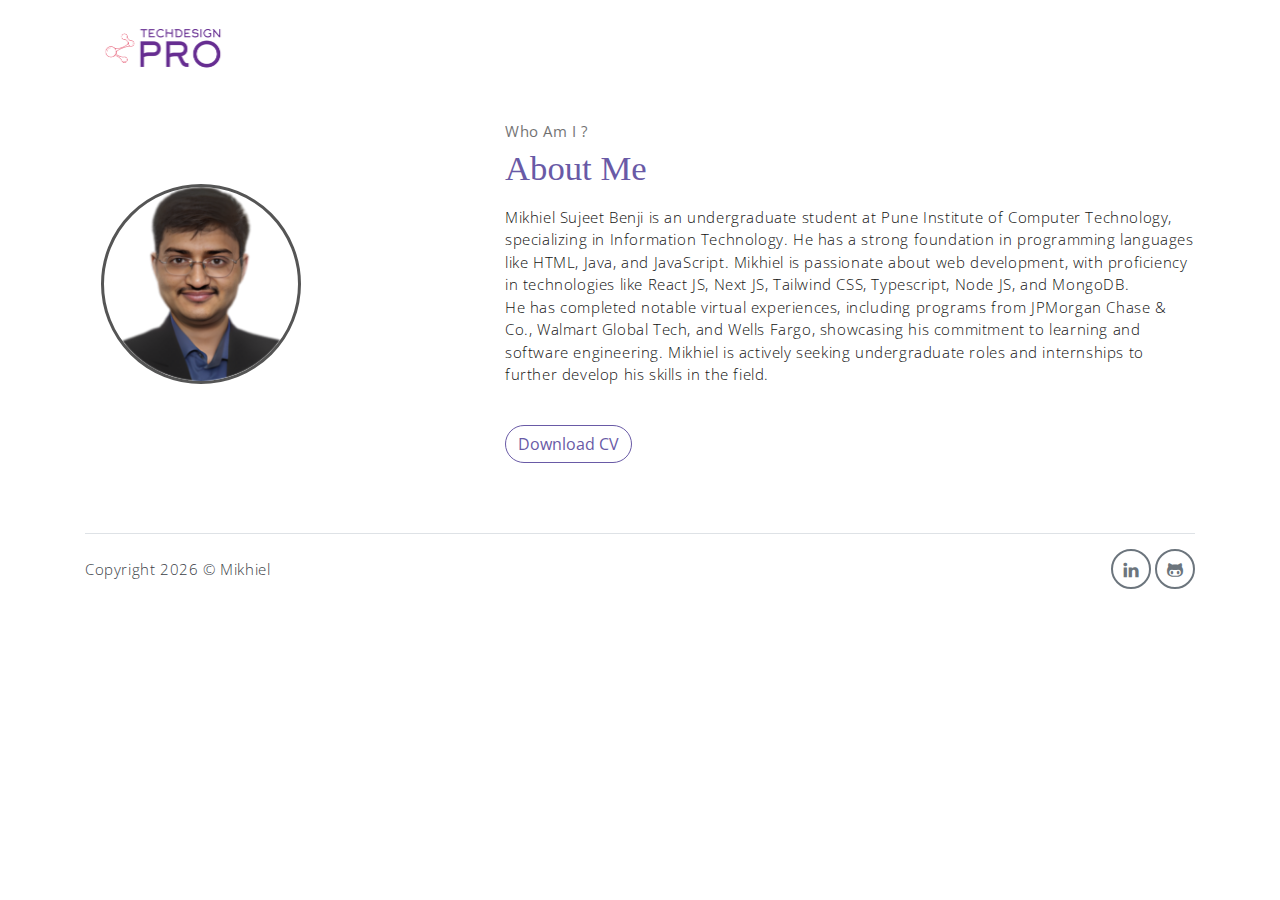
<file: public_html/about_me.html>
<!DOCTYPE html>
<html lang="en">

<head>
    <meta charset="utf-8">
    <meta name="viewport" content="width=device-width, initial-scale=1, shrink-to-fit=no">
    <meta name="description" content="Portfolio for Full stack Developer">
    <meta name="author" content="Portfolio">
    <title>Portfolio</title>
    <!-- font icons -->
    <link rel="stylesheet" href="assets/vendors/themify-icons/css/themify-icons.css">
    <!-- Bootstrap + Meyawo main styles -->
    <link rel="stylesheet" href="assets/css/meyawo.css">
</head>

<body data-spy="scroll" data-target=".navbar" data-offset="40" id="home">

    <!-- Page Navbar -->
    <nav class="custom-navbar" data-spy="affix" data-offset-top="20">
        <div class="container">
            <a class="logo" href="#"><img src="assets/imgs/logo.png" width="25%" alt="Portfolio"></a>
            <ul class="nav">
                <li class="item">
                    <a class="link" href="./index.html">Home</a>
                </li>
                <li class="item">
                    <a class="link" href="./about_me.html">About</a>
                </li>
                <li class="item">
                    <a class="link" href="./skills.html">Skills</a>
                </li>
                <li class="item">
                    <a class="link" href="./project.html">Projects</a>
                </li>
                <!-- <li class="item">
                    <a class="link" href="#blog">Blog</a>
                </li> -->
                <li class="item">
                    <a class="link" href="./contact_us.html">Contact</a>
                </li>
                <!-- <li class="item ml-md-3">
                    <a href="components.html" class="btn btn-primary">Components</a>
                </li> -->
            </ul>
            <a href="javascript:void(0)" id="nav-toggle" class="hamburger hamburger--elastic">
                <div class="hamburger-box">
                    <div class="hamburger-inner"></div>
                </div>
            </a>
        </div>
    </nav><!-- End of Page Navbar -->

    <!-- about section -->
    <br>
    <br>
    <br>
    <br>
    <br>
    <section class="section pt-0" id="about">
        <!-- container -->
        <div class="container text-center">
            <!-- about wrapper -->
            <div class="about">
                <div class="about-img-holder">
                    <img src="assets/imgs/man.png" height="200" width="50%" class="about-img" alt="Mikhiel Sujeet Benji">
                </div>
                <div class="about-caption">
                    <p class="section-subtitle">Who Am I ?</p>
                    <h2 class="section-title mb-3">About Me</h2>
                    <p>
                        Mikhiel Sujeet Benji is an undergraduate student at Pune Institute of Computer Technology,
                        specializing in Information
                        Technology. He has a strong foundation in programming languages like HTML, Java, and JavaScript.
                        Mikhiel is passionate
                        about web development, with proficiency in technologies like React JS, Next JS, Tailwind CSS,
                        Typescript, Node JS, and
                        MongoDB.
                        <br>He has completed notable virtual experiences, including programs from JPMorgan Chase & Co.,
                        Walmart Global Tech, and
                        Wells Fargo, showcasing his commitment to learning and software engineering. Mikhiel is actively
                        seeking undergraduate
                        roles and internships to further develop his skills in the field.
                    </p>
                    <a href="./assets/Mikhiel_cv.pdf" download="Mikhiel's CV">
                        <button class="btn-rounded btn btn-outline-primary mt-4">Download CV</button>
                    </a>
                </div>
            </div><!-- end of about wrapper -->
        </div><!-- end of container -->
    </section> <!-- end of about section -->

    <!-- footer -->
    <div class="container">
        <footer class="footer">
            <p class="mb-0">Copyright
                <script>document.write(new Date().getFullYear())</script> &copy; Mikhiel
            </p>
            <!-- <div style="text-align: center;">
                hitwebcounter Code START
                <a href="https://www.hitwebcounter.com" target="_blank">
                    <img src="https://hitwebcounter.com/counter/counter.php?page=9090613&style=0024&nbdigits=5&type=page&initCount=0"
                        title="Counter Widget" alt="Visit counter For Websites" border="0" />
                </a>
            </div> -->
            <div class="social-links text-right m-auto ml-sm-auto">
                <a href="https://shorturl.at/lpFZ4" class="link"><i class="ti-linkedin"></i></a>
                <a href="https://shorturl.at/jprIN" class="link"><i class="ti-github"></i></a>
            </div>
        </footer>
    </div> <!-- end of page footer -->

    <!-- core  -->
    <script src="assets/vendors/jquery/jquery-3.4.1.js"></script>
    <script src="assets/vendors/bootstrap/bootstrap.bundle.js"></script>

    <!-- bootstrap 3 affix -->
    <script src="assets/vendors/bootstrap/bootstrap.affix.js"></script>

    <!-- Meyawo js -->
    <script src="assets/js/meyawo.js"></script>

</body>

</html>
</file>
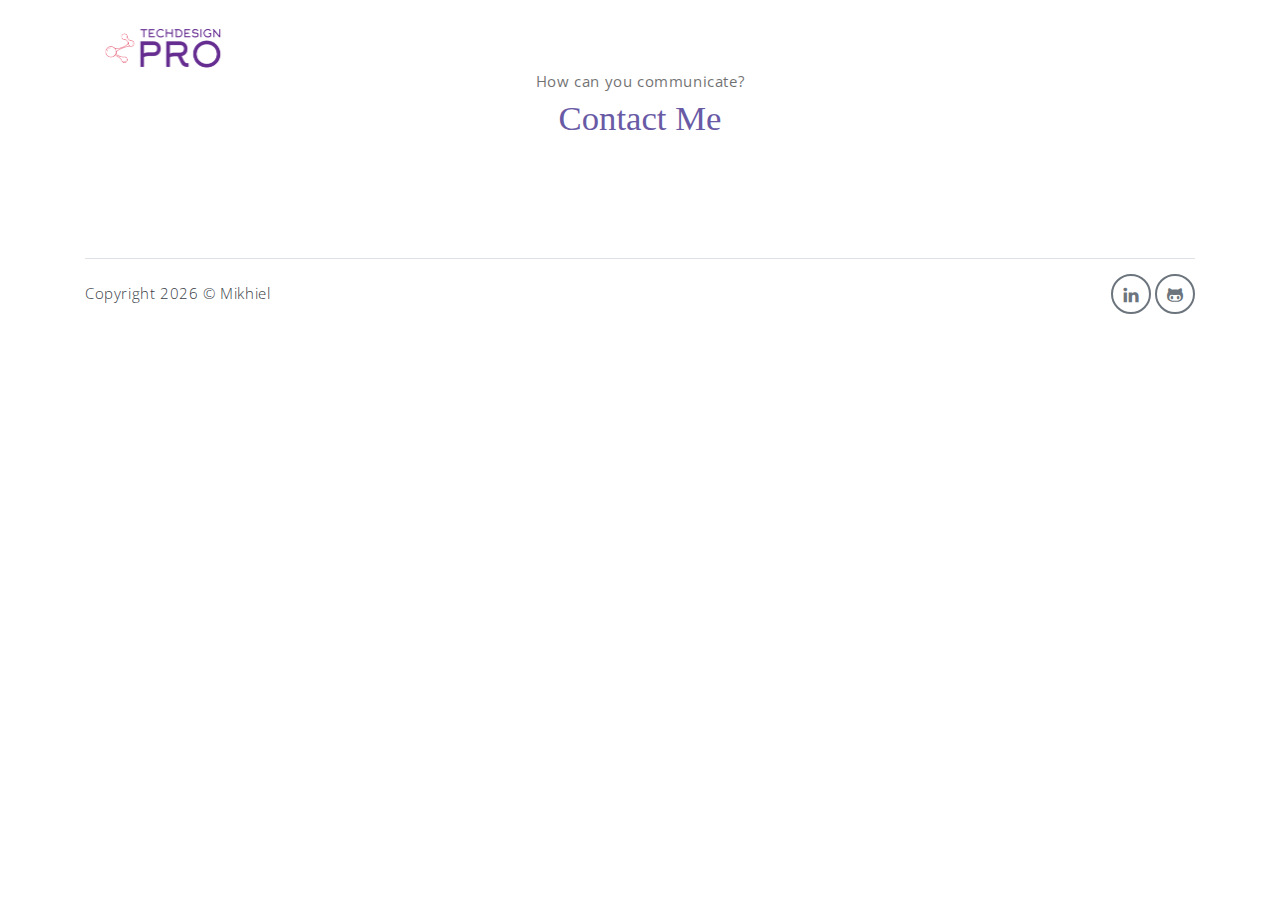
<file: public_html/contact_us.html>
<!DOCTYPE html>
<html lang="en">

<head>
    <meta charset="utf-8">
    <meta name="viewport" content="width=device-width, initial-scale=1, shrink-to-fit=no">
    <meta name="description" content="Portfolio for Full stack Developer">
    <meta name="author" content="Portfolio">
    <title>Portfolio</title>
    <!-- font icons -->
    <link rel="stylesheet" href="assets/vendors/themify-icons/css/themify-icons.css">
    <!-- Bootstrap + Meyawo main styles -->
    <link rel="stylesheet" href="assets/css/meyawo.css">
</head>

<body data-spy="scroll" data-target=".navbar" data-offset="40" id="home">

    <!-- Page Navbar -->
    <nav class="custom-navbar" data-spy="affix" data-offset-top="20">
        <div class="container">
            <a class="logo" href="#"><img src="assets/imgs/logo.png" width="25%" alt="Portfolio"></a>
            <ul class="nav">
                <li class="item">
                    <a class="link" href="./index.html">Home</a>
                </li>
                <li class="item">
                    <a class="link" href="./about_me.html">About</a>
                </li>
                <li class="item">
                    <a class="link" href="./skills.html">Skills</a>
                </li>
                <li class="item">
                    <a class="link" href="./project.html">Projects</a>
                </li>
                <!-- <li class="item">
                    <a class="link" href="#blog">Blog</a>
                </li> -->
                <li class="item">
                    <a class="link" href="./contact_us.html">Contact</a>
                </li>
                <!-- <li class="item ml-md-3">
                    <a href="components.html" class="btn btn-primary">Components</a>
                </li> -->
            </ul>
            <a href="javascript:void(0)" id="nav-toggle" class="hamburger hamburger--elastic">
                <div class="hamburger-box">
                    <div class="hamburger-inner"></div>
                </div>
            </a>
        </div>
    </nav><!-- End of Page Navbar -->

    <!-- contact section -->
    <section class="section" id="contact">
        <div class="container text-center">
            <p class="section-subtitle">How can you communicate?</p>
            <h6 class="section-title mb-5">Contact Me</h6>
            <!-- contact form -->
            <script charset="utf-8" type="text/javascript" src="//js.hsforms.net/forms/embed/v2.js"></script>
            <script>
                hbspt.forms.create({
                    region: "na1",
                    portalId: "43840101",
                    formId: "b9e459cb-081f-4c40-9508-2d8209b0059e"
                });
            </script>
        </div><!-- end of container -->
    </section><!-- end of contact section -->

    <!-- footer -->
    <div class="container">
        <footer class="footer">
            <p class="mb-0">Copyright
                <script>document.write(new Date().getFullYear())</script> &copy; Mikhiel
            </p>
            <!-- <div style="text-align: center;">
                hitwebcounter Code START
                <a href="https://www.hitwebcounter.com" target="_blank">
                    <img src="https://hitwebcounter.com/counter/counter.php?page=9090613&style=0024&nbdigits=5&type=page&initCount=0"
                        title="Counter Widget" alt="Visit counter For Websites" border="0" />
                </a>
            </div> -->
            <div class="social-links text-right m-auto ml-sm-auto">
                <a href="https://shorturl.at/lpFZ4" class="link"><i class="ti-linkedin"></i></a>
                <a href="https://shorturl.at/jprIN" class="link"><i class="ti-github"></i></a>
            </div>
        </footer>
    </div> <!-- end of page footer -->

    <!-- core  -->
    <script src="assets/vendors/jquery/jquery-3.4.1.js"></script>
    <script src="assets/vendors/bootstrap/bootstrap.bundle.js"></script>

    <!-- bootstrap 3 affix -->
    <script src="assets/vendors/bootstrap/bootstrap.affix.js"></script>

    <!-- Meyawo js -->
    <script src="assets/js/meyawo.js"></script>

</body>

</html>
</file>
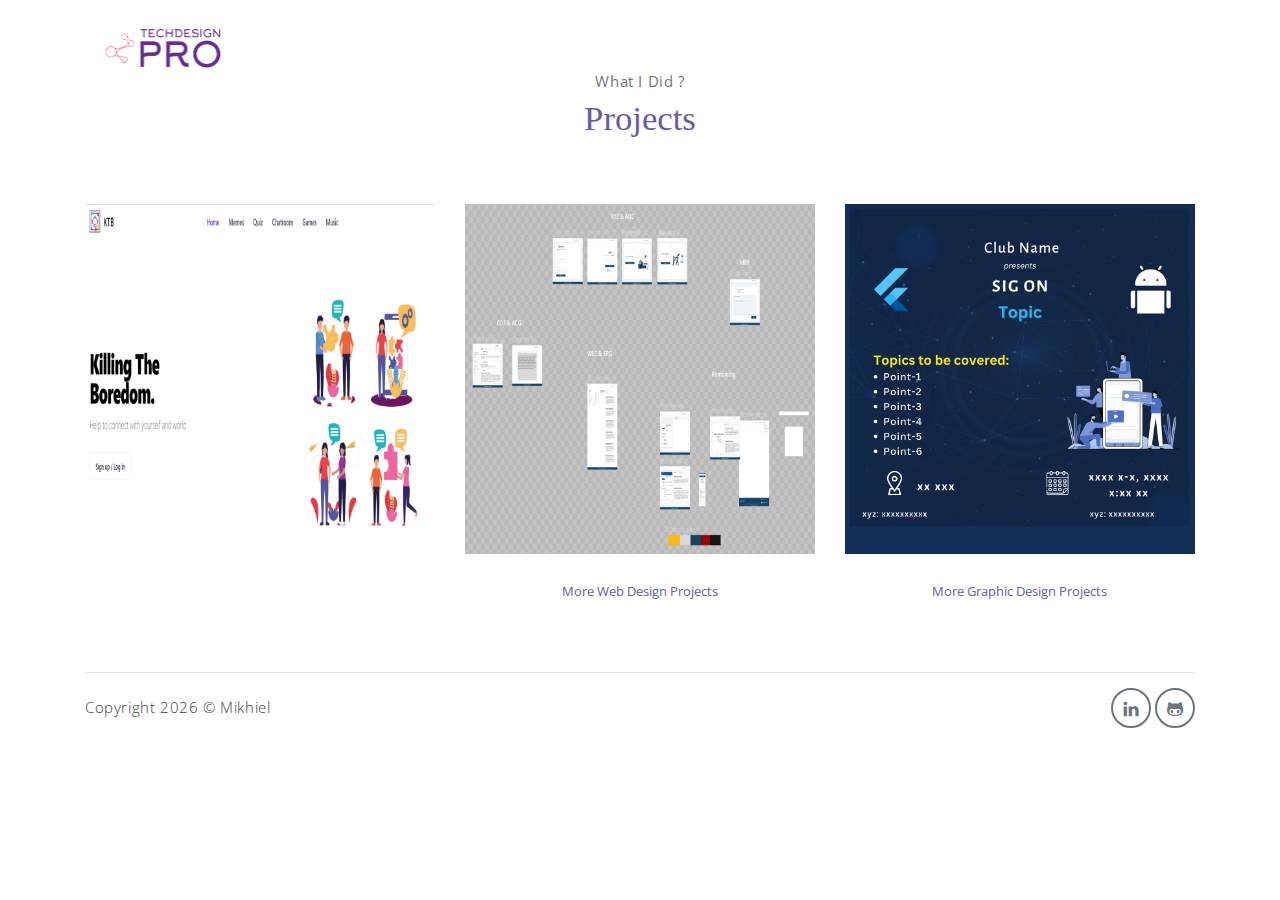
<file: public_html/project.html>
<!DOCTYPE html>
<html lang="en">

<head>
    <meta charset="utf-8">
    <meta name="viewport" content="width=device-width, initial-scale=1, shrink-to-fit=no">
    <meta name="description" content="Portfolio for Full stack Developer">
    <meta name="author" content="Portfolio">
    <title>Portfolio</title>
    <!-- font icons -->
    <link rel="stylesheet" href="assets/vendors/themify-icons/css/themify-icons.css">
    <!-- Bootstrap + Meyawo main styles -->
    <link rel="stylesheet" href="assets/css/meyawo.css">
</head>

<body data-spy="scroll" data-target=".navbar" data-offset="40" id="home">

    <!-- Page Navbar -->
    <nav class="custom-navbar" data-spy="affix" data-offset-top="20">
        <div class="container">
            <a class="logo" href="#"><img src="assets/imgs/logo.png" width="25%" alt="Portfolio"></a>
            <ul class="nav">
                <li class="item">
                    <a class="link" href="./index.html">Home</a>
                </li>
                <li class="item">
                    <a class="link" href="./about_me.html">About</a>
                </li>
                <li class="item">
                    <a class="link" href="./skills.html">Skills</a>
                </li>
                <li class="item">
                    <a class="link" href="./project.html">Projects</a>
                </li>
                <!-- <li class="item">
                    <a class="link" href="#blog">Blog</a>
                </li> -->
                <li class="item">
                    <a class="link" href="./contact_us.html">Contact</a>
                </li>
                <!-- <li class="item ml-md-3">
                    <a href="components.html" class="btn btn-primary">Components</a>
                </li> -->
            </ul>
            <a href="javascript:void(0)" id="nav-toggle" class="hamburger hamburger--elastic">
                <div class="hamburger-box">
                    <div class="hamburger-inner"></div>
                </div>
            </a>
        </div>
    </nav><!-- End of Page Navbar -->

    <!-- portfolio section -->
    <section class="section" id="portfolio">
        <div class="container text-center">
            <p class="section-subtitle">What I Did ?</p>
            <h6 class="section-title mb-6">Projects</h6>
            <!-- row -->
            <div class="row">
                <div class="col-md-4">
                    <a href="https://rb.gy/fl8uf" class="portfolio-card">
                        <img src="assets/imgs/KTB.png" class="portfolio-card-img" alt="Killing the Boredom">
                        <span class="portfolio-card-overlay">
                            <span class="portfolio-card-caption">
                                <h4>Killing the Boredom</h5>
                                    <p class="font-weight-normal">Category: Frontend and Backend Skills</p>
                            </span>
                        </span>
                    </a>
                </div>
                <div class="col-md-4">
                    <a href="https://tinyurl.com/452fz7rp" class="portfolio-card">
                        <img class="portfolio-card-img" src="assets/imgs/Pasc.png" class="img-responsive rounded"
                            alt="PASC Alumni Portal">
                        <span class="portfolio-card-overlay">
                            <span class="portfolio-card-caption">
                                <h4>PASC Alumni Portal</h5>
                                    <p class="font-weight-normal">Category: Web Designing</p>
                            </span>
                        </span>
                    </a>
                    <br>
                    <small class="font-weight-normal"><a href="./web_design.html">More Web Design Projects</a></small>
                </div>
                <div class="col-md-4">
                    <a href="https://shorturl.at/aotQ7" class="portfolio-card">
                        <img class="portfolio-card-img" src="assets/imgs/Sig.png" class="img-responsive rounded"
                            alt="Sig Poster Template">
                        <span class="portfolio-card-overlay">
                            <span class="portfolio-card-caption">
                                <h4>Sig Poster Template</h5>
                                    <p class="font-weight-normal">Category: Graphic Designing</p>
                            </span>
                        </span>
                    </a>
                    <br>
                    <small class="font-weight-normal"><a href="https://tinyurl.com/3pdyvahx">More Graphic Design Projects</a></small>
                </div>
            </div><!-- end of row -->
        </div><!-- end of container -->
    </section> <!-- end of portfolio section -->

    <!-- footer -->
    <div class="container">
        <footer class="footer">
            <p class="mb-0">Copyright
                <script>document.write(new Date().getFullYear())</script> &copy; Mikhiel
            </p>
            <!-- <div style="text-align: center;">
                hitwebcounter Code START
                <a href="https://www.hitwebcounter.com" target="_blank">
                    <img src="https://hitwebcounter.com/counter/counter.php?page=9090613&style=0024&nbdigits=5&type=page&initCount=0"
                        title="Counter Widget" alt="Visit counter For Websites" border="0" />
                </a>
            </div> -->
            <div class="social-links text-right m-auto ml-sm-auto">
                <a href="https://shorturl.at/lpFZ4" class="link"><i class="ti-linkedin"></i></a>
                <a href="https://shorturl.at/jprIN" class="link"><i class="ti-github"></i></a>
            </div>
        </footer>
    </div> <!-- end of page footer -->

    <!-- core  -->
    <script src="assets/vendors/jquery/jquery-3.4.1.js"></script>
    <script src="assets/vendors/bootstrap/bootstrap.bundle.js"></script>

    <!-- bootstrap 3 affix -->
    <script src="assets/vendors/bootstrap/bootstrap.affix.js"></script>

    <!-- Meyawo js -->
    <script src="assets/js/meyawo.js"></script>

</body>

</html>
</file>
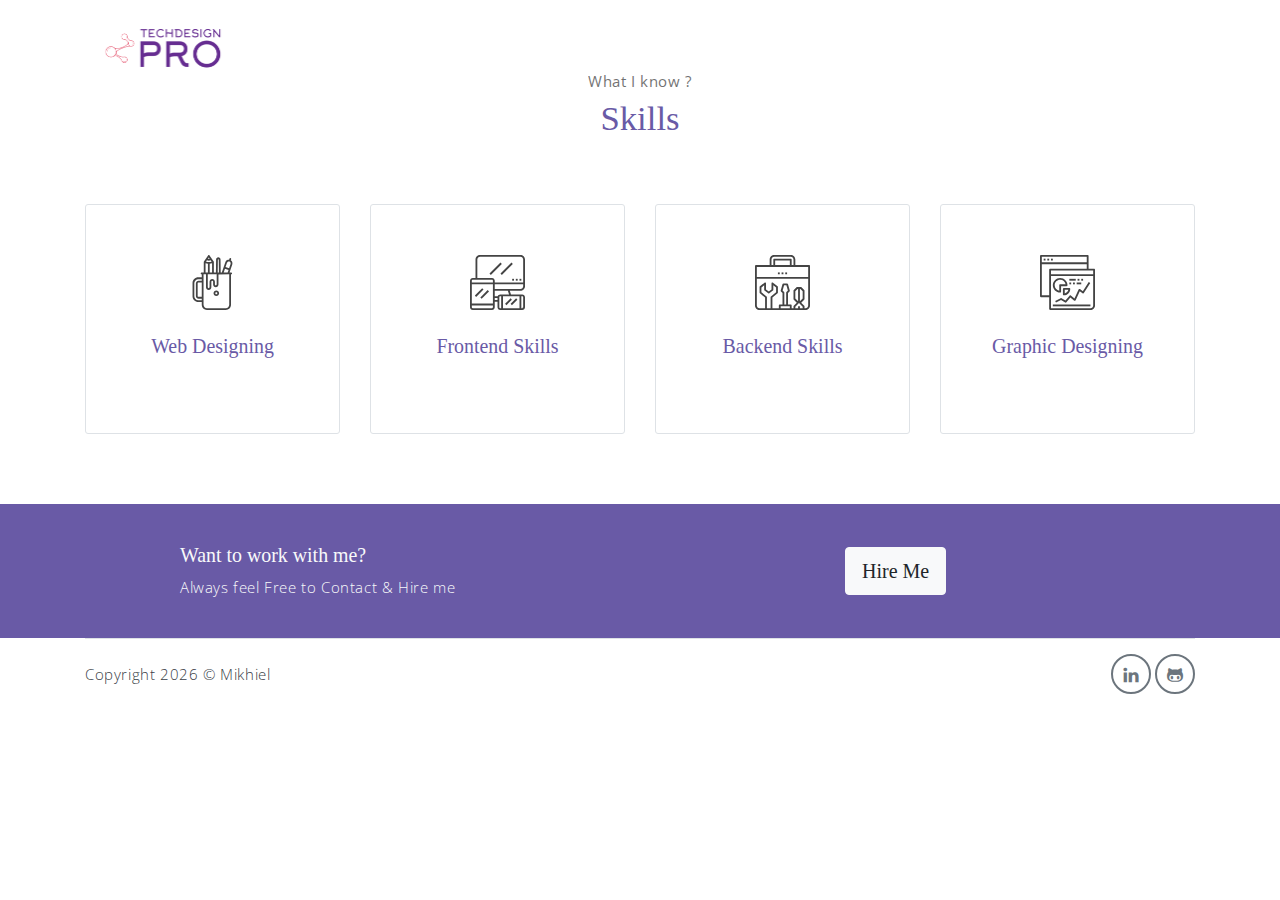
<file: public_html/skills.html>
<!DOCTYPE html>
<html lang="en">

<head>
    <meta charset="utf-8">
    <meta name="viewport" content="width=device-width, initial-scale=1, shrink-to-fit=no">
    <meta name="description" content="Portfolio for Full stack Developer">
    <meta name="author" content="Portfolio">
    <title>Portfolio</title>
    <!-- font icons -->
    <link rel="stylesheet" href="assets/vendors/themify-icons/css/themify-icons.css">
    <!-- Bootstrap + Meyawo main styles -->
    <link rel="stylesheet" href="assets/css/meyawo.css">
</head>

<body data-spy="scroll" data-target=".navbar" data-offset="40" id="home">

    <!-- Page Navbar -->
    <nav class="custom-navbar" data-spy="affix" data-offset-top="20">
        <div class="container">
            <a class="logo" href="#"><img src="assets/imgs/logo.png" width="25%" alt="Portfolio"></a>
            <ul class="nav">
                <li class="item">
                    <a class="link" href="./index.html">Home</a>
                </li>
                <li class="item">
                    <a class="link" href="./about_me.html">About</a>
                </li>
                <li class="item">
                    <a class="link" href="./skills.html">Skills</a>
                </li>
                <li class="item">
                    <a class="link" href="./project.html">Projects</a>
                </li>
                <!-- <li class="item">
                    <a class="link" href="#blog">Blog</a>
                </li> -->
                <li class="item">
                    <a class="link" href="./contact_us.html">Contact</a>
                </li>
                <!-- <li class="item ml-md-3">
                    <a href="components.html" class="btn btn-primary">Components</a>
                </li> -->
            </ul>
            <a href="javascript:void(0)" id="nav-toggle" class="hamburger hamburger--elastic">
                <div class="hamburger-box">
                    <div class="hamburger-inner"></div>
                </div>
            </a>
        </div>
    </nav><!-- End of Page Navbar -->

    <!-- service section -->
    <section class="section" id="skills">
        <div class="container text-center">
            <p class="section-subtitle">What I know ?</p>
            <h6 class="section-title mb-6">Skills</h6>
            <!-- row -->
            <div class="row">
                <div class="col-md-6 col-lg-3">
                    <div class="service-card">
                        <div class="body">
                            <img src="assets/imgs/pencil-case.svg" alt="Web Designing" class="icon">
                            <h6 class="title">Web Designing</h6>
                            <p class="subtitle">In web designing, I use tools like Figma, Canva, Mitro, etc to make various
                                effective Wireframe.</p>
                        </div>
                    </div>
                </div>
                <div class="col-md-6 col-lg-3">
                    <div class="service-card">
                        <div class="body">
                            <img src="assets/imgs/responsive.svg" alt="Frontend Skills" class="icon">
                            <h6 class="title">Frontend Skills</h6>
                            <p class="subtitle">I have a solid background in frontend technologies React JS, Tailwind CSS,
                                Bootstrap, etc.</p>
                        </div>
                    </div>
                </div>
                <div class="col-md-6 col-lg-3">
                    <div class="service-card">
                        <div class="body">
                            <img src="assets/imgs/toolbox.svg" alt="Backend  Skills" class="icon">
                            <h6 class="title">Backend Skills</h6>
                            <p class="subtitle">I am an expert in node js and databases like PostgreSQL and MongoDB for the
                                backend.</p>
                        </div>
                    </div>
                </div>
                <div class="col-md-6 col-lg-3">
                    <div class="service-card">
                        <div class="body">
                            <img src="assets/imgs/analytics.svg" alt="Graphic Designing" class="icon">
                            <h6 class="title">Graphic Designing</h6>
                            <p class="subtitle">Using Adobe Photoshop and Canva, I created a beautiful and useful poster.
                            </p>
                        </div>
                    </div>
                </div>
            </div><!-- end of row -->
        </div>
    </section><!-- end of service section -->

    <!-- section -->
    <section class="section-sm bg-primary">
        <!-- container -->
        <div class="container text-center text-sm-left">
            <!-- row -->
            <div class="row align-items-center">
                <div class="col-sm offset-md-1 mb-4 mb-md-0">
                    <h6 class="title text-light">Want to work with me?</h6>
                    <p class="m-0 text-light">Always feel Free to Contact & Hire me</p>
                </div>
                <div class="col-sm offset-sm-2 offset-md-3">
                    <a href=mailto:mikhielbenji9@gmail.com?subject=Job_offer>
                        <button class="btn btn-lg my-font btn-light rounded">Hire Me</button>
                    </a>
                </div>
            </div> <!-- end of row -->
        </div> <!-- end of container -->
    </section> <!-- end of section -->

    <!-- footer -->
    <div class="container">
        <footer class="footer">
            <p class="mb-0">Copyright
                <script>document.write(new Date().getFullYear())</script> &copy; Mikhiel
            </p>
            <!-- <div style="text-align: center;">
                hitwebcounter Code START
                <a href="https://www.hitwebcounter.com" target="_blank">
                    <img src="https://hitwebcounter.com/counter/counter.php?page=9090613&style=0024&nbdigits=5&type=page&initCount=0"
                        title="Counter Widget" alt="Visit counter For Websites" border="0" />
                </a>
            </div> -->
            <div class="social-links text-right m-auto ml-sm-auto">
                <a href="https://shorturl.at/lpFZ4" class="link"><i class="ti-linkedin"></i></a>
                <a href="https://shorturl.at/jprIN" class="link"><i class="ti-github"></i></a>
            </div>
        </footer>
    </div> <!-- end of page footer -->

    <!-- core  -->
    <script src="assets/vendors/jquery/jquery-3.4.1.js"></script>
    <script src="assets/vendors/bootstrap/bootstrap.bundle.js"></script>

    <!-- bootstrap 3 affix -->
    <script src="assets/vendors/bootstrap/bootstrap.affix.js"></script>

    <!-- Meyawo js -->
    <script src="assets/js/meyawo.js"></script>

</body>

</html>
</file>
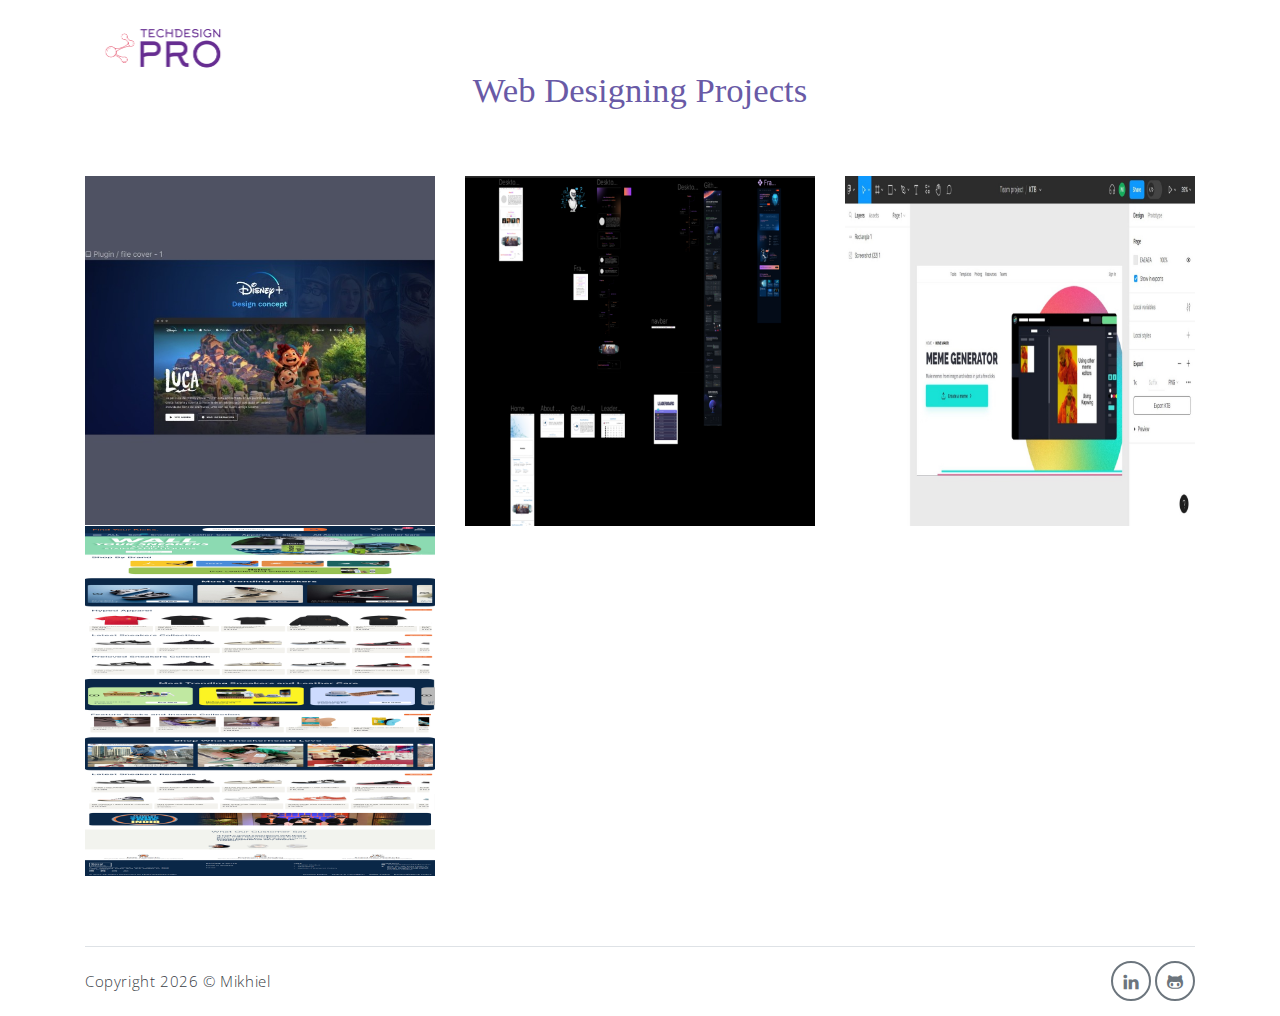
<file: public_html/web_design.html>
<!DOCTYPE html>
<html lang="en">

<head>
    <meta charset="utf-8">
    <meta name="viewport" content="width=device-width, initial-scale=1, shrink-to-fit=no">
    <meta name="description" content="Portfolio for Full stack Developer">
    <meta name="author" content="Portfolio">
    <title>Portfolio</title>
    <!-- font icons -->
    <link rel="stylesheet" href="assets/vendors/themify-icons/css/themify-icons.css">
    <!-- Bootstrap + Meyawo main styles -->
    <link rel="stylesheet" href="assets/css/meyawo.css">
    <style>
        .dropbtn {
            background-color: #4CAF50;
            color: white;
            padding: 16px;
            font-size: 16px;
            border: none;
            cursor: pointer;
        }

        .dropdown {
            position: relative;
            display: inline-block;
        }

        .dropdown-content {
            display: none;
            position: absolute;
            background-color: #f9f9f9;
            min-width: 160px;
            box-shadow: 0px 8px 16px 0px rgba(0,0,0,0.2);
            z-index: 1;
        }

        .dropdown-content a {
            color: black;
            padding: 12px 16px;
            text-decoration: none;
            display: block;
        }

        .dropdown-content a:hover {background-color: #f1f1f1}

        .dropdown:hover .dropdown-content {
            display: block;
        }

        .dropdown:hover .dropbtn {
            background-color: #3e8e41;
        }
    </style>
</head>

<body data-spy="scroll" data-target=".navbar" data-offset="40" id="home">

    <!-- Page Navbar -->
    <nav class="custom-navbar" data-spy="affix" data-offset-top="20">
        <div class="container">
            <a class="logo" href="#"><img src="assets/imgs/logo.png" width="25%" alt="Portfolio"></a>
            <ul class="nav">
                <li class="item">
                    <a class="link" href="./index.html">Home</a>
                </li>
                <li class="item">
                    <a class="link" href="./about_me.html">About</a>
                </li>
                <li class="item">
                    <a class="link" href="./skills.html">Skills</a>
                </li>
                <li class="item">
                    <a class="link" href="./project.html">Projects</a>
                </li>
                <!-- <li class="item">
                    <a class="link" href="#blog">Blog</a>
                </li> -->
                <li class="item">
                    <a class="link" href="./contact_us.html">Contact</a>
                </li>
                <!-- <li class="item ml-md-3">
                    <a href="components.html" class="btn btn-primary">Components</a>
                </li> -->
            </ul>
            <a href="javascript:void(0)" id="nav-toggle" class="hamburger hamburger--elastic">
                <div class="hamburger-box">
                    <div class="hamburger-inner"></div>
                </div>
            </a>
        </div>
    </nav><!-- End of Page Navbar -->

    <!-- portfolio section -->
    <section class="section" id="portfolio">
        <div class="container text-center">
            <!-- <p class="section-subtitle">What I Did ?</p> -->
            <h6 class="section-title mb-6">Web Designing Projects</h6>
            <!-- row -->
            <div class="row">
                <div class="col-md-4">
                    <a href="https://tinyurl.com/Disney-Prototype" class="portfolio-card">
                        <img src="assets/imgs/Disney_Prototype.jpg" class="portfolio-card-img" alt="Disney_Prototype">
                        <span class="portfolio-card-overlay">
                            <span class="portfolio-card-caption">
                                <h4>Disney_Prototype</h5>
                            </span>
                        </span>
                    </a>
                </div>
                <div class="col-md-4">
                    <a href="https://tinyurl.com/GenAI-Hackathon-Website" class="portfolio-card">
                        <img class="portfolio-card-img" src="assets/imgs/Hackathon_website.png" class="img-responsive rounded"
                            alt="GenAI(Hackathon website)">
                        <span class="portfolio-card-overlay">
                            <span class="portfolio-card-caption">
                                <h4>GenAI(Hackathon website)</h5>
                            </span>
                        </span>
                    </a>
                </div>
                <div class="col-md-4">
                    <a href="https://tinyurl.com/Killing-the-Boredom" class="portfolio-card">
                        <img class="portfolio-card-img" src="assets/imgs/Meme_generator.jpg" class="img-responsive rounded"
                            alt="KTB(Meme_generator page)">
                        <span class="portfolio-card-overlay">
                            <span class="portfolio-card-caption">
                                <h4>KTB(Meme_generator page)</h5>
                            </span>
                        </span>
                    </a>
                </div>
                <div class="col-md-4">
                    <a href="https://tinyurl.com/Shoe-online-shopping" class="portfolio-card">
                        <img class="portfolio-card-img" src="assets/imgs/Group 1.jpg" class="img-responsive rounded"
                            alt="Shoe Online Shopping">
                        <span class="portfolio-card-overlay">
                            <span class="portfolio-card-caption">
                                <h4>Shoe Online Shopping</h5>
                            </span>
                        </span>
                    </a>
                </div>
            </div><!-- end of row -->
        </div><!-- end of container -->
    </section> <!-- end of portfolio section -->

    <!-- footer -->
    <div class="container">
        <footer class="footer">
            <p class="mb-0">Copyright
                <script>document.write(new Date().getFullYear())</script> &copy; Mikhiel
            </p>
            <!-- <div style="text-align: center;">
                hitwebcounter Code START
                <a href="https://www.hitwebcounter.com" target="_blank">
                    <img src="https://hitwebcounter.com/counter/counter.php?page=9090613&style=0024&nbdigits=5&type=page&initCount=0"
                        title="Counter Widget" alt="Visit counter For Websites" border="0" />
                </a>
            </div> -->
            <div class="social-links text-right m-auto ml-sm-auto">
                <a href="https://shorturl.at/lpFZ4" class="link"><i class="ti-linkedin"></i></a>
                <a href="https://shorturl.at/jprIN" class="link"><i class="ti-github"></i></a>
            </div>
        </footer>
    </div> <!-- end of page footer -->

    <!-- core  -->
    <script src="assets/vendors/jquery/jquery-3.4.1.js"></script>
    <script src="assets/vendors/bootstrap/bootstrap.bundle.js"></script>

    <!-- bootstrap 3 affix -->
    <script src="assets/vendors/bootstrap/bootstrap.affix.js"></script>

    <!-- Meyawo js -->
    <script src="assets/js/meyawo.js"></script>

</body>

</html>
</file>
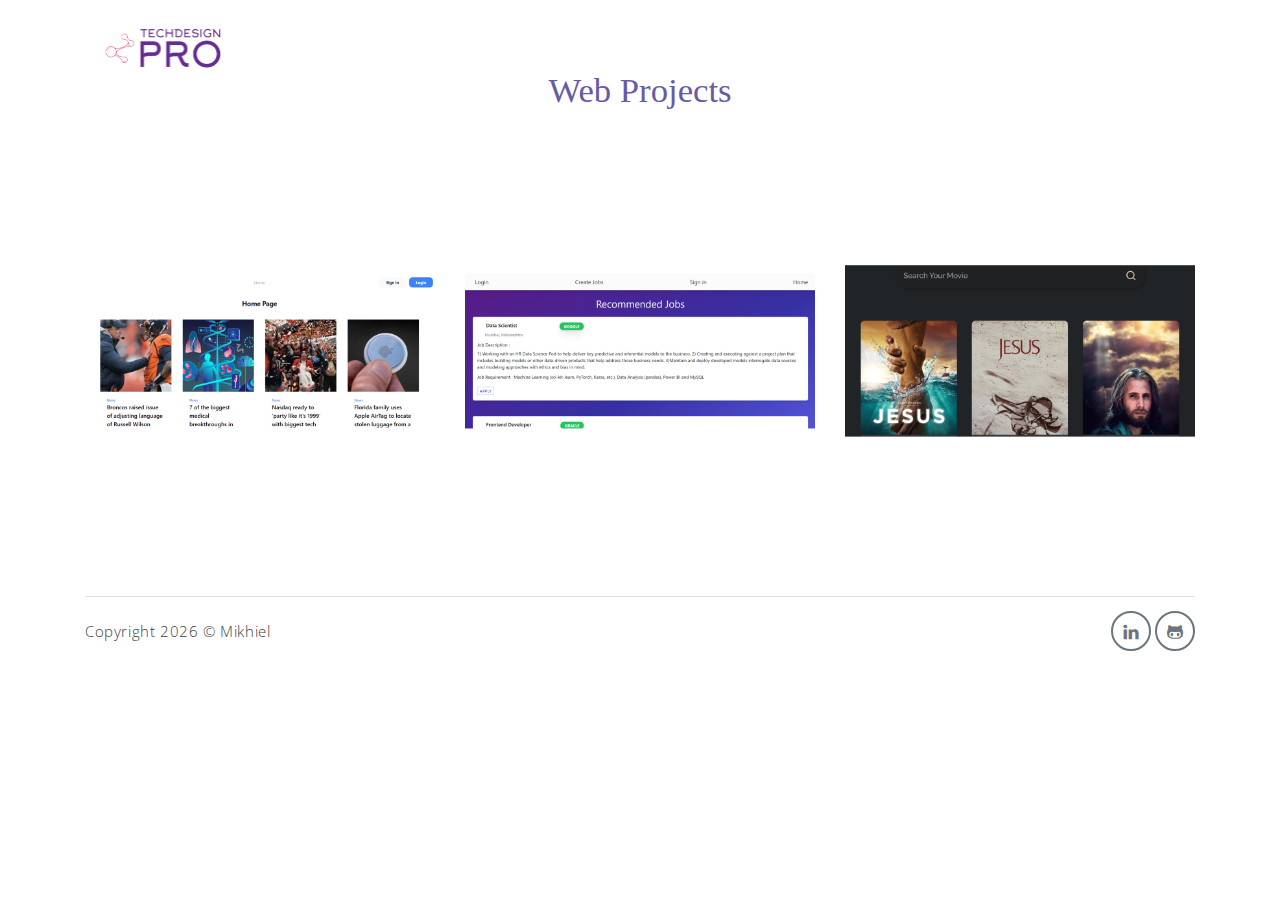
<file: public_html/web_project.html>
<!DOCTYPE html>
<html lang="en">

<head>
    <meta charset="utf-8">
    <meta name="viewport" content="width=device-width, initial-scale=1, shrink-to-fit=no">
    <meta name="description" content="Portfolio for Full stack Developer">
    <meta name="author" content="Portfolio">
    <title>Portfolio</title>
    <!-- font icons -->
    <link rel="stylesheet" href="assets/vendors/themify-icons/css/themify-icons.css">
    <!-- Bootstrap + Meyawo main styles -->
    <link rel="stylesheet" href="assets/css/meyawo.css">
    <style>
        .dropbtn {
            background-color: #4CAF50;
            color: white;
            padding: 16px;
            font-size: 16px;
            border: none;
            cursor: pointer;
        }

        .dropdown {
            position: relative;
            display: inline-block;
        }

        .dropdown-content {
            display: none;
            position: absolute;
            background-color: #f9f9f9;
            min-width: 160px;
            box-shadow: 0px 8px 16px 0px rgba(0, 0, 0, 0.2);
            z-index: 1;
        }

        .dropdown-content a {
            color: black;
            padding: 12px 16px;
            text-decoration: none;
            display: block;
        }

        .dropdown-content a:hover {
            background-color: #f1f1f1
        }

        .dropdown:hover .dropdown-content {
            display: block;
        }

        .dropdown:hover .dropbtn {
            background-color: #3e8e41;
        }
    </style>
</head>

<body data-spy="scroll" data-target=".navbar" data-offset="40" id="home">

    <!-- Page Navbar -->
    <nav class="custom-navbar" data-spy="affix" data-offset-top="20">
        <div class="container">
            <a class="logo" href="#"><img src="assets/imgs/logo.png" width="25%" alt="Portfolio"></a>
            <ul class="nav">
                <li class="item">
                    <a class="link" href="./index.html">Home</a>
                </li>
                <li class="item">
                    <a class="link" href="./about_me.html">About</a>
                </li>
                <li class="item">
                    <a class="link" href="./skills.html">Skills</a>
                </li>
                <li class="item">
                    <a class="link" href="./project.html">Projects</a>
                </li>
                <!-- <li class="item">
                    <a class="link" href="#blog">Blog</a>
                </li> -->
                <li class="item">
                    <a class="link" href="./contact_us.html">Contact</a>
                </li>
                <!-- <li class="item ml-md-3">
                    <a href="components.html" class="btn btn-primary">Components</a>
                </li> -->
            </ul>
            <a href="javascript:void(0)" id="nav-toggle" class="hamburger hamburger--elastic">
                <div class="hamburger-box">
                    <div class="hamburger-inner"></div>
                </div>
            </a>
        </div>
    </nav><!-- End of Page Navbar -->

    <!-- portfolio section -->
    <section class="section" id="portfolio">
        <div class="container text-center">
            <!-- <p class="section-subtitle">What I Did ?</p> -->
            <h6 class="section-title mb-6">Web Projects</h6>
            <!-- row -->
            <div class="row">
                <div class="col-md-4">
                    <a href="https://new-apps-zeta.vercel.app/" class="portfolio-card">
                        <img src="assets/imgs/NewsApp.png" class="portfolio-card-img" alt="News Website">
                        <span class="portfolio-card-overlay">
                            <span class="portfolio-card-caption">
                                <h4>News Website</h5>
                            </span>
                        </span>
                    </a>
                </div>
                <div class="col-md-4">
                    <a href="https://job-search-bay.vercel.app/" class="portfolio-card">
                        <img class="portfolio-card-img" src="assets/imgs/JobSearch.png"
                            class="img-responsive rounded" alt="Job Search">
                        <span class="portfolio-card-overlay">
                            <span class="portfolio-card-caption">
                                <h4>Job Search</h5>
                            </span>
                        </span>
                    </a>
                </div>
                <div class="col-md-4">
                    <a href="https://movie-info-omega.vercel.app/" class="portfolio-card">
                        <img class="portfolio-card-img" src="assets/imgs/MovieInfo.png"
                            class="img-responsive rounded" alt="MovieInfo">
                        <span class="portfolio-card-overlay">
                            <span class="portfolio-card-caption">
                                <h4>MovieInfo</h5>
                            </span>
                        </span>
                    </a>
                </div>
            </div><!-- end of row -->
        </div><!-- end of container -->
    </section> <!-- end of portfolio section -->

    <!-- footer -->
    <div class="container">
        <footer class="footer">
            <p class="mb-0">Copyright
                <script>document.write(new Date().getFullYear())</script> &copy; Mikhiel
            </p>
            <!-- <div style="text-align: center;">
                hitwebcounter Code START
                <a href="https://www.hitwebcounter.com" target="_blank">
                    <img src="https://hitwebcounter.com/counter/counter.php?page=9090613&style=0024&nbdigits=5&type=page&initCount=0"
                        title="Counter Widget" alt="Visit counter For Websites" border="0" />
                </a>
            </div> -->
            <div class="social-links text-right m-auto ml-sm-auto">
                <a href="https://shorturl.at/lpFZ4" class="link"><i class="ti-linkedin"></i></a>
                <a href="https://shorturl.at/jprIN" class="link"><i class="ti-github"></i></a>
            </div>
        </footer>
    </div> <!-- end of page footer -->

    <!-- core  -->
    <script src="assets/vendors/jquery/jquery-3.4.1.js"></script>
    <script src="assets/vendors/bootstrap/bootstrap.bundle.js"></script>

    <!-- bootstrap 3 affix -->
    <script src="assets/vendors/bootstrap/bootstrap.affix.js"></script>

    <!-- Meyawo js -->
    <script src="assets/js/meyawo.js"></script>

</body>

</html>
</file>
<file: public_html/assets/vendors/themify-icons/css/themify-icons.css>
@font-face {
	font-family: 'themify';
	src:url("../fonts/themify.eot?-fvbane");
	src:url("../fonts/themify.eot?#iefix-fvbane") format("embedded-opentype"),
		url("../fonts/themify.woff?-fvbane") format("woff"),
		url("../fonts/themify.ttf?-fvbane") format("truetype"),
		url("../fonts/themify.svg?-fvbane#themify") format("svg");
	font-weight: normal;
	font-style: normal;
}

[class^="ti-"], [class*=" ti-"] {
	font-family: 'themify';
	speak: none;
	font-style: normal;
	font-weight: normal;
	font-variant: normal;
	text-transform: none;
	line-height: 1;

	/* Better Font Rendering =========== */
	-webkit-font-smoothing: antialiased;
	-moz-osx-font-smoothing: grayscale;
}

.ti-wand:before {
	content: "\e600";
}
.ti-volume:before {
	content: "\e601";
}
.ti-user:before {
	content: "\e602";
}
.ti-unlock:before {
	content: "\e603";
}
.ti-unlink:before {
	content: "\e604";
}
.ti-trash:before {
	content: "\e605";
}
.ti-thought:before {
	content: "\e606";
}
.ti-target:before {
	content: "\e607";
}
.ti-tag:before {
	content: "\e608";
}
.ti-tablet:before {
	content: "\e609";
}
.ti-star:before {
	content: "\e60a";
}
.ti-spray:before {
	content: "\e60b";
}
.ti-signal:before {
	content: "\e60c";
}
.ti-shopping-cart:before {
	content: "\e60d";
}
.ti-shopping-cart-full:before {
	content: "\e60e";
}
.ti-settings:before {
	content: "\e60f";
}
.ti-search:before {
	content: "\e610";
}
.ti-zoom-in:before {
	content: "\e611";
}
.ti-zoom-out:before {
	content: "\e612";
}
.ti-cut:before {
	content: "\e613";
}
.ti-ruler:before {
	content: "\e614";
}
.ti-ruler-pencil:before {
	content: "\e615";
}
.ti-ruler-alt:before {
	content: "\e616";
}
.ti-bookmark:before {
	content: "\e617";
}
.ti-bookmark-alt:before {
	content: "\e618";
}
.ti-reload:before {
	content: "\e619";
}
.ti-plus:before {
	content: "\e61a";
}
.ti-pin:before {
	content: "\e61b";
}
.ti-pencil:before {
	content: "\e61c";
}
.ti-pencil-alt:before {
	content: "\e61d";
}
.ti-paint-roller:before {
	content: "\e61e";
}
.ti-paint-bucket:before {
	content: "\e61f";
}
.ti-na:before {
	content: "\e620";
}
.ti-mobile:before {
	content: "\e621";
}
.ti-minus:before {
	content: "\e622";
}
.ti-medall:before {
	content: "\e623";
}
.ti-medall-alt:before {
	content: "\e624";
}
.ti-marker:before {
	content: "\e625";
}
.ti-marker-alt:before {
	content: "\e626";
}
.ti-arrow-up:before {
	content: "\e627";
}
.ti-arrow-right:before {
	content: "\e628";
}
.ti-arrow-left:before {
	content: "\e629";
}
.ti-arrow-down:before {
	content: "\e62a";
}
.ti-lock:before {
	content: "\e62b";
}
.ti-location-arrow:before {
	content: "\e62c";
}
.ti-link:before {
	content: "\e62d";
}
.ti-layout:before {
	content: "\e62e";
}
.ti-layers:before {
	content: "\e62f";
}
.ti-layers-alt:before {
	content: "\e630";
}
.ti-key:before {
	content: "\e631";
}
.ti-import:before {
	content: "\e632";
}
.ti-image:before {
	content: "\e633";
}
.ti-heart:before {
	content: "\e634";
}
.ti-heart-broken:before {
	content: "\e635";
}
.ti-hand-stop:before {
	content: "\e636";
}
.ti-hand-open:before {
	content: "\e637";
}
.ti-hand-drag:before {
	content: "\e638";
}
.ti-folder:before {
	content: "\e639";
}
.ti-flag:before {
	content: "\e63a";
}
.ti-flag-alt:before {
	content: "\e63b";
}
.ti-flag-alt-2:before {
	content: "\e63c";
}
.ti-eye:before {
	content: "\e63d";
}
.ti-export:before {
	content: "\e63e";
}
.ti-exchange-vertical:before {
	content: "\e63f";
}
.ti-desktop:before {
	content: "\e640";
}
.ti-cup:before {
	content: "\e641";
}
.ti-crown:before {
	content: "\e642";
}
.ti-comments:before {
	content: "\e643";
}
.ti-comment:before {
	content: "\e644";
}
.ti-comment-alt:before {
	content: "\e645";
}
.ti-close:before {
	content: "\e646";
}
.ti-clip:before {
	content: "\e647";
}
.ti-angle-up:before {
	content: "\e648";
}
.ti-angle-right:before {
	content: "\e649";
}
.ti-angle-left:before {
	content: "\e64a";
}
.ti-angle-down:before {
	content: "\e64b";
}
.ti-check:before {
	content: "\e64c";
}
.ti-check-box:before {
	content: "\e64d";
}
.ti-camera:before {
	content: "\e64e";
}
.ti-announcement:before {
	content: "\e64f";
}
.ti-brush:before {
	content: "\e650";
}
.ti-briefcase:before {
	content: "\e651";
}
.ti-bolt:before {
	content: "\e652";
}
.ti-bolt-alt:before {
	content: "\e653";
}
.ti-blackboard:before {
	content: "\e654";
}
.ti-bag:before {
	content: "\e655";
}
.ti-move:before {
	content: "\e656";
}
.ti-arrows-vertical:before {
	content: "\e657";
}
.ti-arrows-horizontal:before {
	content: "\e658";
}
.ti-fullscreen:before {
	content: "\e659";
}
.ti-arrow-top-right:before {
	content: "\e65a";
}
.ti-arrow-top-left:before {
	content: "\e65b";
}
.ti-arrow-circle-up:before {
	content: "\e65c";
}
.ti-arrow-circle-right:before {
	content: "\e65d";
}
.ti-arrow-circle-left:before {
	content: "\e65e";
}
.ti-arrow-circle-down:before {
	content: "\e65f";
}
.ti-angle-double-up:before {
	content: "\e660";
}
.ti-angle-double-right:before {
	content: "\e661";
}
.ti-angle-double-left:before {
	content: "\e662";
}
.ti-angle-double-down:before {
	content: "\e663";
}
.ti-zip:before {
	content: "\e664";
}
.ti-world:before {
	content: "\e665";
}
.ti-wheelchair:before {
	content: "\e666";
}
.ti-view-list:before {
	content: "\e667";
}
.ti-view-list-alt:before {
	content: "\e668";
}
.ti-view-grid:before {
	content: "\e669";
}
.ti-uppercase:before {
	content: "\e66a";
}
.ti-upload:before {
	content: "\e66b";
}
.ti-underline:before {
	content: "\e66c";
}
.ti-truck:before {
	content: "\e66d";
}
.ti-timer:before {
	content: "\e66e";
}
.ti-ticket:before {
	content: "\e66f";
}
.ti-thumb-up:before {
	content: "\e670";
}
.ti-thumb-down:before {
	content: "\e671";
}
.ti-text:before {
	content: "\e672";
}
.ti-stats-up:before {
	content: "\e673";
}
.ti-stats-down:before {
	content: "\e674";
}
.ti-split-v:before {
	content: "\e675";
}
.ti-split-h:before {
	content: "\e676";
}
.ti-smallcap:before {
	content: "\e677";
}
.ti-shine:before {
	content: "\e678";
}
.ti-shift-right:before {
	content: "\e679";
}
.ti-shift-left:before {
	content: "\e67a";
}
.ti-shield:before {
	content: "\e67b";
}
.ti-notepad:before {
	content: "\e67c";
}
.ti-server:before {
	content: "\e67d";
}
.ti-quote-right:before {
	content: "\e67e";
}
.ti-quote-left:before {
	content: "\e67f";
}
.ti-pulse:before {
	content: "\e680";
}
.ti-printer:before {
	content: "\e681";
}
.ti-power-off:before {
	content: "\e682";
}
.ti-plug:before {
	content: "\e683";
}
.ti-pie-chart:before {
	content: "\e684";
}
.ti-paragraph:before {
	content: "\e685";
}
.ti-panel:before {
	content: "\e686";
}
.ti-package:before {
	content: "\e687";
}
.ti-music:before {
	content: "\e688";
}
.ti-music-alt:before {
	content: "\e689";
}
.ti-mouse:before {
	content: "\e68a";
}
.ti-mouse-alt:before {
	content: "\e68b";
}
.ti-money:before {
	content: "\e68c";
}
.ti-microphone:before {
	content: "\e68d";
}
.ti-menu:before {
	content: "\e68e";
}
.ti-menu-alt:before {
	content: "\e68f";
}
.ti-map:before {
	content: "\e690";
}
.ti-map-alt:before {
	content: "\e691";
}
.ti-loop:before {
	content: "\e692";
}
.ti-location-pin:before {
	content: "\e693";
}
.ti-list:before {
	content: "\e694";
}
.ti-light-bulb:before {
	content: "\e695";
}
.ti-Italic:before {
	content: "\e696";
}
.ti-info:before {
	content: "\e697";
}
.ti-infinite:before {
	content: "\e698";
}
.ti-id-badge:before {
	content: "\e699";
}
.ti-hummer:before {
	content: "\e69a";
}
.ti-home:before {
	content: "\e69b";
}
.ti-help:before {
	content: "\e69c";
}
.ti-headphone:before {
	content: "\e69d";
}
.ti-harddrives:before {
	content: "\e69e";
}
.ti-harddrive:before {
	content: "\e69f";
}
.ti-gift:before {
	content: "\e6a0";
}
.ti-game:before {
	content: "\e6a1";
}
.ti-filter:before {
	content: "\e6a2";
}
.ti-files:before {
	content: "\e6a3";
}
.ti-file:before {
	content: "\e6a4";
}
.ti-eraser:before {
	content: "\e6a5";
}
.ti-envelope:before {
	content: "\e6a6";
}
.ti-download:before {
	content: "\e6a7";
}
.ti-direction:before {
	content: "\e6a8";
}
.ti-direction-alt:before {
	content: "\e6a9";
}
.ti-dashboard:before {
	content: "\e6aa";
}
.ti-control-stop:before {
	content: "\e6ab";
}
.ti-control-shuffle:before {
	content: "\e6ac";
}
.ti-control-play:before {
	content: "\e6ad";
}
.ti-control-pause:before {
	content: "\e6ae";
}
.ti-control-forward:before {
	content: "\e6af";
}
.ti-control-backward:before {
	content: "\e6b0";
}
.ti-cloud:before {
	content: "\e6b1";
}
.ti-cloud-up:before {
	content: "\e6b2";
}
.ti-cloud-down:before {
	content: "\e6b3";
}
.ti-clipboard:before {
	content: "\e6b4";
}
.ti-car:before {
	content: "\e6b5";
}
.ti-calendar:before {
	content: "\e6b6";
}
.ti-book:before {
	content: "\e6b7";
}
.ti-bell:before {
	content: "\e6b8";
}
.ti-basketball:before {
	content: "\e6b9";
}
.ti-bar-chart:before {
	content: "\e6ba";
}
.ti-bar-chart-alt:before {
	content: "\e6bb";
}
.ti-back-right:before {
	content: "\e6bc";
}
.ti-back-left:before {
	content: "\e6bd";
}
.ti-arrows-corner:before {
	content: "\e6be";
}
.ti-archive:before {
	content: "\e6bf";
}
.ti-anchor:before {
	content: "\e6c0";
}
.ti-align-right:before {
	content: "\e6c1";
}
.ti-align-left:before {
	content: "\e6c2";
}
.ti-align-justify:before {
	content: "\e6c3";
}
.ti-align-center:before {
	content: "\e6c4";
}
.ti-alert:before {
	content: "\e6c5";
}
.ti-alarm-clock:before {
	content: "\e6c6";
}
.ti-agenda:before {
	content: "\e6c7";
}
.ti-write:before {
	content: "\e6c8";
}
.ti-window:before {
	content: "\e6c9";
}
.ti-widgetized:before {
	content: "\e6ca";
}
.ti-widget:before {
	content: "\e6cb";
}
.ti-widget-alt:before {
	content: "\e6cc";
}
.ti-wallet:before {
	content: "\e6cd";
}
.ti-video-clapper:before {
	content: "\e6ce";
}
.ti-video-camera:before {
	content: "\e6cf";
}
.ti-vector:before {
	content: "\e6d0";
}
.ti-themify-logo:before {
	content: "\e6d1";
}
.ti-themify-favicon:before {
	content: "\e6d2";
}
.ti-themify-favicon-alt:before {
	content: "\e6d3";
}
.ti-support:before {
	content: "\e6d4";
}
.ti-stamp:before {
	content: "\e6d5";
}
.ti-split-v-alt:before {
	content: "\e6d6";
}
.ti-slice:before {
	content: "\e6d7";
}
.ti-shortcode:before {
	content: "\e6d8";
}
.ti-shift-right-alt:before {
	content: "\e6d9";
}
.ti-shift-left-alt:before {
	content: "\e6da";
}
.ti-ruler-alt-2:before {
	content: "\e6db";
}
.ti-receipt:before {
	content: "\e6dc";
}
.ti-pin2:before {
	content: "\e6dd";
}
.ti-pin-alt:before {
	content: "\e6de";
}
.ti-pencil-alt2:before {
	content: "\e6df";
}
.ti-palette:before {
	content: "\e6e0";
}
.ti-more:before {
	content: "\e6e1";
}
.ti-more-alt:before {
	content: "\e6e2";
}
.ti-microphone-alt:before {
	content: "\e6e3";
}
.ti-magnet:before {
	content: "\e6e4";
}
.ti-line-double:before {
	content: "\e6e5";
}
.ti-line-dotted:before {
	content: "\e6e6";
}
.ti-line-dashed:before {
	content: "\e6e7";
}
.ti-layout-width-full:before {
	content: "\e6e8";
}
.ti-layout-width-default:before {
	content: "\e6e9";
}
.ti-layout-width-default-alt:before {
	content: "\e6ea";
}
.ti-layout-tab:before {
	content: "\e6eb";
}
.ti-layout-tab-window:before {
	content: "\e6ec";
}
.ti-layout-tab-v:before {
	content: "\e6ed";
}
.ti-layout-tab-min:before {
	content: "\e6ee";
}
.ti-layout-slider:before {
	content: "\e6ef";
}
.ti-layout-slider-alt:before {
	content: "\e6f0";
}
.ti-layout-sidebar-right:before {
	content: "\e6f1";
}
.ti-layout-sidebar-none:before {
	content: "\e6f2";
}
.ti-layout-sidebar-left:before {
	content: "\e6f3";
}
.ti-layout-placeholder:before {
	content: "\e6f4";
}
.ti-layout-menu:before {
	content: "\e6f5";
}
.ti-layout-menu-v:before {
	content: "\e6f6";
}
.ti-layout-menu-separated:before {
	content: "\e6f7";
}
.ti-layout-menu-full:before {
	content: "\e6f8";
}
.ti-layout-media-right-alt:before {
	content: "\e6f9";
}
.ti-layout-media-right:before {
	content: "\e6fa";
}
.ti-layout-media-overlay:before {
	content: "\e6fb";
}
.ti-layout-media-overlay-alt:before {
	content: "\e6fc";
}
.ti-layout-media-overlay-alt-2:before {
	content: "\e6fd";
}
.ti-layout-media-left-alt:before {
	content: "\e6fe";
}
.ti-layout-media-left:before {
	content: "\e6ff";
}
.ti-layout-media-center-alt:before {
	content: "\e700";
}
.ti-layout-media-center:before {
	content: "\e701";
}
.ti-layout-list-thumb:before {
	content: "\e702";
}
.ti-layout-list-thumb-alt:before {
	content: "\e703";
}
.ti-layout-list-post:before {
	content: "\e704";
}
.ti-layout-list-large-image:before {
	content: "\e705";
}
.ti-layout-line-solid:before {
	content: "\e706";
}
.ti-layout-grid4:before {
	content: "\e707";
}
.ti-layout-grid3:before {
	content: "\e708";
}
.ti-layout-grid2:before {
	content: "\e709";
}
.ti-layout-grid2-thumb:before {
	content: "\e70a";
}
.ti-layout-cta-right:before {
	content: "\e70b";
}
.ti-layout-cta-left:before {
	content: "\e70c";
}
.ti-layout-cta-center:before {
	content: "\e70d";
}
.ti-layout-cta-btn-right:before {
	content: "\e70e";
}
.ti-layout-cta-btn-left:before {
	content: "\e70f";
}
.ti-layout-column4:before {
	content: "\e710";
}
.ti-layout-column3:before {
	content: "\e711";
}
.ti-layout-column2:before {
	content: "\e712";
}
.ti-layout-accordion-separated:before {
	content: "\e713";
}
.ti-layout-accordion-merged:before {
	content: "\e714";
}
.ti-layout-accordion-list:before {
	content: "\e715";
}
.ti-ink-pen:before {
	content: "\e716";
}
.ti-info-alt:before {
	content: "\e717";
}
.ti-help-alt:before {
	content: "\e718";
}
.ti-headphone-alt:before {
	content: "\e719";
}
.ti-hand-point-up:before {
	content: "\e71a";
}
.ti-hand-point-right:before {
	content: "\e71b";
}
.ti-hand-point-left:before {
	content: "\e71c";
}
.ti-hand-point-down:before {
	content: "\e71d";
}
.ti-gallery:before {
	content: "\e71e";
}
.ti-face-smile:before {
	content: "\e71f";
}
.ti-face-sad:before {
	content: "\e720";
}
.ti-credit-card:before {
	content: "\e721";
}
.ti-control-skip-forward:before {
	content: "\e722";
}
.ti-control-skip-backward:before {
	content: "\e723";
}
.ti-control-record:before {
	content: "\e724";
}
.ti-control-eject:before {
	content: "\e725";
}
.ti-comments-smiley:before {
	content: "\e726";
}
.ti-brush-alt:before {
	content: "\e727";
}
.ti-youtube:before {
	content: "\e728";
}
.ti-vimeo:before {
	content: "\e729";
}
.ti-twitter:before {
	content: "\e72a";
}
.ti-time:before {
	content: "\e72b";
}
.ti-tumblr:before {
	content: "\e72c";
}
.ti-skype:before {
	content: "\e72d";
}
.ti-share:before {
	content: "\e72e";
}
.ti-share-alt:before {
	content: "\e72f";
}
.ti-rocket:before {
	content: "\e730";
}
.ti-pinterest:before {
	content: "\e731";
}
.ti-new-window:before {
	content: "\e732";
}
.ti-microsoft:before {
	content: "\e733";
}
.ti-list-ol:before {
	content: "\e734";
}
.ti-linkedin:before {
	content: "\e735";
}
.ti-layout-sidebar-2:before {
	content: "\e736";
}
.ti-layout-grid4-alt:before {
	content: "\e737";
}
.ti-layout-grid3-alt:before {
	content: "\e738";
}
.ti-layout-grid2-alt:before {
	content: "\e739";
}
.ti-layout-column4-alt:before {
	content: "\e73a";
}
.ti-layout-column3-alt:before {
	content: "\e73b";
}
.ti-layout-column2-alt:before {
	content: "\e73c";
}
.ti-instagram:before {
	content: "\e73d";
}
.ti-google:before {
	content: "\e73e";
}
.ti-github:before {
	content: "\e73f";
}
.ti-flickr:before {
	content: "\e740";
}
.ti-facebook:before {
	content: "\e741";
}
.ti-dropbox:before {
	content: "\e742";
}
.ti-dribbble:before {
	content: "\e743";
}
.ti-apple:before {
	content: "\e744";
}
.ti-android:before {
	content: "\e745";
}
.ti-save:before {
	content: "\e746";
}
.ti-save-alt:before {
	content: "\e747";
}
.ti-yahoo:before {
	content: "\e748";
}
.ti-wordpress:before {
	content: "\e749";
}
.ti-vimeo-alt:before {
	content: "\e74a";
}
.ti-twitter-alt:before {
	content: "\e74b";
}
.ti-tumblr-alt:before {
	content: "\e74c";
}
.ti-trello:before {
	content: "\e74d";
}
.ti-stack-overflow:before {
	content: "\e74e";
}
.ti-soundcloud:before {
	content: "\e74f";
}
.ti-sharethis:before {
	content: "\e750";
}
.ti-sharethis-alt:before {
	content: "\e751";
}
.ti-reddit:before {
	content: "\e752";
}
.ti-pinterest-alt:before {
	content: "\e753";
}
.ti-microsoft-alt:before {
	content: "\e754";
}
.ti-linux:before {
	content: "\e755";
}
.ti-jsfiddle:before {
	content: "\e756";
}
.ti-joomla:before {
	content: "\e757";
}
.ti-html5:before {
	content: "\e758";
}
.ti-flickr-alt:before {
	content: "\e759";
}
.ti-email:before {
	content: "\e75a";
}
.ti-drupal:before {
	content: "\e75b";
}
.ti-dropbox-alt:before {
	content: "\e75c";
}
.ti-css3:before {
	content: "\e75d";
}
.ti-rss:before {
	content: "\e75e";
}
.ti-rss-alt:before {
	content: "\e75f";
}
</file>
<file: public_html/assets/css/meyawo.css>
@charset "UTF-8";
/*!
=========================================================
* Meyawo Landing page
=========================================================

* Copyright: 2019 DevCRUD (https://devcrud.com)
* Licensed: (https://devcrud.com/licenses)
* Coded by www.devcrud.com

=========================================================

* The above copyright notice and this permission notice shall be included in all copies or substantial portions of the Software.
*/
@import url("https://fonts.googleapis.com/css?family=Baloo+Paaji|Open+Sans:300,300i,400,400i,600,600i,700,700i");
:root {
  --blue: #1e549f;
  --indigo: #695aa6;
  --purple: #6f42c1;
  --pink: #e83e8c;
  --red: #ec185d;
  --orange: #ff6d02;
  --yellow: #ffc107;
  --green: #1bb74f;
  --teal: #20c997;
  --cyan: #17a2b8;
  --white: #fff;
  --gray: #6c757d;
  --gray-dark: #393e46;
  --primary: #695aa6;
  --secondary: #393e46;
  --success: #1bb74f;
  --info: #17a2b8;
  --warning: #ff6d02;
  --danger: #ec185d;
  --light: #f8f9fa;
  --dark: #212529;
  --breakpoint-xs: 0;
  --breakpoint-sm: 576px;
  --breakpoint-md: 768px;
  --breakpoint-lg: 992px;
  --breakpoint-xl: 1200px;
  --font-family-sans-serif: "Open Sans", sans-serif;
  --font-family-monospace: SFMono-Regular, Menlo, Monaco, Consolas, "Liberation Mono", "Courier New", monospace;
}

*,
*::before,
*::after {
  box-sizing: border-box;
}

html {
  font-family: sans-serif;
  line-height: 1.15;
  -webkit-text-size-adjust: 100%;
  -webkit-tap-highlight-color: rgba(0, 0, 0, 0);
}

article, aside, figcaption, figure, footer, header, hgroup, main, nav, section {
  display: block;
}

body {
  margin: 0;
  font-family: "Open Sans", sans-serif;
  font-size: 1rem;
  font-weight: 400;
  line-height: 1.5;
  color: #212529;
  text-align: left;
  background-color: #fff;
}

[tabindex="-1"]:focus {
  outline: 0 !important;
}

hr {
  box-sizing: content-box;
  height: 0;
  overflow: visible;
}

h1, h2, h3, h4, h5, h6 {
  margin-top: 0;
  margin-bottom: 0.5rem;
}

p {
  margin-top: 0;
  margin-bottom: 1rem;
}

abbr[title],
abbr[data-original-title] {
  text-decoration: underline;
  -webkit-text-decoration: underline dotted;
          text-decoration: underline dotted;
  cursor: help;
  border-bottom: 0;
  -webkit-text-decoration-skip-ink: none;
          text-decoration-skip-ink: none;
}

address {
  margin-bottom: 1rem;
  font-style: normal;
  line-height: inherit;
}

ol,
ul,
dl {
  margin-top: 0;
  margin-bottom: 1rem;
}

ol ol,
ul ul,
ol ul,
ul ol {
  margin-bottom: 0;
}

dt {
  font-weight: 700;
}

dd {
  margin-bottom: .5rem;
  margin-left: 0;
}

blockquote {
  margin: 0 0 1rem;
}

b,
strong {
  font-weight: bolder;
}

small {
  font-size: 80%;
}

sub,
sup {
  position: relative;
  font-size: 75%;
  line-height: 0;
  vertical-align: baseline;
}

sub {
  bottom: -.25em;
}

sup {
  top: -.5em;
}

a {
  color: #695aa6;
  text-decoration: none;
  background-color: transparent;
}

a:hover {
  color: #493f75;
  text-decoration: none;
}

a:not([href]):not([tabindex]) {
  color: inherit;
  text-decoration: none;
}

a:not([href]):not([tabindex]):hover, a:not([href]):not([tabindex]):focus {
  color: inherit;
  text-decoration: none;
}

a:not([href]):not([tabindex]):focus {
  outline: 0;
}

pre,
code,
kbd,
samp {
  font-family: SFMono-Regular, Menlo, Monaco, Consolas, "Liberation Mono", "Courier New", monospace;
  font-size: 1em;
}

pre {
  margin-top: 0;
  margin-bottom: 1rem;
  overflow: auto;
}

figure {
  margin: 0 0 1rem;
}

img {
  vertical-align: middle;
  border-style: none;
}

svg {
  overflow: hidden;
  vertical-align: middle;
}

table {
  border-collapse: collapse;
}

caption {
  padding-top: 0.75rem;
  padding-bottom: 0.75rem;
  color: #6c757d;
  text-align: left;
  caption-side: bottom;
}

th {
  text-align: inherit;
}

label {
  display: inline-block;
  margin-bottom: 0.5rem;
}

button {
  border-radius: 0;
}

button:focus {
  outline: 1px dotted;
  outline: 5px auto -webkit-focus-ring-color;
}

input,
button,
select,
optgroup,
textarea {
  margin: 0;
  font-family: inherit;
  font-size: inherit;
  line-height: inherit;
}

button,
input {
  overflow: visible;
}

button,
select {
  text-transform: none;
}

select {
  word-wrap: normal;
}

button,
[type="button"],
[type="reset"],
[type="submit"] {
  -webkit-appearance: button;
}

button:not(:disabled),
[type="button"]:not(:disabled),
[type="reset"]:not(:disabled),
[type="submit"]:not(:disabled) {
  cursor: pointer;
}

button::-moz-focus-inner,
[type="button"]::-moz-focus-inner,
[type="reset"]::-moz-focus-inner,
[type="submit"]::-moz-focus-inner {
  padding: 0;
  border-style: none;
}

input[type="radio"],
input[type="checkbox"] {
  box-sizing: border-box;
  padding: 0;
}

input[type="date"],
input[type="time"],
input[type="datetime-local"],
input[type="month"] {
  -webkit-appearance: listbox;
}

textarea {
  overflow: auto;
  resize: vertical;
}

fieldset {
  min-width: 0;
  padding: 0;
  margin: 0;
  border: 0;
}

legend {
  display: block;
  width: 100%;
  max-width: 100%;
  padding: 0;
  margin-bottom: .5rem;
  font-size: 1.5rem;
  line-height: inherit;
  color: inherit;
  white-space: normal;
}

progress {
  vertical-align: baseline;
}

[type="number"]::-webkit-inner-spin-button,
[type="number"]::-webkit-outer-spin-button {
  height: auto;
}

[type="search"] {
  outline-offset: -2px;
  -webkit-appearance: none;
}

[type="search"]::-webkit-search-decoration {
  -webkit-appearance: none;
}

::-webkit-file-upload-button {
  font: inherit;
  -webkit-appearance: button;
}

output {
  display: inline-block;
}

summary {
  display: list-item;
  cursor: pointer;
}

template {
  display: none;
}

[hidden] {
  display: none !important;
}

h1, h2, h3, h4, h5, h6,
.h1, .h2, .h3, .h4, .h5, .h6 {
  margin-bottom: 0.5rem;
  font-weight: 500;
  line-height: 1.2;
}

h1, .h1 {
  font-size: 2.5rem;
}

h2, .h2 {
  font-size: 2rem;
}

h3, .h3 {
  font-size: 1.75rem;
}

h4, .h4 {
  font-size: 1.5rem;
}

h5, .h5 {
  font-size: 1.25rem;
}

h6, .h6 {
  font-size: 1rem;
}

.lead {
  font-size: 1.25rem;
  font-weight: 300;
}

.display-1 {
  font-size: 6rem;
  font-weight: 300;
  line-height: 1.2;
}

.display-2 {
  font-size: 5.5rem;
  font-weight: 300;
  line-height: 1.2;
}

.display-3 {
  font-size: 4.5rem;
  font-weight: 300;
  line-height: 1.2;
}

.display-4 {
  font-size: 3.5rem;
  font-weight: 300;
  line-height: 1.2;
}

hr {
  margin-top: 1rem;
  margin-bottom: 1rem;
  border: 0;
  border-top: 1px solid rgba(0, 0, 0, 0.1);
}

small,
.small {
  font-size: 80%;
  font-weight: 400;
}

mark,
.mark {
  padding: 0.2em;
  background-color: #fcf8e3;
}

.list-unstyled {
  padding-left: 0;
  list-style: none;
}

.list-inline {
  padding-left: 0;
  list-style: none;
}

.list-inline-item {
  display: inline-block;
}

.list-inline-item:not(:last-child) {
  margin-right: 0.5rem;
}

.initialism {
  font-size: 90%;
  text-transform: uppercase;
}

.blockquote {
  margin-bottom: 1rem;
  font-size: 1.25rem;
}

.blockquote-footer {
  display: block;
  font-size: 80%;
  color: #6c757d;
}

.blockquote-footer::before {
  content: "\2014\00A0";
}

.img-fluid {
  max-width: 100%;
  height: auto;
}

.img-thumbnail {
  padding: 0.25rem;
  background-color: #fff;
  border: 1px solid #dee2e6;
  border-radius: 0.25rem;
  max-width: 100%;
  height: auto;
}

.figure {
  display: inline-block;
}

.figure-img {
  margin-bottom: 0.5rem;
  line-height: 1;
}

.figure-caption {
  font-size: 90%;
  color: #6c757d;
}

code {
  font-size: 87.5%;
  color: #e83e8c;
  word-break: break-word;
}

a > code {
  color: inherit;
}

kbd {
  padding: 0.2rem 0.4rem;
  font-size: 87.5%;
  color: #fff;
  background-color: #212529;
  border-radius: 0.2rem;
}

kbd kbd {
  padding: 0;
  font-size: 100%;
  font-weight: 700;
}

pre {
  display: block;
  font-size: 87.5%;
  color: #212529;
}

pre code {
  font-size: inherit;
  color: inherit;
  word-break: normal;
}

.pre-scrollable {
  max-height: 340px;
  overflow-y: scroll;
}

.container {
  width: 100%;
  padding-right: 15px;
  padding-left: 15px;
  margin-right: auto;
  margin-left: auto;
}

@media (min-width: 576px) {
  .container {
    max-width: 540px;
  }
}

@media (min-width: 768px) {
  .container {
    max-width: 720px;
  }
}

@media (min-width: 992px) {
  .container {
    max-width: 960px;
  }
}

@media (min-width: 1200px) {
  .container {
    max-width: 1140px;
  }
}

.container-fluid {
  width: 100%;
  padding-right: 15px;
  padding-left: 15px;
  margin-right: auto;
  margin-left: auto;
}

.row {
  display: -webkit-box;
  display: -webkit-flex;
  display: -ms-flexbox;
  display: flex;
  -webkit-flex-wrap: wrap;
      -ms-flex-wrap: wrap;
          flex-wrap: wrap;
  margin-right: -15px;
  margin-left: -15px;
}

.no-gutters {
  margin-right: 0;
  margin-left: 0;
}

.no-gutters > .col,
.no-gutters > [class*="col-"] {
  padding-right: 0;
  padding-left: 0;
}

.col-1, .col-2, .col-3, .col-4, .col-5, .col-6, .col-7, .col-8, .col-9, .col-10, .col-11, .col-12, .col,
.col-auto, .col-sm-1, .col-sm-2, .col-sm-3, .col-sm-4, .col-sm-5, .col-sm-6, .col-sm-7, .col-sm-8, .col-sm-9, .col-sm-10, .col-sm-11, .col-sm-12, .col-sm,
.col-sm-auto, .col-md-1, .col-md-2, .col-md-3, .col-md-4, .col-md-5, .col-md-6, .col-md-7, .col-md-8, .col-md-9, .col-md-10, .col-md-11, .col-md-12, .col-md,
.col-md-auto, .col-lg-1, .col-lg-2, .col-lg-3, .col-lg-4, .col-lg-5, .col-lg-6, .col-lg-7, .col-lg-8, .col-lg-9, .col-lg-10, .col-lg-11, .col-lg-12, .col-lg,
.col-lg-auto, .col-xl-1, .col-xl-2, .col-xl-3, .col-xl-4, .col-xl-5, .col-xl-6, .col-xl-7, .col-xl-8, .col-xl-9, .col-xl-10, .col-xl-11, .col-xl-12, .col-xl,
.col-xl-auto {
  position: relative;
  width: 100%;
  padding-right: 15px;
  padding-left: 15px;
}

.col {
  -webkit-flex-basis: 0;
      -ms-flex-preferred-size: 0;
          flex-basis: 0;
  -webkit-box-flex: 1;
  -webkit-flex-grow: 1;
      -ms-flex-positive: 1;
          flex-grow: 1;
  max-width: 100%;
}

.col-auto {
  -webkit-box-flex: 0;
  -webkit-flex: 0 0 auto;
      -ms-flex: 0 0 auto;
          flex: 0 0 auto;
  width: auto;
  max-width: 100%;
}

.col-1 {
  -webkit-box-flex: 0;
  -webkit-flex: 0 0 8.33333%;
      -ms-flex: 0 0 8.33333%;
          flex: 0 0 8.33333%;
  max-width: 8.33333%;
}

.col-2 {
  -webkit-box-flex: 0;
  -webkit-flex: 0 0 16.66667%;
      -ms-flex: 0 0 16.66667%;
          flex: 0 0 16.66667%;
  max-width: 16.66667%;
}

.col-3 {
  -webkit-box-flex: 0;
  -webkit-flex: 0 0 25%;
      -ms-flex: 0 0 25%;
          flex: 0 0 25%;
  max-width: 25%;
}

.col-4 {
  -webkit-box-flex: 0;
  -webkit-flex: 0 0 33.33333%;
      -ms-flex: 0 0 33.33333%;
          flex: 0 0 33.33333%;
  max-width: 33.33333%;
}

.col-5 {
  -webkit-box-flex: 0;
  -webkit-flex: 0 0 41.66667%;
      -ms-flex: 0 0 41.66667%;
          flex: 0 0 41.66667%;
  max-width: 41.66667%;
}

.col-6 {
  -webkit-box-flex: 0;
  -webkit-flex: 0 0 50%;
      -ms-flex: 0 0 50%;
          flex: 0 0 50%;
  max-width: 50%;
}

.col-7 {
  -webkit-box-flex: 0;
  -webkit-flex: 0 0 58.33333%;
      -ms-flex: 0 0 58.33333%;
          flex: 0 0 58.33333%;
  max-width: 58.33333%;
}

.col-8 {
  -webkit-box-flex: 0;
  -webkit-flex: 0 0 66.66667%;
      -ms-flex: 0 0 66.66667%;
          flex: 0 0 66.66667%;
  max-width: 66.66667%;
}

.col-9 {
  -webkit-box-flex: 0;
  -webkit-flex: 0 0 75%;
      -ms-flex: 0 0 75%;
          flex: 0 0 75%;
  max-width: 75%;
}

.col-10 {
  -webkit-box-flex: 0;
  -webkit-flex: 0 0 83.33333%;
      -ms-flex: 0 0 83.33333%;
          flex: 0 0 83.33333%;
  max-width: 83.33333%;
}

.col-11 {
  -webkit-box-flex: 0;
  -webkit-flex: 0 0 91.66667%;
      -ms-flex: 0 0 91.66667%;
          flex: 0 0 91.66667%;
  max-width: 91.66667%;
}

.col-12 {
  -webkit-box-flex: 0;
  -webkit-flex: 0 0 100%;
      -ms-flex: 0 0 100%;
          flex: 0 0 100%;
  max-width: 100%;
}

.order-first {
  -webkit-box-ordinal-group: 0;
  -webkit-order: -1;
      -ms-flex-order: -1;
          order: -1;
}

.order-last {
  -webkit-box-ordinal-group: 14;
  -webkit-order: 13;
      -ms-flex-order: 13;
          order: 13;
}

.order-0 {
  -webkit-box-ordinal-group: 1;
  -webkit-order: 0;
      -ms-flex-order: 0;
          order: 0;
}

.order-1 {
  -webkit-box-ordinal-group: 2;
  -webkit-order: 1;
      -ms-flex-order: 1;
          order: 1;
}

.order-2 {
  -webkit-box-ordinal-group: 3;
  -webkit-order: 2;
      -ms-flex-order: 2;
          order: 2;
}

.order-3 {
  -webkit-box-ordinal-group: 4;
  -webkit-order: 3;
      -ms-flex-order: 3;
          order: 3;
}

.order-4 {
  -webkit-box-ordinal-group: 5;
  -webkit-order: 4;
      -ms-flex-order: 4;
          order: 4;
}

.order-5 {
  -webkit-box-ordinal-group: 6;
  -webkit-order: 5;
      -ms-flex-order: 5;
          order: 5;
}

.order-6 {
  -webkit-box-ordinal-group: 7;
  -webkit-order: 6;
      -ms-flex-order: 6;
          order: 6;
}

.order-7 {
  -webkit-box-ordinal-group: 8;
  -webkit-order: 7;
      -ms-flex-order: 7;
          order: 7;
}

.order-8 {
  -webkit-box-ordinal-group: 9;
  -webkit-order: 8;
      -ms-flex-order: 8;
          order: 8;
}

.order-9 {
  -webkit-box-ordinal-group: 10;
  -webkit-order: 9;
      -ms-flex-order: 9;
          order: 9;
}

.order-10 {
  -webkit-box-ordinal-group: 11;
  -webkit-order: 10;
      -ms-flex-order: 10;
          order: 10;
}

.order-11 {
  -webkit-box-ordinal-group: 12;
  -webkit-order: 11;
      -ms-flex-order: 11;
          order: 11;
}

.order-12 {
  -webkit-box-ordinal-group: 13;
  -webkit-order: 12;
      -ms-flex-order: 12;
          order: 12;
}

.offset-1 {
  margin-left: 8.33333%;
}

.offset-2 {
  margin-left: 16.66667%;
}

.offset-3 {
  margin-left: 25%;
}

.offset-4 {
  margin-left: 33.33333%;
}

.offset-5 {
  margin-left: 41.66667%;
}

.offset-6 {
  margin-left: 50%;
}

.offset-7 {
  margin-left: 58.33333%;
}

.offset-8 {
  margin-left: 66.66667%;
}

.offset-9 {
  margin-left: 75%;
}

.offset-10 {
  margin-left: 83.33333%;
}

.offset-11 {
  margin-left: 91.66667%;
}

@media (min-width: 576px) {
  .col-sm {
    -webkit-flex-basis: 0;
        -ms-flex-preferred-size: 0;
            flex-basis: 0;
    -webkit-box-flex: 1;
    -webkit-flex-grow: 1;
        -ms-flex-positive: 1;
            flex-grow: 1;
    max-width: 100%;
  }
  .col-sm-auto {
    -webkit-box-flex: 0;
    -webkit-flex: 0 0 auto;
        -ms-flex: 0 0 auto;
            flex: 0 0 auto;
    width: auto;
    max-width: 100%;
  }
  .col-sm-1 {
    -webkit-box-flex: 0;
    -webkit-flex: 0 0 8.33333%;
        -ms-flex: 0 0 8.33333%;
            flex: 0 0 8.33333%;
    max-width: 8.33333%;
  }
  .col-sm-2 {
    -webkit-box-flex: 0;
    -webkit-flex: 0 0 16.66667%;
        -ms-flex: 0 0 16.66667%;
            flex: 0 0 16.66667%;
    max-width: 16.66667%;
  }
  .col-sm-3 {
    -webkit-box-flex: 0;
    -webkit-flex: 0 0 25%;
        -ms-flex: 0 0 25%;
            flex: 0 0 25%;
    max-width: 25%;
  }
  .col-sm-4 {
    -webkit-box-flex: 0;
    -webkit-flex: 0 0 33.33333%;
        -ms-flex: 0 0 33.33333%;
            flex: 0 0 33.33333%;
    max-width: 33.33333%;
  }
  .col-sm-5 {
    -webkit-box-flex: 0;
    -webkit-flex: 0 0 41.66667%;
        -ms-flex: 0 0 41.66667%;
            flex: 0 0 41.66667%;
    max-width: 41.66667%;
  }
  .col-sm-6 {
    -webkit-box-flex: 0;
    -webkit-flex: 0 0 50%;
        -ms-flex: 0 0 50%;
            flex: 0 0 50%;
    max-width: 50%;
  }
  .col-sm-7 {
    -webkit-box-flex: 0;
    -webkit-flex: 0 0 58.33333%;
        -ms-flex: 0 0 58.33333%;
            flex: 0 0 58.33333%;
    max-width: 58.33333%;
  }
  .col-sm-8 {
    -webkit-box-flex: 0;
    -webkit-flex: 0 0 66.66667%;
        -ms-flex: 0 0 66.66667%;
            flex: 0 0 66.66667%;
    max-width: 66.66667%;
  }
  .col-sm-9 {
    -webkit-box-flex: 0;
    -webkit-flex: 0 0 75%;
        -ms-flex: 0 0 75%;
            flex: 0 0 75%;
    max-width: 75%;
  }
  .col-sm-10 {
    -webkit-box-flex: 0;
    -webkit-flex: 0 0 83.33333%;
        -ms-flex: 0 0 83.33333%;
            flex: 0 0 83.33333%;
    max-width: 83.33333%;
  }
  .col-sm-11 {
    -webkit-box-flex: 0;
    -webkit-flex: 0 0 91.66667%;
        -ms-flex: 0 0 91.66667%;
            flex: 0 0 91.66667%;
    max-width: 91.66667%;
  }
  .col-sm-12 {
    -webkit-box-flex: 0;
    -webkit-flex: 0 0 100%;
        -ms-flex: 0 0 100%;
            flex: 0 0 100%;
    max-width: 100%;
  }
  .order-sm-first {
    -webkit-box-ordinal-group: 0;
    -webkit-order: -1;
        -ms-flex-order: -1;
            order: -1;
  }
  .order-sm-last {
    -webkit-box-ordinal-group: 14;
    -webkit-order: 13;
        -ms-flex-order: 13;
            order: 13;
  }
  .order-sm-0 {
    -webkit-box-ordinal-group: 1;
    -webkit-order: 0;
        -ms-flex-order: 0;
            order: 0;
  }
  .order-sm-1 {
    -webkit-box-ordinal-group: 2;
    -webkit-order: 1;
        -ms-flex-order: 1;
            order: 1;
  }
  .order-sm-2 {
    -webkit-box-ordinal-group: 3;
    -webkit-order: 2;
        -ms-flex-order: 2;
            order: 2;
  }
  .order-sm-3 {
    -webkit-box-ordinal-group: 4;
    -webkit-order: 3;
        -ms-flex-order: 3;
            order: 3;
  }
  .order-sm-4 {
    -webkit-box-ordinal-group: 5;
    -webkit-order: 4;
        -ms-flex-order: 4;
            order: 4;
  }
  .order-sm-5 {
    -webkit-box-ordinal-group: 6;
    -webkit-order: 5;
        -ms-flex-order: 5;
            order: 5;
  }
  .order-sm-6 {
    -webkit-box-ordinal-group: 7;
    -webkit-order: 6;
        -ms-flex-order: 6;
            order: 6;
  }
  .order-sm-7 {
    -webkit-box-ordinal-group: 8;
    -webkit-order: 7;
        -ms-flex-order: 7;
            order: 7;
  }
  .order-sm-8 {
    -webkit-box-ordinal-group: 9;
    -webkit-order: 8;
        -ms-flex-order: 8;
            order: 8;
  }
  .order-sm-9 {
    -webkit-box-ordinal-group: 10;
    -webkit-order: 9;
        -ms-flex-order: 9;
            order: 9;
  }
  .order-sm-10 {
    -webkit-box-ordinal-group: 11;
    -webkit-order: 10;
        -ms-flex-order: 10;
            order: 10;
  }
  .order-sm-11 {
    -webkit-box-ordinal-group: 12;
    -webkit-order: 11;
        -ms-flex-order: 11;
            order: 11;
  }
  .order-sm-12 {
    -webkit-box-ordinal-group: 13;
    -webkit-order: 12;
        -ms-flex-order: 12;
            order: 12;
  }
  .offset-sm-0 {
    margin-left: 0;
  }
  .offset-sm-1 {
    margin-left: 8.33333%;
  }
  .offset-sm-2 {
    margin-left: 16.66667%;
  }
  .offset-sm-3 {
    margin-left: 25%;
  }
  .offset-sm-4 {
    margin-left: 33.33333%;
  }
  .offset-sm-5 {
    margin-left: 41.66667%;
  }
  .offset-sm-6 {
    margin-left: 50%;
  }
  .offset-sm-7 {
    margin-left: 58.33333%;
  }
  .offset-sm-8 {
    margin-left: 66.66667%;
  }
  .offset-sm-9 {
    margin-left: 75%;
  }
  .offset-sm-10 {
    margin-left: 83.33333%;
  }
  .offset-sm-11 {
    margin-left: 91.66667%;
  }
}

@media (min-width: 768px) {
  .col-md {
    -webkit-flex-basis: 0;
        -ms-flex-preferred-size: 0;
            flex-basis: 0;
    -webkit-box-flex: 1;
    -webkit-flex-grow: 1;
        -ms-flex-positive: 1;
            flex-grow: 1;
    max-width: 100%;
  }
  .col-md-auto {
    -webkit-box-flex: 0;
    -webkit-flex: 0 0 auto;
        -ms-flex: 0 0 auto;
            flex: 0 0 auto;
    width: auto;
    max-width: 100%;
  }
  .col-md-1 {
    -webkit-box-flex: 0;
    -webkit-flex: 0 0 8.33333%;
        -ms-flex: 0 0 8.33333%;
            flex: 0 0 8.33333%;
    max-width: 8.33333%;
  }
  .col-md-2 {
    -webkit-box-flex: 0;
    -webkit-flex: 0 0 16.66667%;
        -ms-flex: 0 0 16.66667%;
            flex: 0 0 16.66667%;
    max-width: 16.66667%;
  }
  .col-md-3 {
    -webkit-box-flex: 0;
    -webkit-flex: 0 0 25%;
        -ms-flex: 0 0 25%;
            flex: 0 0 25%;
    max-width: 25%;
  }
  .col-md-4 {
    -webkit-box-flex: 0;
    -webkit-flex: 0 0 33.33333%;
        -ms-flex: 0 0 33.33333%;
            flex: 0 0 33.33333%;
    max-width: 33.33333%;
  }
  .col-md-5 {
    -webkit-box-flex: 0;
    -webkit-flex: 0 0 41.66667%;
        -ms-flex: 0 0 41.66667%;
            flex: 0 0 41.66667%;
    max-width: 41.66667%;
  }
  .col-md-6 {
    -webkit-box-flex: 0;
    -webkit-flex: 0 0 50%;
        -ms-flex: 0 0 50%;
            flex: 0 0 50%;
    max-width: 50%;
  }
  .col-md-7 {
    -webkit-box-flex: 0;
    -webkit-flex: 0 0 58.33333%;
        -ms-flex: 0 0 58.33333%;
            flex: 0 0 58.33333%;
    max-width: 58.33333%;
  }
  .col-md-8 {
    -webkit-box-flex: 0;
    -webkit-flex: 0 0 66.66667%;
        -ms-flex: 0 0 66.66667%;
            flex: 0 0 66.66667%;
    max-width: 66.66667%;
  }
  .col-md-9 {
    -webkit-box-flex: 0;
    -webkit-flex: 0 0 75%;
        -ms-flex: 0 0 75%;
            flex: 0 0 75%;
    max-width: 75%;
  }
  .col-md-10 {
    -webkit-box-flex: 0;
    -webkit-flex: 0 0 83.33333%;
        -ms-flex: 0 0 83.33333%;
            flex: 0 0 83.33333%;
    max-width: 83.33333%;
  }
  .col-md-11 {
    -webkit-box-flex: 0;
    -webkit-flex: 0 0 91.66667%;
        -ms-flex: 0 0 91.66667%;
            flex: 0 0 91.66667%;
    max-width: 91.66667%;
  }
  .col-md-12 {
    -webkit-box-flex: 0;
    -webkit-flex: 0 0 100%;
        -ms-flex: 0 0 100%;
            flex: 0 0 100%;
    max-width: 100%;
  }
  .order-md-first {
    -webkit-box-ordinal-group: 0;
    -webkit-order: -1;
        -ms-flex-order: -1;
            order: -1;
  }
  .order-md-last {
    -webkit-box-ordinal-group: 14;
    -webkit-order: 13;
        -ms-flex-order: 13;
            order: 13;
  }
  .order-md-0 {
    -webkit-box-ordinal-group: 1;
    -webkit-order: 0;
        -ms-flex-order: 0;
            order: 0;
  }
  .order-md-1 {
    -webkit-box-ordinal-group: 2;
    -webkit-order: 1;
        -ms-flex-order: 1;
            order: 1;
  }
  .order-md-2 {
    -webkit-box-ordinal-group: 3;
    -webkit-order: 2;
        -ms-flex-order: 2;
            order: 2;
  }
  .order-md-3 {
    -webkit-box-ordinal-group: 4;
    -webkit-order: 3;
        -ms-flex-order: 3;
            order: 3;
  }
  .order-md-4 {
    -webkit-box-ordinal-group: 5;
    -webkit-order: 4;
        -ms-flex-order: 4;
            order: 4;
  }
  .order-md-5 {
    -webkit-box-ordinal-group: 6;
    -webkit-order: 5;
        -ms-flex-order: 5;
            order: 5;
  }
  .order-md-6 {
    -webkit-box-ordinal-group: 7;
    -webkit-order: 6;
        -ms-flex-order: 6;
            order: 6;
  }
  .order-md-7 {
    -webkit-box-ordinal-group: 8;
    -webkit-order: 7;
        -ms-flex-order: 7;
            order: 7;
  }
  .order-md-8 {
    -webkit-box-ordinal-group: 9;
    -webkit-order: 8;
        -ms-flex-order: 8;
            order: 8;
  }
  .order-md-9 {
    -webkit-box-ordinal-group: 10;
    -webkit-order: 9;
        -ms-flex-order: 9;
            order: 9;
  }
  .order-md-10 {
    -webkit-box-ordinal-group: 11;
    -webkit-order: 10;
        -ms-flex-order: 10;
            order: 10;
  }
  .order-md-11 {
    -webkit-box-ordinal-group: 12;
    -webkit-order: 11;
        -ms-flex-order: 11;
            order: 11;
  }
  .order-md-12 {
    -webkit-box-ordinal-group: 13;
    -webkit-order: 12;
        -ms-flex-order: 12;
            order: 12;
  }
  .offset-md-0 {
    margin-left: 0;
  }
  .offset-md-1 {
    margin-left: 8.33333%;
  }
  .offset-md-2 {
    margin-left: 16.66667%;
  }
  .offset-md-3 {
    margin-left: 25%;
  }
  .offset-md-4 {
    margin-left: 33.33333%;
  }
  .offset-md-5 {
    margin-left: 41.66667%;
  }
  .offset-md-6 {
    margin-left: 50%;
  }
  .offset-md-7 {
    margin-left: 58.33333%;
  }
  .offset-md-8 {
    margin-left: 66.66667%;
  }
  .offset-md-9 {
    margin-left: 75%;
  }
  .offset-md-10 {
    margin-left: 83.33333%;
  }
  .offset-md-11 {
    margin-left: 91.66667%;
  }
}

@media (min-width: 992px) {
  .col-lg {
    -webkit-flex-basis: 0;
        -ms-flex-preferred-size: 0;
            flex-basis: 0;
    -webkit-box-flex: 1;
    -webkit-flex-grow: 1;
        -ms-flex-positive: 1;
            flex-grow: 1;
    max-width: 100%;
  }
  .col-lg-auto {
    -webkit-box-flex: 0;
    -webkit-flex: 0 0 auto;
        -ms-flex: 0 0 auto;
            flex: 0 0 auto;
    width: auto;
    max-width: 100%;
  }
  .col-lg-1 {
    -webkit-box-flex: 0;
    -webkit-flex: 0 0 8.33333%;
        -ms-flex: 0 0 8.33333%;
            flex: 0 0 8.33333%;
    max-width: 8.33333%;
  }
  .col-lg-2 {
    -webkit-box-flex: 0;
    -webkit-flex: 0 0 16.66667%;
        -ms-flex: 0 0 16.66667%;
            flex: 0 0 16.66667%;
    max-width: 16.66667%;
  }
  .col-lg-3 {
    -webkit-box-flex: 0;
    -webkit-flex: 0 0 25%;
        -ms-flex: 0 0 25%;
            flex: 0 0 25%;
    max-width: 25%;
  }
  .col-lg-4 {
    -webkit-box-flex: 0;
    -webkit-flex: 0 0 33.33333%;
        -ms-flex: 0 0 33.33333%;
            flex: 0 0 33.33333%;
    max-width: 33.33333%;
  }
  .col-lg-5 {
    -webkit-box-flex: 0;
    -webkit-flex: 0 0 41.66667%;
        -ms-flex: 0 0 41.66667%;
            flex: 0 0 41.66667%;
    max-width: 41.66667%;
  }
  .col-lg-6 {
    -webkit-box-flex: 0;
    -webkit-flex: 0 0 50%;
        -ms-flex: 0 0 50%;
            flex: 0 0 50%;
    max-width: 50%;
  }
  .col-lg-7 {
    -webkit-box-flex: 0;
    -webkit-flex: 0 0 58.33333%;
        -ms-flex: 0 0 58.33333%;
            flex: 0 0 58.33333%;
    max-width: 58.33333%;
  }
  .col-lg-8 {
    -webkit-box-flex: 0;
    -webkit-flex: 0 0 66.66667%;
        -ms-flex: 0 0 66.66667%;
            flex: 0 0 66.66667%;
    max-width: 66.66667%;
  }
  .col-lg-9 {
    -webkit-box-flex: 0;
    -webkit-flex: 0 0 75%;
        -ms-flex: 0 0 75%;
            flex: 0 0 75%;
    max-width: 75%;
  }
  .col-lg-10 {
    -webkit-box-flex: 0;
    -webkit-flex: 0 0 83.33333%;
        -ms-flex: 0 0 83.33333%;
            flex: 0 0 83.33333%;
    max-width: 83.33333%;
  }
  .col-lg-11 {
    -webkit-box-flex: 0;
    -webkit-flex: 0 0 91.66667%;
        -ms-flex: 0 0 91.66667%;
            flex: 0 0 91.66667%;
    max-width: 91.66667%;
  }
  .col-lg-12 {
    -webkit-box-flex: 0;
    -webkit-flex: 0 0 100%;
        -ms-flex: 0 0 100%;
            flex: 0 0 100%;
    max-width: 100%;
  }
  .order-lg-first {
    -webkit-box-ordinal-group: 0;
    -webkit-order: -1;
        -ms-flex-order: -1;
            order: -1;
  }
  .order-lg-last {
    -webkit-box-ordinal-group: 14;
    -webkit-order: 13;
        -ms-flex-order: 13;
            order: 13;
  }
  .order-lg-0 {
    -webkit-box-ordinal-group: 1;
    -webkit-order: 0;
        -ms-flex-order: 0;
            order: 0;
  }
  .order-lg-1 {
    -webkit-box-ordinal-group: 2;
    -webkit-order: 1;
        -ms-flex-order: 1;
            order: 1;
  }
  .order-lg-2 {
    -webkit-box-ordinal-group: 3;
    -webkit-order: 2;
        -ms-flex-order: 2;
            order: 2;
  }
  .order-lg-3 {
    -webkit-box-ordinal-group: 4;
    -webkit-order: 3;
        -ms-flex-order: 3;
            order: 3;
  }
  .order-lg-4 {
    -webkit-box-ordinal-group: 5;
    -webkit-order: 4;
        -ms-flex-order: 4;
            order: 4;
  }
  .order-lg-5 {
    -webkit-box-ordinal-group: 6;
    -webkit-order: 5;
        -ms-flex-order: 5;
            order: 5;
  }
  .order-lg-6 {
    -webkit-box-ordinal-group: 7;
    -webkit-order: 6;
        -ms-flex-order: 6;
            order: 6;
  }
  .order-lg-7 {
    -webkit-box-ordinal-group: 8;
    -webkit-order: 7;
        -ms-flex-order: 7;
            order: 7;
  }
  .order-lg-8 {
    -webkit-box-ordinal-group: 9;
    -webkit-order: 8;
        -ms-flex-order: 8;
            order: 8;
  }
  .order-lg-9 {
    -webkit-box-ordinal-group: 10;
    -webkit-order: 9;
        -ms-flex-order: 9;
            order: 9;
  }
  .order-lg-10 {
    -webkit-box-ordinal-group: 11;
    -webkit-order: 10;
        -ms-flex-order: 10;
            order: 10;
  }
  .order-lg-11 {
    -webkit-box-ordinal-group: 12;
    -webkit-order: 11;
        -ms-flex-order: 11;
            order: 11;
  }
  .order-lg-12 {
    -webkit-box-ordinal-group: 13;
    -webkit-order: 12;
        -ms-flex-order: 12;
            order: 12;
  }
  .offset-lg-0 {
    margin-left: 0;
  }
  .offset-lg-1 {
    margin-left: 8.33333%;
  }
  .offset-lg-2 {
    margin-left: 16.66667%;
  }
  .offset-lg-3 {
    margin-left: 25%;
  }
  .offset-lg-4 {
    margin-left: 33.33333%;
  }
  .offset-lg-5 {
    margin-left: 41.66667%;
  }
  .offset-lg-6 {
    margin-left: 50%;
  }
  .offset-lg-7 {
    margin-left: 58.33333%;
  }
  .offset-lg-8 {
    margin-left: 66.66667%;
  }
  .offset-lg-9 {
    margin-left: 75%;
  }
  .offset-lg-10 {
    margin-left: 83.33333%;
  }
  .offset-lg-11 {
    margin-left: 91.66667%;
  }
}

@media (min-width: 1200px) {
  .col-xl {
    -webkit-flex-basis: 0;
        -ms-flex-preferred-size: 0;
            flex-basis: 0;
    -webkit-box-flex: 1;
    -webkit-flex-grow: 1;
        -ms-flex-positive: 1;
            flex-grow: 1;
    max-width: 100%;
  }
  .col-xl-auto {
    -webkit-box-flex: 0;
    -webkit-flex: 0 0 auto;
        -ms-flex: 0 0 auto;
            flex: 0 0 auto;
    width: auto;
    max-width: 100%;
  }
  .col-xl-1 {
    -webkit-box-flex: 0;
    -webkit-flex: 0 0 8.33333%;
        -ms-flex: 0 0 8.33333%;
            flex: 0 0 8.33333%;
    max-width: 8.33333%;
  }
  .col-xl-2 {
    -webkit-box-flex: 0;
    -webkit-flex: 0 0 16.66667%;
        -ms-flex: 0 0 16.66667%;
            flex: 0 0 16.66667%;
    max-width: 16.66667%;
  }
  .col-xl-3 {
    -webkit-box-flex: 0;
    -webkit-flex: 0 0 25%;
        -ms-flex: 0 0 25%;
            flex: 0 0 25%;
    max-width: 25%;
  }
  .col-xl-4 {
    -webkit-box-flex: 0;
    -webkit-flex: 0 0 33.33333%;
        -ms-flex: 0 0 33.33333%;
            flex: 0 0 33.33333%;
    max-width: 33.33333%;
  }
  .col-xl-5 {
    -webkit-box-flex: 0;
    -webkit-flex: 0 0 41.66667%;
        -ms-flex: 0 0 41.66667%;
            flex: 0 0 41.66667%;
    max-width: 41.66667%;
  }
  .col-xl-6 {
    -webkit-box-flex: 0;
    -webkit-flex: 0 0 50%;
        -ms-flex: 0 0 50%;
            flex: 0 0 50%;
    max-width: 50%;
  }
  .col-xl-7 {
    -webkit-box-flex: 0;
    -webkit-flex: 0 0 58.33333%;
        -ms-flex: 0 0 58.33333%;
            flex: 0 0 58.33333%;
    max-width: 58.33333%;
  }
  .col-xl-8 {
    -webkit-box-flex: 0;
    -webkit-flex: 0 0 66.66667%;
        -ms-flex: 0 0 66.66667%;
            flex: 0 0 66.66667%;
    max-width: 66.66667%;
  }
  .col-xl-9 {
    -webkit-box-flex: 0;
    -webkit-flex: 0 0 75%;
        -ms-flex: 0 0 75%;
            flex: 0 0 75%;
    max-width: 75%;
  }
  .col-xl-10 {
    -webkit-box-flex: 0;
    -webkit-flex: 0 0 83.33333%;
        -ms-flex: 0 0 83.33333%;
            flex: 0 0 83.33333%;
    max-width: 83.33333%;
  }
  .col-xl-11 {
    -webkit-box-flex: 0;
    -webkit-flex: 0 0 91.66667%;
        -ms-flex: 0 0 91.66667%;
            flex: 0 0 91.66667%;
    max-width: 91.66667%;
  }
  .col-xl-12 {
    -webkit-box-flex: 0;
    -webkit-flex: 0 0 100%;
        -ms-flex: 0 0 100%;
            flex: 0 0 100%;
    max-width: 100%;
  }
  .order-xl-first {
    -webkit-box-ordinal-group: 0;
    -webkit-order: -1;
        -ms-flex-order: -1;
            order: -1;
  }
  .order-xl-last {
    -webkit-box-ordinal-group: 14;
    -webkit-order: 13;
        -ms-flex-order: 13;
            order: 13;
  }
  .order-xl-0 {
    -webkit-box-ordinal-group: 1;
    -webkit-order: 0;
        -ms-flex-order: 0;
            order: 0;
  }
  .order-xl-1 {
    -webkit-box-ordinal-group: 2;
    -webkit-order: 1;
        -ms-flex-order: 1;
            order: 1;
  }
  .order-xl-2 {
    -webkit-box-ordinal-group: 3;
    -webkit-order: 2;
        -ms-flex-order: 2;
            order: 2;
  }
  .order-xl-3 {
    -webkit-box-ordinal-group: 4;
    -webkit-order: 3;
        -ms-flex-order: 3;
            order: 3;
  }
  .order-xl-4 {
    -webkit-box-ordinal-group: 5;
    -webkit-order: 4;
        -ms-flex-order: 4;
            order: 4;
  }
  .order-xl-5 {
    -webkit-box-ordinal-group: 6;
    -webkit-order: 5;
        -ms-flex-order: 5;
            order: 5;
  }
  .order-xl-6 {
    -webkit-box-ordinal-group: 7;
    -webkit-order: 6;
        -ms-flex-order: 6;
            order: 6;
  }
  .order-xl-7 {
    -webkit-box-ordinal-group: 8;
    -webkit-order: 7;
        -ms-flex-order: 7;
            order: 7;
  }
  .order-xl-8 {
    -webkit-box-ordinal-group: 9;
    -webkit-order: 8;
        -ms-flex-order: 8;
            order: 8;
  }
  .order-xl-9 {
    -webkit-box-ordinal-group: 10;
    -webkit-order: 9;
        -ms-flex-order: 9;
            order: 9;
  }
  .order-xl-10 {
    -webkit-box-ordinal-group: 11;
    -webkit-order: 10;
        -ms-flex-order: 10;
            order: 10;
  }
  .order-xl-11 {
    -webkit-box-ordinal-group: 12;
    -webkit-order: 11;
        -ms-flex-order: 11;
            order: 11;
  }
  .order-xl-12 {
    -webkit-box-ordinal-group: 13;
    -webkit-order: 12;
        -ms-flex-order: 12;
            order: 12;
  }
  .offset-xl-0 {
    margin-left: 0;
  }
  .offset-xl-1 {
    margin-left: 8.33333%;
  }
  .offset-xl-2 {
    margin-left: 16.66667%;
  }
  .offset-xl-3 {
    margin-left: 25%;
  }
  .offset-xl-4 {
    margin-left: 33.33333%;
  }
  .offset-xl-5 {
    margin-left: 41.66667%;
  }
  .offset-xl-6 {
    margin-left: 50%;
  }
  .offset-xl-7 {
    margin-left: 58.33333%;
  }
  .offset-xl-8 {
    margin-left: 66.66667%;
  }
  .offset-xl-9 {
    margin-left: 75%;
  }
  .offset-xl-10 {
    margin-left: 83.33333%;
  }
  .offset-xl-11 {
    margin-left: 91.66667%;
  }
}

.table {
  width: 100%;
  margin-bottom: 1rem;
  color: #212529;
}

.table th,
.table td {
  padding: 0.75rem;
  vertical-align: top;
  border-top: 1px solid #dee2e6;
}

.table thead th {
  vertical-align: bottom;
  border-bottom: 2px solid #dee2e6;
}

.table tbody + tbody {
  border-top: 2px solid #dee2e6;
}

.table-sm th,
.table-sm td {
  padding: 0.3rem;
}

.table-bordered {
  border: 1px solid #dee2e6;
}

.table-bordered th,
.table-bordered td {
  border: 1px solid #dee2e6;
}

.table-bordered thead th,
.table-bordered thead td {
  border-bottom-width: 2px;
}

.table-borderless th,
.table-borderless td,
.table-borderless thead th,
.table-borderless tbody + tbody {
  border: 0;
}

.table-striped tbody tr:nth-of-type(odd) {
  background-color: rgba(0, 0, 0, 0.05);
}

.table-hover tbody tr:hover {
  color: #212529;
  background-color: rgba(0, 0, 0, 0.075);
}

.table-primary,
.table-primary > th,
.table-primary > td {
  background-color: #d5d1e6;
}

.table-primary th,
.table-primary td,
.table-primary thead th,
.table-primary tbody + tbody {
  border-color: #b1a9d1;
}

.table-hover .table-primary:hover {
  background-color: #c6c0dd;
}

.table-hover .table-primary:hover > td,
.table-hover .table-primary:hover > th {
  background-color: #c6c0dd;
}

.table-secondary,
.table-secondary > th,
.table-secondary > td {
  background-color: #c8c9cb;
}

.table-secondary th,
.table-secondary td,
.table-secondary thead th,
.table-secondary tbody + tbody {
  border-color: #989b9f;
}

.table-hover .table-secondary:hover {
  background-color: #bbbcbf;
}

.table-hover .table-secondary:hover > td,
.table-hover .table-secondary:hover > th {
  background-color: #bbbcbf;
}

.table-success,
.table-success > th,
.table-success > td {
  background-color: #bfebce;
}

.table-success th,
.table-success td,
.table-success thead th,
.table-success tbody + tbody {
  border-color: #88daa3;
}

.table-hover .table-success:hover {
  background-color: #ace5bf;
}

.table-hover .table-success:hover > td,
.table-hover .table-success:hover > th {
  background-color: #ace5bf;
}

.table-info,
.table-info > th,
.table-info > td {
  background-color: #bee5eb;
}

.table-info th,
.table-info td,
.table-info thead th,
.table-info tbody + tbody {
  border-color: #86cfda;
}

.table-hover .table-info:hover {
  background-color: #abdde5;
}

.table-hover .table-info:hover > td,
.table-hover .table-info:hover > th {
  background-color: #abdde5;
}

.table-warning,
.table-warning > th,
.table-warning > td {
  background-color: #ffd6b8;
}

.table-warning th,
.table-warning td,
.table-warning thead th,
.table-warning tbody + tbody {
  border-color: #ffb37b;
}

.table-hover .table-warning:hover {
  background-color: #ffc79f;
}

.table-hover .table-warning:hover > td,
.table-hover .table-warning:hover > th {
  background-color: #ffc79f;
}

.table-danger,
.table-danger > th,
.table-danger > td {
  background-color: #fabed2;
}

.table-danger th,
.table-danger td,
.table-danger thead th,
.table-danger tbody + tbody {
  border-color: #f587ab;
}

.table-hover .table-danger:hover {
  background-color: #f8a6c2;
}

.table-hover .table-danger:hover > td,
.table-hover .table-danger:hover > th {
  background-color: #f8a6c2;
}

.table-light,
.table-light > th,
.table-light > td {
  background-color: #fdfdfe;
}

.table-light th,
.table-light td,
.table-light thead th,
.table-light tbody + tbody {
  border-color: #fbfcfc;
}

.table-hover .table-light:hover {
  background-color: #ececf6;
}

.table-hover .table-light:hover > td,
.table-hover .table-light:hover > th {
  background-color: #ececf6;
}

.table-dark,
.table-dark > th,
.table-dark > td {
  background-color: #c1c2c3;
}

.table-dark th,
.table-dark td,
.table-dark thead th,
.table-dark tbody + tbody {
  border-color: #8c8e90;
}

.table-hover .table-dark:hover {
  background-color: #b4b5b6;
}

.table-hover .table-dark:hover > td,
.table-hover .table-dark:hover > th {
  background-color: #b4b5b6;
}

.table-active,
.table-active > th,
.table-active > td {
  background-color: rgba(0, 0, 0, 0.075);
}

.table-hover .table-active:hover {
  background-color: rgba(0, 0, 0, 0.075);
}

.table-hover .table-active:hover > td,
.table-hover .table-active:hover > th {
  background-color: rgba(0, 0, 0, 0.075);
}

.table .thead-dark th {
  color: #fff;
  background-color: #393e46;
  border-color: #4a515b;
}

.table .thead-light th {
  color: #495057;
  background-color: #e9ecef;
  border-color: #dee2e6;
}

.table-dark {
  color: #fff;
  background-color: #393e46;
}

.table-dark th,
.table-dark td,
.table-dark thead th {
  border-color: #4a515b;
}

.table-dark.table-bordered {
  border: 0;
}

.table-dark.table-striped tbody tr:nth-of-type(odd) {
  background-color: rgba(255, 255, 255, 0.05);
}

.table-dark.table-hover tbody tr:hover {
  color: #fff;
  background-color: rgba(255, 255, 255, 0.075);
}

@media (max-width: 575.98px) {
  .table-responsive-sm {
    display: block;
    width: 100%;
    overflow-x: auto;
    -webkit-overflow-scrolling: touch;
  }
  .table-responsive-sm > .table-bordered {
    border: 0;
  }
}

@media (max-width: 767.98px) {
  .table-responsive-md {
    display: block;
    width: 100%;
    overflow-x: auto;
    -webkit-overflow-scrolling: touch;
  }
  .table-responsive-md > .table-bordered {
    border: 0;
  }
}

@media (max-width: 991.98px) {
  .table-responsive-lg {
    display: block;
    width: 100%;
    overflow-x: auto;
    -webkit-overflow-scrolling: touch;
  }
  .table-responsive-lg > .table-bordered {
    border: 0;
  }
}

@media (max-width: 1199.98px) {
  .table-responsive-xl {
    display: block;
    width: 100%;
    overflow-x: auto;
    -webkit-overflow-scrolling: touch;
  }
  .table-responsive-xl > .table-bordered {
    border: 0;
  }
}

.table-responsive {
  display: block;
  width: 100%;
  overflow-x: auto;
  -webkit-overflow-scrolling: touch;
}

.table-responsive > .table-bordered {
  border: 0;
}

.form-control {
  display: block;
  width: 100%;
  height: calc(1.5em + 0.75rem + 2px);
  padding: 0.375rem 0.75rem;
  font-size: 1rem;
  font-weight: 400;
  line-height: 1.5;
  color: #495057;
  background-color: rgba(0, 0, 0, 0.01);
  background-clip: padding-box;
  border: 1px solid #ced4da;
  border-radius: 0.25rem;
  -webkit-transition: border-color 0.15s ease-in-out, box-shadow 0.15s ease-in-out;
  transition: border-color 0.15s ease-in-out, box-shadow 0.15s ease-in-out;
}

@media (prefers-reduced-motion: reduce) {
  .form-control {
    -webkit-transition: none;
    transition: none;
  }
}

.form-control::-ms-expand {
  background-color: transparent;
  border: 0;
}

.form-control:focus {
  color: #495057;
  background-color: rgba(0, 0, 0, 0.01);
  border-color: #b4add3;
  outline: 0;
  box-shadow: 0 0 0 0.2rem rgba(105, 90, 166, 0.25);
}

.form-control::-webkit-input-placeholder {
  color: #6c757d;
  opacity: 1;
}

.form-control::-moz-placeholder {
  color: #6c757d;
  opacity: 1;
}

.form-control:-ms-input-placeholder {
  color: #6c757d;
  opacity: 1;
}

.form-control::-ms-input-placeholder {
  color: #6c757d;
  opacity: 1;
}

.form-control::placeholder {
  color: #6c757d;
  opacity: 1;
}

.form-control:disabled, .form-control[readonly] {
  background-color: #e9ecef;
  opacity: 1;
}

select.form-control:focus::-ms-value {
  color: #495057;
  background-color: rgba(0, 0, 0, 0.01);
}

.form-control-file,
.form-control-range {
  display: block;
  width: 100%;
}

.col-form-label {
  padding-top: calc(0.375rem + 1px);
  padding-bottom: calc(0.375rem + 1px);
  margin-bottom: 0;
  font-size: inherit;
  line-height: 1.5;
}

.col-form-label-lg {
  padding-top: calc(0.5rem + 1px);
  padding-bottom: calc(0.5rem + 1px);
  font-size: 1.25rem;
  line-height: 1.5;
}

.col-form-label-sm {
  padding-top: calc(0.25rem + 1px);
  padding-bottom: calc(0.25rem + 1px);
  font-size: 0.875rem;
  line-height: 1.5;
}

.form-control-plaintext {
  display: block;
  width: 100%;
  padding-top: 0.375rem;
  padding-bottom: 0.375rem;
  margin-bottom: 0;
  line-height: 1.5;
  color: #212529;
  background-color: transparent;
  border: solid transparent;
  border-width: 1px 0;
}

.form-control-plaintext.form-control-sm, .form-control-plaintext.form-control-lg {
  padding-right: 0;
  padding-left: 0;
}

.form-control-sm {
  height: calc(1.5em + 0.5rem + 2px);
  padding: 0.25rem 0.5rem;
  font-size: 0.875rem;
  line-height: 1.5;
  border-radius: 0.2rem;
}

.form-control-lg {
  height: calc(1.5em + 1rem + 2px);
  padding: 0.5rem 1rem;
  font-size: 1.25rem;
  line-height: 1.5;
  border-radius: 0.3rem;
}

select.form-control[size], select.form-control[multiple] {
  height: auto;
}

textarea.form-control {
  height: auto;
}

.form-group {
  margin-bottom: 1rem;
}

.form-text {
  display: block;
  margin-top: 0.25rem;
}

.form-row {
  display: -webkit-box;
  display: -webkit-flex;
  display: -ms-flexbox;
  display: flex;
  -webkit-flex-wrap: wrap;
      -ms-flex-wrap: wrap;
          flex-wrap: wrap;
  margin-right: -5px;
  margin-left: -5px;
}

.form-row > .col,
.form-row > [class*="col-"] {
  padding-right: 5px;
  padding-left: 5px;
}

.form-check {
  position: relative;
  display: block;
  padding-left: 1.25rem;
}

.form-check-input {
  position: absolute;
  margin-top: 0.3rem;
  margin-left: -1.25rem;
}

.form-check-input:disabled ~ .form-check-label {
  color: #6c757d;
}

.form-check-label {
  margin-bottom: 0;
}

.form-check-inline {
  display: -webkit-inline-box;
  display: -webkit-inline-flex;
  display: -ms-inline-flexbox;
  display: inline-flex;
  -webkit-box-align: center;
  -webkit-align-items: center;
      -ms-flex-align: center;
          align-items: center;
  padding-left: 0;
  margin-right: 0.75rem;
}

.form-check-inline .form-check-input {
  position: static;
  margin-top: 0;
  margin-right: 0.3125rem;
  margin-left: 0;
}

.valid-feedback {
  display: none;
  width: 100%;
  margin-top: 0.25rem;
  font-size: 80%;
  color: #1bb74f;
}

.valid-tooltip {
  position: absolute;
  top: 100%;
  z-index: 5;
  display: none;
  max-width: 100%;
  padding: 0.25rem 0.5rem;
  margin-top: .1rem;
  font-size: 0.875rem;
  line-height: 1.5;
  color: #fff;
  background-color: rgba(27, 183, 79, 0.9);
  border-radius: 0.25rem;
}

.was-validated .form-control:valid, .form-control.is-valid {
  border-color: #1bb74f;
  padding-right: calc(1.5em + 0.75rem);
  background-image: url("data:image/svg+xml,%3csvg xmlns='http://www.w3.org/2000/svg' viewBox='0 0 8 8'%3e%3cpath fill='%231bb74f' d='M2.3 6.73L.6 4.53c-.4-1.04.46-1.4 1.1-.8l1.1 1.4 3.4-3.8c.6-.63 1.6-.27 1.2.7l-4 4.6c-.43.5-.8.4-1.1.1z'/%3e%3c/svg%3e");
  background-repeat: no-repeat;
  background-position: center right calc(0.375em + 0.1875rem);
  background-size: calc(0.75em + 0.375rem) calc(0.75em + 0.375rem);
}

.was-validated .form-control:valid:focus, .form-control.is-valid:focus {
  border-color: #1bb74f;
  box-shadow: 0 0 0 0.2rem rgba(27, 183, 79, 0.25);
}

.was-validated .form-control:valid ~ .valid-feedback,
.was-validated .form-control:valid ~ .valid-tooltip, .form-control.is-valid ~ .valid-feedback,
.form-control.is-valid ~ .valid-tooltip {
  display: block;
}

.was-validated textarea.form-control:valid, textarea.form-control.is-valid {
  padding-right: calc(1.5em + 0.75rem);
  background-position: top calc(0.375em + 0.1875rem) right calc(0.375em + 0.1875rem);
}

.was-validated .custom-select:valid, .custom-select.is-valid {
  border-color: #1bb74f;
  padding-right: calc((1em + 0.75rem) * 3 / 4 + 1.75rem);
  background: url("data:image/svg+xml,%3csvg xmlns='http://www.w3.org/2000/svg' viewBox='0 0 4 5'%3e%3cpath fill='%23393e46' d='M2 0L0 2h4zm0 5L0 3h4z'/%3e%3c/svg%3e") no-repeat right 0.75rem center/8px 10px, url("data:image/svg+xml,%3csvg xmlns='http://www.w3.org/2000/svg' viewBox='0 0 8 8'%3e%3cpath fill='%231bb74f' d='M2.3 6.73L.6 4.53c-.4-1.04.46-1.4 1.1-.8l1.1 1.4 3.4-3.8c.6-.63 1.6-.27 1.2.7l-4 4.6c-.43.5-.8.4-1.1.1z'/%3e%3c/svg%3e") rgba(0, 0, 0, 0.01) no-repeat center right 1.75rem/calc(0.75em + 0.375rem) calc(0.75em + 0.375rem);
}

.was-validated .custom-select:valid:focus, .custom-select.is-valid:focus {
  border-color: #1bb74f;
  box-shadow: 0 0 0 0.2rem rgba(27, 183, 79, 0.25);
}

.was-validated .custom-select:valid ~ .valid-feedback,
.was-validated .custom-select:valid ~ .valid-tooltip, .custom-select.is-valid ~ .valid-feedback,
.custom-select.is-valid ~ .valid-tooltip {
  display: block;
}

.was-validated .form-control-file:valid ~ .valid-feedback,
.was-validated .form-control-file:valid ~ .valid-tooltip, .form-control-file.is-valid ~ .valid-feedback,
.form-control-file.is-valid ~ .valid-tooltip {
  display: block;
}

.was-validated .form-check-input:valid ~ .form-check-label, .form-check-input.is-valid ~ .form-check-label {
  color: #1bb74f;
}

.was-validated .form-check-input:valid ~ .valid-feedback,
.was-validated .form-check-input:valid ~ .valid-tooltip, .form-check-input.is-valid ~ .valid-feedback,
.form-check-input.is-valid ~ .valid-tooltip {
  display: block;
}

.was-validated .custom-control-input:valid ~ .custom-control-label, .custom-control-input.is-valid ~ .custom-control-label {
  color: #1bb74f;
}

.was-validated .custom-control-input:valid ~ .custom-control-label::before, .custom-control-input.is-valid ~ .custom-control-label::before {
  border-color: #1bb74f;
}

.was-validated .custom-control-input:valid ~ .valid-feedback,
.was-validated .custom-control-input:valid ~ .valid-tooltip, .custom-control-input.is-valid ~ .valid-feedback,
.custom-control-input.is-valid ~ .valid-tooltip {
  display: block;
}

.was-validated .custom-control-input:valid:checked ~ .custom-control-label::before, .custom-control-input.is-valid:checked ~ .custom-control-label::before {
  border-color: #26df64;
  background-color: #26df64;
}

.was-validated .custom-control-input:valid:focus ~ .custom-control-label::before, .custom-control-input.is-valid:focus ~ .custom-control-label::before {
  box-shadow: 0 0 0 0.2rem rgba(27, 183, 79, 0.25);
}

.was-validated .custom-control-input:valid:focus:not(:checked) ~ .custom-control-label::before, .custom-control-input.is-valid:focus:not(:checked) ~ .custom-control-label::before {
  border-color: #1bb74f;
}

.was-validated .custom-file-input:valid ~ .custom-file-label, .custom-file-input.is-valid ~ .custom-file-label {
  border-color: #1bb74f;
}

.was-validated .custom-file-input:valid ~ .valid-feedback,
.was-validated .custom-file-input:valid ~ .valid-tooltip, .custom-file-input.is-valid ~ .valid-feedback,
.custom-file-input.is-valid ~ .valid-tooltip {
  display: block;
}

.was-validated .custom-file-input:valid:focus ~ .custom-file-label, .custom-file-input.is-valid:focus ~ .custom-file-label {
  border-color: #1bb74f;
  box-shadow: 0 0 0 0.2rem rgba(27, 183, 79, 0.25);
}

.invalid-feedback {
  display: none;
  width: 100%;
  margin-top: 0.25rem;
  font-size: 80%;
  color: #ec185d;
}

.invalid-tooltip {
  position: absolute;
  top: 100%;
  z-index: 5;
  display: none;
  max-width: 100%;
  padding: 0.25rem 0.5rem;
  margin-top: .1rem;
  font-size: 0.875rem;
  line-height: 1.5;
  color: #fff;
  background-color: rgba(236, 24, 93, 0.9);
  border-radius: 0.25rem;
}

.was-validated .form-control:invalid, .form-control.is-invalid {
  border-color: #ec185d;
  padding-right: calc(1.5em + 0.75rem);
  background-image: url("data:image/svg+xml,%3csvg xmlns='http://www.w3.org/2000/svg' fill='%23ec185d' viewBox='-2 -2 7 7'%3e%3cpath stroke='%23ec185d' d='M0 0l3 3m0-3L0 3'/%3e%3ccircle r='.5'/%3e%3ccircle cx='3' r='.5'/%3e%3ccircle cy='3' r='.5'/%3e%3ccircle cx='3' cy='3' r='.5'/%3e%3c/svg%3E");
  background-repeat: no-repeat;
  background-position: center right calc(0.375em + 0.1875rem);
  background-size: calc(0.75em + 0.375rem) calc(0.75em + 0.375rem);
}

.was-validated .form-control:invalid:focus, .form-control.is-invalid:focus {
  border-color: #ec185d;
  box-shadow: 0 0 0 0.2rem rgba(236, 24, 93, 0.25);
}

.was-validated .form-control:invalid ~ .invalid-feedback,
.was-validated .form-control:invalid ~ .invalid-tooltip, .form-control.is-invalid ~ .invalid-feedback,
.form-control.is-invalid ~ .invalid-tooltip {
  display: block;
}

.was-validated textarea.form-control:invalid, textarea.form-control.is-invalid {
  padding-right: calc(1.5em + 0.75rem);
  background-position: top calc(0.375em + 0.1875rem) right calc(0.375em + 0.1875rem);
}

.was-validated .custom-select:invalid, .custom-select.is-invalid {
  border-color: #ec185d;
  padding-right: calc((1em + 0.75rem) * 3 / 4 + 1.75rem);
  background: url("data:image/svg+xml,%3csvg xmlns='http://www.w3.org/2000/svg' viewBox='0 0 4 5'%3e%3cpath fill='%23393e46' d='M2 0L0 2h4zm0 5L0 3h4z'/%3e%3c/svg%3e") no-repeat right 0.75rem center/8px 10px, url("data:image/svg+xml,%3csvg xmlns='http://www.w3.org/2000/svg' fill='%23ec185d' viewBox='-2 -2 7 7'%3e%3cpath stroke='%23ec185d' d='M0 0l3 3m0-3L0 3'/%3e%3ccircle r='.5'/%3e%3ccircle cx='3' r='.5'/%3e%3ccircle cy='3' r='.5'/%3e%3ccircle cx='3' cy='3' r='.5'/%3e%3c/svg%3E") rgba(0, 0, 0, 0.01) no-repeat center right 1.75rem/calc(0.75em + 0.375rem) calc(0.75em + 0.375rem);
}

.was-validated .custom-select:invalid:focus, .custom-select.is-invalid:focus {
  border-color: #ec185d;
  box-shadow: 0 0 0 0.2rem rgba(236, 24, 93, 0.25);
}

.was-validated .custom-select:invalid ~ .invalid-feedback,
.was-validated .custom-select:invalid ~ .invalid-tooltip, .custom-select.is-invalid ~ .invalid-feedback,
.custom-select.is-invalid ~ .invalid-tooltip {
  display: block;
}

.was-validated .form-control-file:invalid ~ .invalid-feedback,
.was-validated .form-control-file:invalid ~ .invalid-tooltip, .form-control-file.is-invalid ~ .invalid-feedback,
.form-control-file.is-invalid ~ .invalid-tooltip {
  display: block;
}

.was-validated .form-check-input:invalid ~ .form-check-label, .form-check-input.is-invalid ~ .form-check-label {
  color: #ec185d;
}

.was-validated .form-check-input:invalid ~ .invalid-feedback,
.was-validated .form-check-input:invalid ~ .invalid-tooltip, .form-check-input.is-invalid ~ .invalid-feedback,
.form-check-input.is-invalid ~ .invalid-tooltip {
  display: block;
}

.was-validated .custom-control-input:invalid ~ .custom-control-label, .custom-control-input.is-invalid ~ .custom-control-label {
  color: #ec185d;
}

.was-validated .custom-control-input:invalid ~ .custom-control-label::before, .custom-control-input.is-invalid ~ .custom-control-label::before {
  border-color: #ec185d;
}

.was-validated .custom-control-input:invalid ~ .invalid-feedback,
.was-validated .custom-control-input:invalid ~ .invalid-tooltip, .custom-control-input.is-invalid ~ .invalid-feedback,
.custom-control-input.is-invalid ~ .invalid-tooltip {
  display: block;
}

.was-validated .custom-control-input:invalid:checked ~ .custom-control-label::before, .custom-control-input.is-invalid:checked ~ .custom-control-label::before {
  border-color: #f0477e;
  background-color: #f0477e;
}

.was-validated .custom-control-input:invalid:focus ~ .custom-control-label::before, .custom-control-input.is-invalid:focus ~ .custom-control-label::before {
  box-shadow: 0 0 0 0.2rem rgba(236, 24, 93, 0.25);
}

.was-validated .custom-control-input:invalid:focus:not(:checked) ~ .custom-control-label::before, .custom-control-input.is-invalid:focus:not(:checked) ~ .custom-control-label::before {
  border-color: #ec185d;
}

.was-validated .custom-file-input:invalid ~ .custom-file-label, .custom-file-input.is-invalid ~ .custom-file-label {
  border-color: #ec185d;
}

.was-validated .custom-file-input:invalid ~ .invalid-feedback,
.was-validated .custom-file-input:invalid ~ .invalid-tooltip, .custom-file-input.is-invalid ~ .invalid-feedback,
.custom-file-input.is-invalid ~ .invalid-tooltip {
  display: block;
}

.was-validated .custom-file-input:invalid:focus ~ .custom-file-label, .custom-file-input.is-invalid:focus ~ .custom-file-label {
  border-color: #ec185d;
  box-shadow: 0 0 0 0.2rem rgba(236, 24, 93, 0.25);
}

.form-inline {
  display: -webkit-box;
  display: -webkit-flex;
  display: -ms-flexbox;
  display: flex;
  -webkit-box-orient: horizontal;
  -webkit-box-direction: normal;
  -webkit-flex-flow: row wrap;
      -ms-flex-flow: row wrap;
          flex-flow: row wrap;
  -webkit-box-align: center;
  -webkit-align-items: center;
      -ms-flex-align: center;
          align-items: center;
}

.form-inline .form-check {
  width: 100%;
}

@media (min-width: 576px) {
  .form-inline label {
    display: -webkit-box;
    display: -webkit-flex;
    display: -ms-flexbox;
    display: flex;
    -webkit-box-align: center;
    -webkit-align-items: center;
        -ms-flex-align: center;
            align-items: center;
    -webkit-box-pack: center;
    -webkit-justify-content: center;
        -ms-flex-pack: center;
            justify-content: center;
    margin-bottom: 0;
  }
  .form-inline .form-group {
    display: -webkit-box;
    display: -webkit-flex;
    display: -ms-flexbox;
    display: flex;
    -webkit-box-flex: 0;
    -webkit-flex: 0 0 auto;
        -ms-flex: 0 0 auto;
            flex: 0 0 auto;
    -webkit-box-orient: horizontal;
    -webkit-box-direction: normal;
    -webkit-flex-flow: row wrap;
        -ms-flex-flow: row wrap;
            flex-flow: row wrap;
    -webkit-box-align: center;
    -webkit-align-items: center;
        -ms-flex-align: center;
            align-items: center;
    margin-bottom: 0;
  }
  .form-inline .form-control {
    display: inline-block;
    width: auto;
    vertical-align: middle;
  }
  .form-inline .form-control-plaintext {
    display: inline-block;
  }
  .form-inline .input-group,
  .form-inline .custom-select {
    width: auto;
  }
  .form-inline .form-check {
    display: -webkit-box;
    display: -webkit-flex;
    display: -ms-flexbox;
    display: flex;
    -webkit-box-align: center;
    -webkit-align-items: center;
        -ms-flex-align: center;
            align-items: center;
    -webkit-box-pack: center;
    -webkit-justify-content: center;
        -ms-flex-pack: center;
            justify-content: center;
    width: auto;
    padding-left: 0;
  }
  .form-inline .form-check-input {
    position: relative;
    -webkit-flex-shrink: 0;
        -ms-flex-negative: 0;
            flex-shrink: 0;
    margin-top: 0;
    margin-right: 0.25rem;
    margin-left: 0;
  }
  .form-inline .custom-control {
    -webkit-box-align: center;
    -webkit-align-items: center;
        -ms-flex-align: center;
            align-items: center;
    -webkit-box-pack: center;
    -webkit-justify-content: center;
        -ms-flex-pack: center;
            justify-content: center;
  }
  .form-inline .custom-control-label {
    margin-bottom: 0;
  }
}

.btn {
  display: inline-block;
  font-weight: 400;
  color: #212529;
  text-align: center;
  vertical-align: middle;
  -webkit-user-select: none;
     -moz-user-select: none;
      -ms-user-select: none;
          user-select: none;
  background-color: transparent;
  border: 1px solid transparent;
  padding: 0.375rem 0.75rem;
  font-size: 1rem;
  line-height: 1.5;
  border-radius: 0.1rem;
  -webkit-transition: color 0.15s ease-in-out, background-color 0.15s ease-in-out, border-color 0.15s ease-in-out, box-shadow 0.15s ease-in-out;
  transition: color 0.15s ease-in-out, background-color 0.15s ease-in-out, border-color 0.15s ease-in-out, box-shadow 0.15s ease-in-out;
}

@media (prefers-reduced-motion: reduce) {
  .btn {
    -webkit-transition: none;
    transition: none;
  }
}

.btn:hover {
  color: #212529;
  text-decoration: none;
}

.btn:focus, .btn.focus {
  outline: 0;
  box-shadow: 0 0 0 0.2rem rgba(105, 90, 166, 0.25);
}

.btn.disabled, .btn:disabled {
  opacity: 0.65;
}

a.btn.disabled,
fieldset:disabled a.btn {
  pointer-events: none;
}

.btn-primary {
  color: #fff;
  background-color: #695aa6;
  border-color: #695aa6;
}

.btn-primary:hover {
  color: #fff;
  background-color: #594c8d;
  border-color: #544885;
}

.btn-primary:focus, .btn-primary.focus {
  box-shadow: 0 0 0 0.2rem rgba(128, 115, 179, 0.5);
}

.btn-primary.disabled, .btn-primary:disabled {
  color: #fff;
  background-color: #695aa6;
  border-color: #695aa6;
}

.btn-primary:not(:disabled):not(.disabled):active, .btn-primary:not(:disabled):not(.disabled).active,
.show > .btn-primary.dropdown-toggle {
  color: #fff;
  background-color: #544885;
  border-color: #4f437d;
}

.btn-primary:not(:disabled):not(.disabled):active:focus, .btn-primary:not(:disabled):not(.disabled).active:focus,
.show > .btn-primary.dropdown-toggle:focus {
  box-shadow: 0 0 0 0.2rem rgba(128, 115, 179, 0.5);
}

.btn-secondary {
  color: #fff;
  background-color: #393e46;
  border-color: #393e46;
}

.btn-secondary:hover {
  color: #fff;
  background-color: #282b31;
  border-color: #22252a;
}

.btn-secondary:focus, .btn-secondary.focus {
  box-shadow: 0 0 0 0.2rem rgba(87, 91, 98, 0.5);
}

.btn-secondary.disabled, .btn-secondary:disabled {
  color: #fff;
  background-color: #393e46;
  border-color: #393e46;
}

.btn-secondary:not(:disabled):not(.disabled):active, .btn-secondary:not(:disabled):not(.disabled).active,
.show > .btn-secondary.dropdown-toggle {
  color: #fff;
  background-color: #22252a;
  border-color: #1c1f23;
}

.btn-secondary:not(:disabled):not(.disabled):active:focus, .btn-secondary:not(:disabled):not(.disabled).active:focus,
.show > .btn-secondary.dropdown-toggle:focus {
  box-shadow: 0 0 0 0.2rem rgba(87, 91, 98, 0.5);
}

.btn-success {
  color: #fff;
  background-color: #1bb74f;
  border-color: #1bb74f;
}

.btn-success:hover {
  color: #fff;
  background-color: #169641;
  border-color: #148b3c;
}

.btn-success:focus, .btn-success.focus {
  box-shadow: 0 0 0 0.2rem rgba(61, 194, 105, 0.5);
}

.btn-success.disabled, .btn-success:disabled {
  color: #fff;
  background-color: #1bb74f;
  border-color: #1bb74f;
}

.btn-success:not(:disabled):not(.disabled):active, .btn-success:not(:disabled):not(.disabled).active,
.show > .btn-success.dropdown-toggle {
  color: #fff;
  background-color: #148b3c;
  border-color: #137f37;
}

.btn-success:not(:disabled):not(.disabled):active:focus, .btn-success:not(:disabled):not(.disabled).active:focus,
.show > .btn-success.dropdown-toggle:focus {
  box-shadow: 0 0 0 0.2rem rgba(61, 194, 105, 0.5);
}

.btn-info {
  color: #fff;
  background-color: #17a2b8;
  border-color: #17a2b8;
}

.btn-info:hover {
  color: #fff;
  background-color: #138496;
  border-color: #117a8b;
}

.btn-info:focus, .btn-info.focus {
  box-shadow: 0 0 0 0.2rem rgba(58, 176, 195, 0.5);
}

.btn-info.disabled, .btn-info:disabled {
  color: #fff;
  background-color: #17a2b8;
  border-color: #17a2b8;
}

.btn-info:not(:disabled):not(.disabled):active, .btn-info:not(:disabled):not(.disabled).active,
.show > .btn-info.dropdown-toggle {
  color: #fff;
  background-color: #117a8b;
  border-color: #10707f;
}

.btn-info:not(:disabled):not(.disabled):active:focus, .btn-info:not(:disabled):not(.disabled).active:focus,
.show > .btn-info.dropdown-toggle:focus {
  box-shadow: 0 0 0 0.2rem rgba(58, 176, 195, 0.5);
}

.btn-warning {
  color: #fff;
  background-color: #ff6d02;
  border-color: #ff6d02;
}

.btn-warning:hover {
  color: #fff;
  background-color: #db5d00;
  border-color: #ce5700;
}

.btn-warning:focus, .btn-warning.focus {
  box-shadow: 0 0 0 0.2rem rgba(255, 131, 40, 0.5);
}

.btn-warning.disabled, .btn-warning:disabled {
  color: #fff;
  background-color: #ff6d02;
  border-color: #ff6d02;
}

.btn-warning:not(:disabled):not(.disabled):active, .btn-warning:not(:disabled):not(.disabled).active,
.show > .btn-warning.dropdown-toggle {
  color: #fff;
  background-color: #ce5700;
  border-color: #c15200;
}

.btn-warning:not(:disabled):not(.disabled):active:focus, .btn-warning:not(:disabled):not(.disabled).active:focus,
.show > .btn-warning.dropdown-toggle:focus {
  box-shadow: 0 0 0 0.2rem rgba(255, 131, 40, 0.5);
}

.btn-danger {
  color: #fff;
  background-color: #ec185d;
  border-color: #ec185d;
}

.btn-danger:hover {
  color: #fff;
  background-color: #cd114e;
  border-color: #c1104a;
}

.btn-danger:focus, .btn-danger.focus {
  box-shadow: 0 0 0 0.2rem rgba(239, 59, 117, 0.5);
}

.btn-danger.disabled, .btn-danger:disabled {
  color: #fff;
  background-color: #ec185d;
  border-color: #ec185d;
}

.btn-danger:not(:disabled):not(.disabled):active, .btn-danger:not(:disabled):not(.disabled).active,
.show > .btn-danger.dropdown-toggle {
  color: #fff;
  background-color: #c1104a;
  border-color: #b50f45;
}

.btn-danger:not(:disabled):not(.disabled):active:focus, .btn-danger:not(:disabled):not(.disabled).active:focus,
.show > .btn-danger.dropdown-toggle:focus {
  box-shadow: 0 0 0 0.2rem rgba(239, 59, 117, 0.5);
}

.btn-light {
  color: #212529;
  background-color: #f8f9fa;
  border-color: #f8f9fa;
}

.btn-light:hover {
  color: #212529;
  background-color: #e2e6ea;
  border-color: #dae0e5;
}

.btn-light:focus, .btn-light.focus {
  box-shadow: 0 0 0 0.2rem rgba(216, 217, 219, 0.5);
}

.btn-light.disabled, .btn-light:disabled {
  color: #212529;
  background-color: #f8f9fa;
  border-color: #f8f9fa;
}

.btn-light:not(:disabled):not(.disabled):active, .btn-light:not(:disabled):not(.disabled).active,
.show > .btn-light.dropdown-toggle {
  color: #212529;
  background-color: #dae0e5;
  border-color: #d3d9df;
}

.btn-light:not(:disabled):not(.disabled):active:focus, .btn-light:not(:disabled):not(.disabled).active:focus,
.show > .btn-light.dropdown-toggle:focus {
  box-shadow: 0 0 0 0.2rem rgba(216, 217, 219, 0.5);
}

.btn-dark {
  color: #fff;
  background-color: #212529;
  border-color: #212529;
}

.btn-dark:hover {
  color: #fff;
  background-color: #101214;
  border-color: #0a0c0d;
}

.btn-dark:focus, .btn-dark.focus {
  box-shadow: 0 0 0 0.2rem rgba(66, 70, 73, 0.5);
}

.btn-dark.disabled, .btn-dark:disabled {
  color: #fff;
  background-color: #212529;
  border-color: #212529;
}

.btn-dark:not(:disabled):not(.disabled):active, .btn-dark:not(:disabled):not(.disabled).active,
.show > .btn-dark.dropdown-toggle {
  color: #fff;
  background-color: #0a0c0d;
  border-color: #050506;
}

.btn-dark:not(:disabled):not(.disabled):active:focus, .btn-dark:not(:disabled):not(.disabled).active:focus,
.show > .btn-dark.dropdown-toggle:focus {
  box-shadow: 0 0 0 0.2rem rgba(66, 70, 73, 0.5);
}

.btn-outline-primary {
  color: #695aa6;
  border-color: #695aa6;
}

.btn-outline-primary:hover {
  color: #fff;
  background-color: #695aa6;
  border-color: #695aa6;
}

.btn-outline-primary:focus, .btn-outline-primary.focus {
  box-shadow: 0 0 0 0.2rem rgba(105, 90, 166, 0.5);
}

.btn-outline-primary.disabled, .btn-outline-primary:disabled {
  color: #695aa6;
  background-color: transparent;
}

.btn-outline-primary:not(:disabled):not(.disabled):active, .btn-outline-primary:not(:disabled):not(.disabled).active,
.show > .btn-outline-primary.dropdown-toggle {
  color: #fff;
  background-color: #695aa6;
  border-color: #695aa6;
}

.btn-outline-primary:not(:disabled):not(.disabled):active:focus, .btn-outline-primary:not(:disabled):not(.disabled).active:focus,
.show > .btn-outline-primary.dropdown-toggle:focus {
  box-shadow: 0 0 0 0.2rem rgba(105, 90, 166, 0.5);
}

.btn-outline-secondary {
  color: #393e46;
  border-color: #393e46;
}

.btn-outline-secondary:hover {
  color: #fff;
  background-color: #393e46;
  border-color: #393e46;
}

.btn-outline-secondary:focus, .btn-outline-secondary.focus {
  box-shadow: 0 0 0 0.2rem rgba(57, 62, 70, 0.5);
}

.btn-outline-secondary.disabled, .btn-outline-secondary:disabled {
  color: #393e46;
  background-color: transparent;
}

.btn-outline-secondary:not(:disabled):not(.disabled):active, .btn-outline-secondary:not(:disabled):not(.disabled).active,
.show > .btn-outline-secondary.dropdown-toggle {
  color: #fff;
  background-color: #393e46;
  border-color: #393e46;
}

.btn-outline-secondary:not(:disabled):not(.disabled):active:focus, .btn-outline-secondary:not(:disabled):not(.disabled).active:focus,
.show > .btn-outline-secondary.dropdown-toggle:focus {
  box-shadow: 0 0 0 0.2rem rgba(57, 62, 70, 0.5);
}

.btn-outline-success {
  color: #1bb74f;
  border-color: #1bb74f;
}

.btn-outline-success:hover {
  color: #fff;
  background-color: #1bb74f;
  border-color: #1bb74f;
}

.btn-outline-success:focus, .btn-outline-success.focus {
  box-shadow: 0 0 0 0.2rem rgba(27, 183, 79, 0.5);
}

.btn-outline-success.disabled, .btn-outline-success:disabled {
  color: #1bb74f;
  background-color: transparent;
}

.btn-outline-success:not(:disabled):not(.disabled):active, .btn-outline-success:not(:disabled):not(.disabled).active,
.show > .btn-outline-success.dropdown-toggle {
  color: #fff;
  background-color: #1bb74f;
  border-color: #1bb74f;
}

.btn-outline-success:not(:disabled):not(.disabled):active:focus, .btn-outline-success:not(:disabled):not(.disabled).active:focus,
.show > .btn-outline-success.dropdown-toggle:focus {
  box-shadow: 0 0 0 0.2rem rgba(27, 183, 79, 0.5);
}

.btn-outline-info {
  color: #17a2b8;
  border-color: #17a2b8;
}

.btn-outline-info:hover {
  color: #fff;
  background-color: #17a2b8;
  border-color: #17a2b8;
}

.btn-outline-info:focus, .btn-outline-info.focus {
  box-shadow: 0 0 0 0.2rem rgba(23, 162, 184, 0.5);
}

.btn-outline-info.disabled, .btn-outline-info:disabled {
  color: #17a2b8;
  background-color: transparent;
}

.btn-outline-info:not(:disabled):not(.disabled):active, .btn-outline-info:not(:disabled):not(.disabled).active,
.show > .btn-outline-info.dropdown-toggle {
  color: #fff;
  background-color: #17a2b8;
  border-color: #17a2b8;
}

.btn-outline-info:not(:disabled):not(.disabled):active:focus, .btn-outline-info:not(:disabled):not(.disabled).active:focus,
.show > .btn-outline-info.dropdown-toggle:focus {
  box-shadow: 0 0 0 0.2rem rgba(23, 162, 184, 0.5);
}

.btn-outline-warning {
  color: #ff6d02;
  border-color: #ff6d02;
}

.btn-outline-warning:hover {
  color: #fff;
  background-color: #ff6d02;
  border-color: #ff6d02;
}

.btn-outline-warning:focus, .btn-outline-warning.focus {
  box-shadow: 0 0 0 0.2rem rgba(255, 109, 2, 0.5);
}

.btn-outline-warning.disabled, .btn-outline-warning:disabled {
  color: #ff6d02;
  background-color: transparent;
}

.btn-outline-warning:not(:disabled):not(.disabled):active, .btn-outline-warning:not(:disabled):not(.disabled).active,
.show > .btn-outline-warning.dropdown-toggle {
  color: #fff;
  background-color: #ff6d02;
  border-color: #ff6d02;
}

.btn-outline-warning:not(:disabled):not(.disabled):active:focus, .btn-outline-warning:not(:disabled):not(.disabled).active:focus,
.show > .btn-outline-warning.dropdown-toggle:focus {
  box-shadow: 0 0 0 0.2rem rgba(255, 109, 2, 0.5);
}

.btn-outline-danger {
  color: #ec185d;
  border-color: #ec185d;
}

.btn-outline-danger:hover {
  color: #fff;
  background-color: #ec185d;
  border-color: #ec185d;
}

.btn-outline-danger:focus, .btn-outline-danger.focus {
  box-shadow: 0 0 0 0.2rem rgba(236, 24, 93, 0.5);
}

.btn-outline-danger.disabled, .btn-outline-danger:disabled {
  color: #ec185d;
  background-color: transparent;
}

.btn-outline-danger:not(:disabled):not(.disabled):active, .btn-outline-danger:not(:disabled):not(.disabled).active,
.show > .btn-outline-danger.dropdown-toggle {
  color: #fff;
  background-color: #ec185d;
  border-color: #ec185d;
}

.btn-outline-danger:not(:disabled):not(.disabled):active:focus, .btn-outline-danger:not(:disabled):not(.disabled).active:focus,
.show > .btn-outline-danger.dropdown-toggle:focus {
  box-shadow: 0 0 0 0.2rem rgba(236, 24, 93, 0.5);
}

.btn-outline-light {
  color: #f8f9fa;
  border-color: #f8f9fa;
}

.btn-outline-light:hover {
  color: #212529;
  background-color: #f8f9fa;
  border-color: #f8f9fa;
}

.btn-outline-light:focus, .btn-outline-light.focus {
  box-shadow: 0 0 0 0.2rem rgba(248, 249, 250, 0.5);
}

.btn-outline-light.disabled, .btn-outline-light:disabled {
  color: #f8f9fa;
  background-color: transparent;
}

.btn-outline-light:not(:disabled):not(.disabled):active, .btn-outline-light:not(:disabled):not(.disabled).active,
.show > .btn-outline-light.dropdown-toggle {
  color: #212529;
  background-color: #f8f9fa;
  border-color: #f8f9fa;
}

.btn-outline-light:not(:disabled):not(.disabled):active:focus, .btn-outline-light:not(:disabled):not(.disabled).active:focus,
.show > .btn-outline-light.dropdown-toggle:focus {
  box-shadow: 0 0 0 0.2rem rgba(248, 249, 250, 0.5);
}

.btn-outline-dark {
  color: #212529;
  border-color: #212529;
}

.btn-outline-dark:hover {
  color: #fff;
  background-color: #212529;
  border-color: #212529;
}

.btn-outline-dark:focus, .btn-outline-dark.focus {
  box-shadow: 0 0 0 0.2rem rgba(33, 37, 41, 0.5);
}

.btn-outline-dark.disabled, .btn-outline-dark:disabled {
  color: #212529;
  background-color: transparent;
}

.btn-outline-dark:not(:disabled):not(.disabled):active, .btn-outline-dark:not(:disabled):not(.disabled).active,
.show > .btn-outline-dark.dropdown-toggle {
  color: #fff;
  background-color: #212529;
  border-color: #212529;
}

.btn-outline-dark:not(:disabled):not(.disabled):active:focus, .btn-outline-dark:not(:disabled):not(.disabled).active:focus,
.show > .btn-outline-dark.dropdown-toggle:focus {
  box-shadow: 0 0 0 0.2rem rgba(33, 37, 41, 0.5);
}

.btn-link {
  font-weight: 400;
  color: #695aa6;
  text-decoration: none;
}

.btn-link:hover {
  color: #493f75;
  text-decoration: none;
}

.btn-link:focus, .btn-link.focus {
  text-decoration: none;
  box-shadow: none;
}

.btn-link:disabled, .btn-link.disabled {
  color: #6c757d;
  pointer-events: none;
}

.btn-lg, .btn-group-lg > .btn {
  padding: 0.5rem 1rem;
  font-size: 1.25rem;
  line-height: 1.5;
  border-radius: 0.3rem;
}

.btn-sm, .btn-group-sm > .btn {
  padding: 0.25rem 0.5rem;
  font-size: 0.875rem;
  line-height: 1.5;
  border-radius: 0.05rem;
}

.btn-block {
  display: block;
  width: 100%;
}

.btn-block + .btn-block {
  margin-top: 0.5rem;
}

input[type="submit"].btn-block,
input[type="reset"].btn-block,
input[type="button"].btn-block {
  width: 100%;
}

.fade {
  -webkit-transition: opacity 0.15s linear;
  transition: opacity 0.15s linear;
}

@media (prefers-reduced-motion: reduce) {
  .fade {
    -webkit-transition: none;
    transition: none;
  }
}

.fade:not(.show) {
  opacity: 0;
}

.collapse:not(.show) {
  display: none;
}

.collapsing {
  position: relative;
  height: 0;
  overflow: hidden;
  -webkit-transition: height 0.35s ease;
  transition: height 0.35s ease;
}

@media (prefers-reduced-motion: reduce) {
  .collapsing {
    -webkit-transition: none;
    transition: none;
  }
}

.dropup,
.dropright,
.dropdown,
.dropleft {
  position: relative;
}

.dropdown-toggle {
  white-space: nowrap;
}

.dropdown-toggle::after {
  display: inline-block;
  margin-left: 0.255em;
  vertical-align: 0.255em;
  content: "";
  border-top: 0.3em solid;
  border-right: 0.3em solid transparent;
  border-bottom: 0;
  border-left: 0.3em solid transparent;
}

.dropdown-toggle:empty::after {
  margin-left: 0;
}

.dropdown-menu {
  position: absolute;
  top: 100%;
  left: 0;
  z-index: 1000;
  display: none;
  float: left;
  min-width: 10rem;
  padding: 0.5rem 0;
  margin: 0.125rem 0 0;
  font-size: 1rem;
  color: #212529;
  text-align: left;
  list-style: none;
  background-color: #fff;
  background-clip: padding-box;
  border: 1px solid rgba(0, 0, 0, 0.15);
  border-radius: 0.25rem;
}

.dropdown-menu-left {
  right: auto;
  left: 0;
}

.dropdown-menu-right {
  right: 0;
  left: auto;
}

@media (min-width: 576px) {
  .dropdown-menu-sm-left {
    right: auto;
    left: 0;
  }
  .dropdown-menu-sm-right {
    right: 0;
    left: auto;
  }
}

@media (min-width: 768px) {
  .dropdown-menu-md-left {
    right: auto;
    left: 0;
  }
  .dropdown-menu-md-right {
    right: 0;
    left: auto;
  }
}

@media (min-width: 992px) {
  .dropdown-menu-lg-left {
    right: auto;
    left: 0;
  }
  .dropdown-menu-lg-right {
    right: 0;
    left: auto;
  }
}

@media (min-width: 1200px) {
  .dropdown-menu-xl-left {
    right: auto;
    left: 0;
  }
  .dropdown-menu-xl-right {
    right: 0;
    left: auto;
  }
}

.dropup .dropdown-menu {
  top: auto;
  bottom: 100%;
  margin-top: 0;
  margin-bottom: 0.125rem;
}

.dropup .dropdown-toggle::after {
  display: inline-block;
  margin-left: 0.255em;
  vertical-align: 0.255em;
  content: "";
  border-top: 0;
  border-right: 0.3em solid transparent;
  border-bottom: 0.3em solid;
  border-left: 0.3em solid transparent;
}

.dropup .dropdown-toggle:empty::after {
  margin-left: 0;
}

.dropright .dropdown-menu {
  top: 0;
  right: auto;
  left: 100%;
  margin-top: 0;
  margin-left: 0.125rem;
}

.dropright .dropdown-toggle::after {
  display: inline-block;
  margin-left: 0.255em;
  vertical-align: 0.255em;
  content: "";
  border-top: 0.3em solid transparent;
  border-right: 0;
  border-bottom: 0.3em solid transparent;
  border-left: 0.3em solid;
}

.dropright .dropdown-toggle:empty::after {
  margin-left: 0;
}

.dropright .dropdown-toggle::after {
  vertical-align: 0;
}

.dropleft .dropdown-menu {
  top: 0;
  right: 100%;
  left: auto;
  margin-top: 0;
  margin-right: 0.125rem;
}

.dropleft .dropdown-toggle::after {
  display: inline-block;
  margin-left: 0.255em;
  vertical-align: 0.255em;
  content: "";
}

.dropleft .dropdown-toggle::after {
  display: none;
}

.dropleft .dropdown-toggle::before {
  display: inline-block;
  margin-right: 0.255em;
  vertical-align: 0.255em;
  content: "";
  border-top: 0.3em solid transparent;
  border-right: 0.3em solid;
  border-bottom: 0.3em solid transparent;
}

.dropleft .dropdown-toggle:empty::after {
  margin-left: 0;
}

.dropleft .dropdown-toggle::before {
  vertical-align: 0;
}

.dropdown-menu[x-placement^="top"], .dropdown-menu[x-placement^="right"], .dropdown-menu[x-placement^="bottom"], .dropdown-menu[x-placement^="left"] {
  right: auto;
  bottom: auto;
}

.dropdown-divider {
  height: 0;
  margin: 0.5rem 0;
  overflow: hidden;
  border-top: 1px solid #e9ecef;
}

.dropdown-item {
  display: block;
  width: 100%;
  padding: 0.25rem 1.5rem;
  clear: both;
  font-weight: 400;
  color: #212529;
  text-align: inherit;
  white-space: nowrap;
  background-color: transparent;
  border: 0;
}

.dropdown-item:hover, .dropdown-item:focus {
  color: #16181b;
  text-decoration: none;
  background-color: #f8f9fa;
}

.dropdown-item.active, .dropdown-item:active {
  color: #fff;
  text-decoration: none;
  background-color: #695aa6;
}

.dropdown-item.disabled, .dropdown-item:disabled {
  color: #6c757d;
  pointer-events: none;
  background-color: transparent;
}

.dropdown-menu.show {
  display: block;
}

.dropdown-header {
  display: block;
  padding: 0.5rem 1.5rem;
  margin-bottom: 0;
  font-size: 0.875rem;
  color: #6c757d;
  white-space: nowrap;
}

.dropdown-item-text {
  display: block;
  padding: 0.25rem 1.5rem;
  color: #212529;
}

.btn-group,
.btn-group-vertical {
  position: relative;
  display: -webkit-inline-box;
  display: -webkit-inline-flex;
  display: -ms-inline-flexbox;
  display: inline-flex;
  vertical-align: middle;
}

.btn-group > .btn,
.btn-group-vertical > .btn {
  position: relative;
  -webkit-box-flex: 1;
  -webkit-flex: 1 1 auto;
      -ms-flex: 1 1 auto;
          flex: 1 1 auto;
}

.btn-group > .btn:hover,
.btn-group-vertical > .btn:hover {
  z-index: 1;
}

.btn-group > .btn:focus, .btn-group > .btn:active, .btn-group > .btn.active,
.btn-group-vertical > .btn:focus,
.btn-group-vertical > .btn:active,
.btn-group-vertical > .btn.active {
  z-index: 1;
}

.btn-toolbar {
  display: -webkit-box;
  display: -webkit-flex;
  display: -ms-flexbox;
  display: flex;
  -webkit-flex-wrap: wrap;
      -ms-flex-wrap: wrap;
          flex-wrap: wrap;
  -webkit-box-pack: start;
  -webkit-justify-content: flex-start;
      -ms-flex-pack: start;
          justify-content: flex-start;
}

.btn-toolbar .input-group {
  width: auto;
}

.btn-group > .btn:not(:first-child),
.btn-group > .btn-group:not(:first-child) {
  margin-left: -1px;
}

.btn-group > .btn:not(:last-child):not(.dropdown-toggle),
.btn-group > .btn-group:not(:last-child) > .btn {
  border-top-right-radius: 0;
  border-bottom-right-radius: 0;
}

.btn-group > .btn:not(:first-child),
.btn-group > .btn-group:not(:first-child) > .btn {
  border-top-left-radius: 0;
  border-bottom-left-radius: 0;
}

.dropdown-toggle-split {
  padding-right: 0.5625rem;
  padding-left: 0.5625rem;
}

.dropdown-toggle-split::after,
.dropup .dropdown-toggle-split::after,
.dropright .dropdown-toggle-split::after {
  margin-left: 0;
}

.dropleft .dropdown-toggle-split::before {
  margin-right: 0;
}

.btn-sm + .dropdown-toggle-split, .btn-group-sm > .btn + .dropdown-toggle-split {
  padding-right: 0.375rem;
  padding-left: 0.375rem;
}

.btn-lg + .dropdown-toggle-split, .btn-group-lg > .btn + .dropdown-toggle-split {
  padding-right: 0.75rem;
  padding-left: 0.75rem;
}

.btn-group-vertical {
  -webkit-box-orient: vertical;
  -webkit-box-direction: normal;
  -webkit-flex-direction: column;
      -ms-flex-direction: column;
          flex-direction: column;
  -webkit-box-align: start;
  -webkit-align-items: flex-start;
      -ms-flex-align: start;
          align-items: flex-start;
  -webkit-box-pack: center;
  -webkit-justify-content: center;
      -ms-flex-pack: center;
          justify-content: center;
}

.btn-group-vertical > .btn,
.btn-group-vertical > .btn-group {
  width: 100%;
}

.btn-group-vertical > .btn:not(:first-child),
.btn-group-vertical > .btn-group:not(:first-child) {
  margin-top: -1px;
}

.btn-group-vertical > .btn:not(:last-child):not(.dropdown-toggle),
.btn-group-vertical > .btn-group:not(:last-child) > .btn {
  border-bottom-right-radius: 0;
  border-bottom-left-radius: 0;
}

.btn-group-vertical > .btn:not(:first-child),
.btn-group-vertical > .btn-group:not(:first-child) > .btn {
  border-top-left-radius: 0;
  border-top-right-radius: 0;
}

.btn-group-toggle > .btn,
.btn-group-toggle > .btn-group > .btn {
  margin-bottom: 0;
}

.btn-group-toggle > .btn input[type="radio"],
.btn-group-toggle > .btn input[type="checkbox"],
.btn-group-toggle > .btn-group > .btn input[type="radio"],
.btn-group-toggle > .btn-group > .btn input[type="checkbox"] {
  position: absolute;
  clip: rect(0, 0, 0, 0);
  pointer-events: none;
}

.input-group {
  position: relative;
  display: -webkit-box;
  display: -webkit-flex;
  display: -ms-flexbox;
  display: flex;
  -webkit-flex-wrap: wrap;
      -ms-flex-wrap: wrap;
          flex-wrap: wrap;
  -webkit-box-align: stretch;
  -webkit-align-items: stretch;
      -ms-flex-align: stretch;
          align-items: stretch;
  width: 100%;
}

.input-group > .form-control,
.input-group > .form-control-plaintext,
.input-group > .custom-select,
.input-group > .custom-file {
  position: relative;
  -webkit-box-flex: 1;
  -webkit-flex: 1 1 auto;
      -ms-flex: 1 1 auto;
          flex: 1 1 auto;
  width: 1%;
  margin-bottom: 0;
}

.input-group > .form-control + .form-control,
.input-group > .form-control + .custom-select,
.input-group > .form-control + .custom-file,
.input-group > .form-control-plaintext + .form-control,
.input-group > .form-control-plaintext + .custom-select,
.input-group > .form-control-plaintext + .custom-file,
.input-group > .custom-select + .form-control,
.input-group > .custom-select + .custom-select,
.input-group > .custom-select + .custom-file,
.input-group > .custom-file + .form-control,
.input-group > .custom-file + .custom-select,
.input-group > .custom-file + .custom-file {
  margin-left: -1px;
}

.input-group > .form-control:focus,
.input-group > .custom-select:focus,
.input-group > .custom-file .custom-file-input:focus ~ .custom-file-label {
  z-index: 3;
}

.input-group > .custom-file .custom-file-input:focus {
  z-index: 4;
}

.input-group > .form-control:not(:last-child),
.input-group > .custom-select:not(:last-child) {
  border-top-right-radius: 0;
  border-bottom-right-radius: 0;
}

.input-group > .form-control:not(:first-child),
.input-group > .custom-select:not(:first-child) {
  border-top-left-radius: 0;
  border-bottom-left-radius: 0;
}

.input-group > .custom-file {
  display: -webkit-box;
  display: -webkit-flex;
  display: -ms-flexbox;
  display: flex;
  -webkit-box-align: center;
  -webkit-align-items: center;
      -ms-flex-align: center;
          align-items: center;
}

.input-group > .custom-file:not(:last-child) .custom-file-label,
.input-group > .custom-file:not(:last-child) .custom-file-label::after {
  border-top-right-radius: 0;
  border-bottom-right-radius: 0;
}

.input-group > .custom-file:not(:first-child) .custom-file-label {
  border-top-left-radius: 0;
  border-bottom-left-radius: 0;
}

.input-group-prepend,
.input-group-append {
  display: -webkit-box;
  display: -webkit-flex;
  display: -ms-flexbox;
  display: flex;
}

.input-group-prepend .btn,
.input-group-append .btn {
  position: relative;
  z-index: 2;
}

.input-group-prepend .btn:focus,
.input-group-append .btn:focus {
  z-index: 3;
}

.input-group-prepend .btn + .btn,
.input-group-prepend .btn + .input-group-text,
.input-group-prepend .input-group-text + .input-group-text,
.input-group-prepend .input-group-text + .btn,
.input-group-append .btn + .btn,
.input-group-append .btn + .input-group-text,
.input-group-append .input-group-text + .input-group-text,
.input-group-append .input-group-text + .btn {
  margin-left: -1px;
}

.input-group-prepend {
  margin-right: -1px;
}

.input-group-append {
  margin-left: -1px;
}

.input-group-text {
  display: -webkit-box;
  display: -webkit-flex;
  display: -ms-flexbox;
  display: flex;
  -webkit-box-align: center;
  -webkit-align-items: center;
      -ms-flex-align: center;
          align-items: center;
  padding: 0.375rem 0.75rem;
  margin-bottom: 0;
  font-size: 1rem;
  font-weight: 400;
  line-height: 1.5;
  color: #495057;
  text-align: center;
  white-space: nowrap;
  background-color: #e9ecef;
  border: 1px solid #ced4da;
  border-radius: 0.25rem;
}

.input-group-text input[type="radio"],
.input-group-text input[type="checkbox"] {
  margin-top: 0;
}

.input-group-lg > .form-control:not(textarea),
.input-group-lg > .custom-select {
  height: calc(1.5em + 1rem + 2px);
}

.input-group-lg > .form-control,
.input-group-lg > .custom-select,
.input-group-lg > .input-group-prepend > .input-group-text,
.input-group-lg > .input-group-append > .input-group-text,
.input-group-lg > .input-group-prepend > .btn,
.input-group-lg > .input-group-append > .btn {
  padding: 0.5rem 1rem;
  font-size: 1.25rem;
  line-height: 1.5;
  border-radius: 0.3rem;
}

.input-group-sm > .form-control:not(textarea),
.input-group-sm > .custom-select {
  height: calc(1.5em + 0.5rem + 2px);
}

.input-group-sm > .form-control,
.input-group-sm > .custom-select,
.input-group-sm > .input-group-prepend > .input-group-text,
.input-group-sm > .input-group-append > .input-group-text,
.input-group-sm > .input-group-prepend > .btn,
.input-group-sm > .input-group-append > .btn {
  padding: 0.25rem 0.5rem;
  font-size: 0.875rem;
  line-height: 1.5;
  border-radius: 0.2rem;
}

.input-group-lg > .custom-select,
.input-group-sm > .custom-select {
  padding-right: 1.75rem;
}

.input-group > .input-group-prepend > .btn,
.input-group > .input-group-prepend > .input-group-text,
.input-group > .input-group-append:not(:last-child) > .btn,
.input-group > .input-group-append:not(:last-child) > .input-group-text,
.input-group > .input-group-append:last-child > .btn:not(:last-child):not(.dropdown-toggle),
.input-group > .input-group-append:last-child > .input-group-text:not(:last-child) {
  border-top-right-radius: 0;
  border-bottom-right-radius: 0;
}

.input-group > .input-group-append > .btn,
.input-group > .input-group-append > .input-group-text,
.input-group > .input-group-prepend:not(:first-child) > .btn,
.input-group > .input-group-prepend:not(:first-child) > .input-group-text,
.input-group > .input-group-prepend:first-child > .btn:not(:first-child),
.input-group > .input-group-prepend:first-child > .input-group-text:not(:first-child) {
  border-top-left-radius: 0;
  border-bottom-left-radius: 0;
}

.custom-control {
  position: relative;
  display: block;
  min-height: 1.5rem;
  padding-left: 1.5rem;
}

.custom-control-inline {
  display: -webkit-inline-box;
  display: -webkit-inline-flex;
  display: -ms-inline-flexbox;
  display: inline-flex;
  margin-right: 1rem;
}

.custom-control-input {
  position: absolute;
  z-index: -1;
  opacity: 0;
}

.custom-control-input:checked ~ .custom-control-label::before {
  color: #fff;
  border-color: #695aa6;
  background-color: #695aa6;
}

.custom-control-input:focus ~ .custom-control-label::before {
  box-shadow: 0 0 0 0.2rem rgba(105, 90, 166, 0.25);
}

.custom-control-input:focus:not(:checked) ~ .custom-control-label::before {
  border-color: #b4add3;
}

.custom-control-input:not(:disabled):active ~ .custom-control-label::before {
  color: #fff;
  background-color: #d2cee5;
  border-color: #d2cee5;
}

.custom-control-input:disabled ~ .custom-control-label {
  color: #6c757d;
}

.custom-control-input:disabled ~ .custom-control-label::before {
  background-color: #e9ecef;
}

.custom-control-label {
  position: relative;
  margin-bottom: 0;
  vertical-align: top;
}

.custom-control-label::before {
  position: absolute;
  top: 0.25rem;
  left: -1.5rem;
  display: block;
  width: 1rem;
  height: 1rem;
  pointer-events: none;
  content: "";
  background-color: rgba(0, 0, 0, 0.01);
  border: #adb5bd solid 1px;
}

.custom-control-label::after {
  position: absolute;
  top: 0.25rem;
  left: -1.5rem;
  display: block;
  width: 1rem;
  height: 1rem;
  content: "";
  background: no-repeat 50% / 50% 50%;
}

.custom-checkbox .custom-control-label::before {
  border-radius: 0.25rem;
}

.custom-checkbox .custom-control-input:checked ~ .custom-control-label::after {
  background-image: url("data:image/svg+xml,%3csvg xmlns='http://www.w3.org/2000/svg' viewBox='0 0 8 8'%3e%3cpath fill='%23fff' d='M6.564.75l-3.59 3.612-1.538-1.55L0 4.26 2.974 7.25 8 2.193z'/%3e%3c/svg%3e");
}

.custom-checkbox .custom-control-input:indeterminate ~ .custom-control-label::before {
  border-color: #695aa6;
  background-color: #695aa6;
}

.custom-checkbox .custom-control-input:indeterminate ~ .custom-control-label::after {
  background-image: url("data:image/svg+xml,%3csvg xmlns='http://www.w3.org/2000/svg' viewBox='0 0 4 4'%3e%3cpath stroke='%23fff' d='M0 2h4'/%3e%3c/svg%3e");
}

.custom-checkbox .custom-control-input:disabled:checked ~ .custom-control-label::before {
  background-color: rgba(105, 90, 166, 0.5);
}

.custom-checkbox .custom-control-input:disabled:indeterminate ~ .custom-control-label::before {
  background-color: rgba(105, 90, 166, 0.5);
}

.custom-radio .custom-control-label::before {
  border-radius: 50%;
}

.custom-radio .custom-control-input:checked ~ .custom-control-label::after {
  background-image: url("data:image/svg+xml,%3csvg xmlns='http://www.w3.org/2000/svg' viewBox='-4 -4 8 8'%3e%3ccircle r='3' fill='%23fff'/%3e%3c/svg%3e");
}

.custom-radio .custom-control-input:disabled:checked ~ .custom-control-label::before {
  background-color: rgba(105, 90, 166, 0.5);
}

.custom-switch {
  padding-left: 2.25rem;
}

.custom-switch .custom-control-label::before {
  left: -2.25rem;
  width: 1.75rem;
  pointer-events: all;
  border-radius: 0.5rem;
}

.custom-switch .custom-control-label::after {
  top: calc(0.25rem + 2px);
  left: calc(-2.25rem + 2px);
  width: calc(1rem - 4px);
  height: calc(1rem - 4px);
  background-color: #adb5bd;
  border-radius: 0.5rem;
  -webkit-transition: background-color 0.15s ease-in-out, border-color 0.15s ease-in-out, box-shadow 0.15s ease-in-out, -webkit-transform 0.15s ease-in-out;
  transition: background-color 0.15s ease-in-out, border-color 0.15s ease-in-out, box-shadow 0.15s ease-in-out, -webkit-transform 0.15s ease-in-out;
  transition: transform 0.15s ease-in-out, background-color 0.15s ease-in-out, border-color 0.15s ease-in-out, box-shadow 0.15s ease-in-out;
  transition: transform 0.15s ease-in-out, background-color 0.15s ease-in-out, border-color 0.15s ease-in-out, box-shadow 0.15s ease-in-out, -webkit-transform 0.15s ease-in-out;
}

@media (prefers-reduced-motion: reduce) {
  .custom-switch .custom-control-label::after {
    -webkit-transition: none;
    transition: none;
  }
}

.custom-switch .custom-control-input:checked ~ .custom-control-label::after {
  background-color: rgba(0, 0, 0, 0.01);
  -webkit-transform: translateX(0.75rem);
      -ms-transform: translateX(0.75rem);
          transform: translateX(0.75rem);
}

.custom-switch .custom-control-input:disabled:checked ~ .custom-control-label::before {
  background-color: rgba(105, 90, 166, 0.5);
}

.custom-select {
  display: inline-block;
  width: 100%;
  height: calc(1.5em + 0.75rem + 2px);
  padding: 0.375rem 1.75rem 0.375rem 0.75rem;
  font-size: 1rem;
  font-weight: 400;
  line-height: 1.5;
  color: #495057;
  vertical-align: middle;
  background: url("data:image/svg+xml,%3csvg xmlns='http://www.w3.org/2000/svg' viewBox='0 0 4 5'%3e%3cpath fill='%23393e46' d='M2 0L0 2h4zm0 5L0 3h4z'/%3e%3c/svg%3e") no-repeat right 0.75rem center/8px 10px;
  background-color: rgba(0, 0, 0, 0.01);
  border: 1px solid #ced4da;
  border-radius: 0.25rem;
  -webkit-appearance: none;
     -moz-appearance: none;
          appearance: none;
}

.custom-select:focus {
  border-color: #b4add3;
  outline: 0;
  box-shadow: 0 0 0 0.2rem rgba(105, 90, 166, 0.25);
}

.custom-select:focus::-ms-value {
  color: #495057;
  background-color: rgba(0, 0, 0, 0.01);
}

.custom-select[multiple], .custom-select[size]:not([size="1"]) {
  height: auto;
  padding-right: 0.75rem;
  background-image: none;
}

.custom-select:disabled {
  color: #6c757d;
  background-color: #e9ecef;
}

.custom-select::-ms-expand {
  display: none;
}

.custom-select-sm {
  height: calc(1.5em + 0.5rem + 2px);
  padding-top: 0.25rem;
  padding-bottom: 0.25rem;
  padding-left: 0.5rem;
  font-size: 0.875rem;
}

.custom-select-lg {
  height: calc(1.5em + 1rem + 2px);
  padding-top: 0.5rem;
  padding-bottom: 0.5rem;
  padding-left: 1rem;
  font-size: 1.25rem;
}

.custom-file {
  position: relative;
  display: inline-block;
  width: 100%;
  height: calc(1.5em + 0.75rem + 2px);
  margin-bottom: 0;
}

.custom-file-input {
  position: relative;
  z-index: 2;
  width: 100%;
  height: calc(1.5em + 0.75rem + 2px);
  margin: 0;
  opacity: 0;
}

.custom-file-input:focus ~ .custom-file-label {
  border-color: #b4add3;
  box-shadow: 0 0 0 0.2rem rgba(105, 90, 166, 0.25);
}

.custom-file-input:disabled ~ .custom-file-label {
  background-color: #e9ecef;
}

.custom-file-input:lang(en) ~ .custom-file-label::after {
  content: "Browse";
}

.custom-file-input ~ .custom-file-label[data-browse]::after {
  content: attr(data-browse);
}

.custom-file-label {
  position: absolute;
  top: 0;
  right: 0;
  left: 0;
  z-index: 1;
  height: calc(1.5em + 0.75rem + 2px);
  padding: 0.375rem 0.75rem;
  font-weight: 400;
  line-height: 1.5;
  color: #495057;
  background-color: rgba(0, 0, 0, 0.01);
  border: 1px solid #ced4da;
  border-radius: 0.25rem;
}

.custom-file-label::after {
  position: absolute;
  top: 0;
  right: 0;
  bottom: 0;
  z-index: 3;
  display: block;
  height: calc(1.5em + 0.75rem);
  padding: 0.375rem 0.75rem;
  line-height: 1.5;
  color: #495057;
  content: "Browse";
  background-color: #e9ecef;
  border-left: inherit;
  border-radius: 0 0.25rem 0.25rem 0;
}

.custom-range {
  width: 100%;
  height: calc(1rem + 0.4rem);
  padding: 0;
  background-color: transparent;
  -webkit-appearance: none;
     -moz-appearance: none;
          appearance: none;
}

.custom-range:focus {
  outline: none;
}

.custom-range:focus::-webkit-slider-thumb {
  box-shadow: 0 0 0 1px #fff, 0 0 0 0.2rem rgba(105, 90, 166, 0.25);
}

.custom-range:focus::-moz-range-thumb {
  box-shadow: 0 0 0 1px #fff, 0 0 0 0.2rem rgba(105, 90, 166, 0.25);
}

.custom-range:focus::-ms-thumb {
  box-shadow: 0 0 0 1px #fff, 0 0 0 0.2rem rgba(105, 90, 166, 0.25);
}

.custom-range::-moz-focus-outer {
  border: 0;
}

.custom-range::-webkit-slider-thumb {
  width: 1rem;
  height: 1rem;
  margin-top: -0.25rem;
  background-color: #695aa6;
  border: 0;
  border-radius: 1rem;
  -webkit-transition: background-color 0.15s ease-in-out, border-color 0.15s ease-in-out, box-shadow 0.15s ease-in-out;
  transition: background-color 0.15s ease-in-out, border-color 0.15s ease-in-out, box-shadow 0.15s ease-in-out;
  -webkit-appearance: none;
          appearance: none;
}

@media (prefers-reduced-motion: reduce) {
  .custom-range::-webkit-slider-thumb {
    -webkit-transition: none;
    transition: none;
  }
}

.custom-range::-webkit-slider-thumb:active {
  background-color: #d2cee5;
}

.custom-range::-webkit-slider-runnable-track {
  width: 100%;
  height: 0.5rem;
  color: transparent;
  cursor: pointer;
  background-color: #dee2e6;
  border-color: transparent;
  border-radius: 1rem;
}

.custom-range::-moz-range-thumb {
  width: 1rem;
  height: 1rem;
  background-color: #695aa6;
  border: 0;
  border-radius: 1rem;
  -webkit-transition: background-color 0.15s ease-in-out, border-color 0.15s ease-in-out, box-shadow 0.15s ease-in-out;
  transition: background-color 0.15s ease-in-out, border-color 0.15s ease-in-out, box-shadow 0.15s ease-in-out;
  -moz-appearance: none;
       appearance: none;
}

@media (prefers-reduced-motion: reduce) {
  .custom-range::-moz-range-thumb {
    -webkit-transition: none;
    transition: none;
  }
}

.custom-range::-moz-range-thumb:active {
  background-color: #d2cee5;
}

.custom-range::-moz-range-track {
  width: 100%;
  height: 0.5rem;
  color: transparent;
  cursor: pointer;
  background-color: #dee2e6;
  border-color: transparent;
  border-radius: 1rem;
}

.custom-range::-ms-thumb {
  width: 1rem;
  height: 1rem;
  margin-top: 0;
  margin-right: 0.2rem;
  margin-left: 0.2rem;
  background-color: #695aa6;
  border: 0;
  border-radius: 1rem;
  -webkit-transition: background-color 0.15s ease-in-out, border-color 0.15s ease-in-out, box-shadow 0.15s ease-in-out;
  transition: background-color 0.15s ease-in-out, border-color 0.15s ease-in-out, box-shadow 0.15s ease-in-out;
  appearance: none;
}

@media (prefers-reduced-motion: reduce) {
  .custom-range::-ms-thumb {
    -webkit-transition: none;
    transition: none;
  }
}

.custom-range::-ms-thumb:active {
  background-color: #d2cee5;
}

.custom-range::-ms-track {
  width: 100%;
  height: 0.5rem;
  color: transparent;
  cursor: pointer;
  background-color: transparent;
  border-color: transparent;
  border-width: 0.5rem;
}

.custom-range::-ms-fill-lower {
  background-color: #dee2e6;
  border-radius: 1rem;
}

.custom-range::-ms-fill-upper {
  margin-right: 15px;
  background-color: #dee2e6;
  border-radius: 1rem;
}

.custom-range:disabled::-webkit-slider-thumb {
  background-color: #adb5bd;
}

.custom-range:disabled::-webkit-slider-runnable-track {
  cursor: default;
}

.custom-range:disabled::-moz-range-thumb {
  background-color: #adb5bd;
}

.custom-range:disabled::-moz-range-track {
  cursor: default;
}

.custom-range:disabled::-ms-thumb {
  background-color: #adb5bd;
}

.custom-control-label::before,
.custom-file-label,
.custom-select {
  -webkit-transition: background-color 0.15s ease-in-out, border-color 0.15s ease-in-out, box-shadow 0.15s ease-in-out;
  transition: background-color 0.15s ease-in-out, border-color 0.15s ease-in-out, box-shadow 0.15s ease-in-out;
}

@media (prefers-reduced-motion: reduce) {
  .custom-control-label::before,
  .custom-file-label,
  .custom-select {
    -webkit-transition: none;
    transition: none;
  }
}

.nav {
  display: -webkit-box;
  display: -webkit-flex;
  display: -ms-flexbox;
  display: flex;
  -webkit-flex-wrap: wrap;
      -ms-flex-wrap: wrap;
          flex-wrap: wrap;
  padding-left: 0;
  margin-bottom: 0;
  list-style: none;
}

.nav-link {
  display: block;
  padding: 0.5rem 1rem;
}

.nav-link:hover, .nav-link:focus {
  text-decoration: none;
}

.nav-link.disabled {
  color: #6c757d;
  pointer-events: none;
  cursor: default;
}

.nav-tabs {
  border-bottom: 1px solid #dee2e6;
}

.nav-tabs .nav-item {
  margin-bottom: -1px;
}

.nav-tabs .nav-link {
  border: 1px solid transparent;
  border-top-left-radius: 0.25rem;
  border-top-right-radius: 0.25rem;
}

.nav-tabs .nav-link:hover, .nav-tabs .nav-link:focus {
  border-color: #e9ecef #e9ecef #dee2e6;
}

.nav-tabs .nav-link.disabled {
  color: #6c757d;
  background-color: transparent;
  border-color: transparent;
}

.nav-tabs .nav-link.active,
.nav-tabs .nav-item.show .nav-link {
  color: #495057;
  background-color: #fff;
  border-color: #dee2e6 #dee2e6 #fff;
}

.nav-tabs .dropdown-menu {
  margin-top: -1px;
  border-top-left-radius: 0;
  border-top-right-radius: 0;
}

.nav-pills .nav-link {
  border-radius: 0.25rem;
}

.nav-pills .nav-link.active,
.nav-pills .show > .nav-link {
  color: #fff;
  background-color: #695aa6;
}

.nav-fill .nav-item {
  -webkit-box-flex: 1;
  -webkit-flex: 1 1 auto;
      -ms-flex: 1 1 auto;
          flex: 1 1 auto;
  text-align: center;
}

.nav-justified .nav-item {
  -webkit-flex-basis: 0;
      -ms-flex-preferred-size: 0;
          flex-basis: 0;
  -webkit-box-flex: 1;
  -webkit-flex-grow: 1;
      -ms-flex-positive: 1;
          flex-grow: 1;
  text-align: center;
}

.tab-content > .tab-pane {
  display: none;
}

.tab-content > .active {
  display: block;
}

.navbar {
  position: relative;
  display: -webkit-box;
  display: -webkit-flex;
  display: -ms-flexbox;
  display: flex;
  -webkit-flex-wrap: wrap;
      -ms-flex-wrap: wrap;
          flex-wrap: wrap;
  -webkit-box-align: center;
  -webkit-align-items: center;
      -ms-flex-align: center;
          align-items: center;
  -webkit-box-pack: justify;
  -webkit-justify-content: space-between;
      -ms-flex-pack: justify;
          justify-content: space-between;
  padding: 0.8rem 1rem;
}

.navbar > .container,
.navbar > .container-fluid {
  display: -webkit-box;
  display: -webkit-flex;
  display: -ms-flexbox;
  display: flex;
  -webkit-flex-wrap: wrap;
      -ms-flex-wrap: wrap;
          flex-wrap: wrap;
  -webkit-box-align: center;
  -webkit-align-items: center;
      -ms-flex-align: center;
          align-items: center;
  -webkit-box-pack: justify;
  -webkit-justify-content: space-between;
      -ms-flex-pack: justify;
          justify-content: space-between;
}

.navbar-brand {
  display: inline-block;
  padding-top: 0.3125rem;
  padding-bottom: 0.3125rem;
  margin-right: 1rem;
  font-size: 1.25rem;
  line-height: inherit;
  white-space: nowrap;
}

.navbar-brand:hover, .navbar-brand:focus {
  text-decoration: none;
}

.navbar-nav {
  display: -webkit-box;
  display: -webkit-flex;
  display: -ms-flexbox;
  display: flex;
  -webkit-box-orient: vertical;
  -webkit-box-direction: normal;
  -webkit-flex-direction: column;
      -ms-flex-direction: column;
          flex-direction: column;
  padding-left: 0;
  margin-bottom: 0;
  list-style: none;
}

.navbar-nav .nav-link {
  padding-right: 0;
  padding-left: 0;
}

.navbar-nav .dropdown-menu {
  position: static;
  float: none;
}

.navbar-text {
  display: inline-block;
  padding-top: 0.5rem;
  padding-bottom: 0.5rem;
}

.navbar-collapse {
  -webkit-flex-basis: 100%;
      -ms-flex-preferred-size: 100%;
          flex-basis: 100%;
  -webkit-box-flex: 1;
  -webkit-flex-grow: 1;
      -ms-flex-positive: 1;
          flex-grow: 1;
  -webkit-box-align: center;
  -webkit-align-items: center;
      -ms-flex-align: center;
          align-items: center;
}

.navbar-toggler {
  padding: 0 0;
  font-size: 1.25rem;
  line-height: 1;
  background-color: transparent;
  border: 1px solid transparent;
  border-radius: 0;
}

.navbar-toggler:hover, .navbar-toggler:focus {
  text-decoration: none;
}

.navbar-toggler-icon {
  display: inline-block;
  width: 1.5em;
  height: 1.5em;
  vertical-align: middle;
  content: "";
  background: no-repeat center center;
  background-size: 100% 100%;
}

@media (max-width: 575.98px) {
  .navbar-expand-sm > .container,
  .navbar-expand-sm > .container-fluid {
    padding-right: 0;
    padding-left: 0;
  }
}

@media (min-width: 576px) {
  .navbar-expand-sm {
    -webkit-box-orient: horizontal;
    -webkit-box-direction: normal;
    -webkit-flex-flow: row nowrap;
        -ms-flex-flow: row nowrap;
            flex-flow: row nowrap;
    -webkit-box-pack: start;
    -webkit-justify-content: flex-start;
        -ms-flex-pack: start;
            justify-content: flex-start;
  }
  .navbar-expand-sm .navbar-nav {
    -webkit-box-orient: horizontal;
    -webkit-box-direction: normal;
    -webkit-flex-direction: row;
        -ms-flex-direction: row;
            flex-direction: row;
  }
  .navbar-expand-sm .navbar-nav .dropdown-menu {
    position: absolute;
  }
  .navbar-expand-sm .navbar-nav .nav-link {
    padding-right: 0.8rem;
    padding-left: 0.8rem;
  }
  .navbar-expand-sm > .container,
  .navbar-expand-sm > .container-fluid {
    -webkit-flex-wrap: nowrap;
        -ms-flex-wrap: nowrap;
            flex-wrap: nowrap;
  }
  .navbar-expand-sm .navbar-collapse {
    display: -webkit-box !important;
    display: -webkit-flex !important;
    display: -ms-flexbox !important;
    display: flex !important;
    -webkit-flex-basis: auto;
        -ms-flex-preferred-size: auto;
            flex-basis: auto;
  }
  .navbar-expand-sm .navbar-toggler {
    display: none;
  }
}

@media (max-width: 767.98px) {
  .navbar-expand-md > .container,
  .navbar-expand-md > .container-fluid {
    padding-right: 0;
    padding-left: 0;
  }
}

@media (min-width: 768px) {
  .navbar-expand-md {
    -webkit-box-orient: horizontal;
    -webkit-box-direction: normal;
    -webkit-flex-flow: row nowrap;
        -ms-flex-flow: row nowrap;
            flex-flow: row nowrap;
    -webkit-box-pack: start;
    -webkit-justify-content: flex-start;
        -ms-flex-pack: start;
            justify-content: flex-start;
  }
  .navbar-expand-md .navbar-nav {
    -webkit-box-orient: horizontal;
    -webkit-box-direction: normal;
    -webkit-flex-direction: row;
        -ms-flex-direction: row;
            flex-direction: row;
  }
  .navbar-expand-md .navbar-nav .dropdown-menu {
    position: absolute;
  }
  .navbar-expand-md .navbar-nav .nav-link {
    padding-right: 0.8rem;
    padding-left: 0.8rem;
  }
  .navbar-expand-md > .container,
  .navbar-expand-md > .container-fluid {
    -webkit-flex-wrap: nowrap;
        -ms-flex-wrap: nowrap;
            flex-wrap: nowrap;
  }
  .navbar-expand-md .navbar-collapse {
    display: -webkit-box !important;
    display: -webkit-flex !important;
    display: -ms-flexbox !important;
    display: flex !important;
    -webkit-flex-basis: auto;
        -ms-flex-preferred-size: auto;
            flex-basis: auto;
  }
  .navbar-expand-md .navbar-toggler {
    display: none;
  }
}

@media (max-width: 991.98px) {
  .navbar-expand-lg > .container,
  .navbar-expand-lg > .container-fluid {
    padding-right: 0;
    padding-left: 0;
  }
}

@media (min-width: 992px) {
  .navbar-expand-lg {
    -webkit-box-orient: horizontal;
    -webkit-box-direction: normal;
    -webkit-flex-flow: row nowrap;
        -ms-flex-flow: row nowrap;
            flex-flow: row nowrap;
    -webkit-box-pack: start;
    -webkit-justify-content: flex-start;
        -ms-flex-pack: start;
            justify-content: flex-start;
  }
  .navbar-expand-lg .navbar-nav {
    -webkit-box-orient: horizontal;
    -webkit-box-direction: normal;
    -webkit-flex-direction: row;
        -ms-flex-direction: row;
            flex-direction: row;
  }
  .navbar-expand-lg .navbar-nav .dropdown-menu {
    position: absolute;
  }
  .navbar-expand-lg .navbar-nav .nav-link {
    padding-right: 0.8rem;
    padding-left: 0.8rem;
  }
  .navbar-expand-lg > .container,
  .navbar-expand-lg > .container-fluid {
    -webkit-flex-wrap: nowrap;
        -ms-flex-wrap: nowrap;
            flex-wrap: nowrap;
  }
  .navbar-expand-lg .navbar-collapse {
    display: -webkit-box !important;
    display: -webkit-flex !important;
    display: -ms-flexbox !important;
    display: flex !important;
    -webkit-flex-basis: auto;
        -ms-flex-preferred-size: auto;
            flex-basis: auto;
  }
  .navbar-expand-lg .navbar-toggler {
    display: none;
  }
}

@media (max-width: 1199.98px) {
  .navbar-expand-xl > .container,
  .navbar-expand-xl > .container-fluid {
    padding-right: 0;
    padding-left: 0;
  }
}

@media (min-width: 1200px) {
  .navbar-expand-xl {
    -webkit-box-orient: horizontal;
    -webkit-box-direction: normal;
    -webkit-flex-flow: row nowrap;
        -ms-flex-flow: row nowrap;
            flex-flow: row nowrap;
    -webkit-box-pack: start;
    -webkit-justify-content: flex-start;
        -ms-flex-pack: start;
            justify-content: flex-start;
  }
  .navbar-expand-xl .navbar-nav {
    -webkit-box-orient: horizontal;
    -webkit-box-direction: normal;
    -webkit-flex-direction: row;
        -ms-flex-direction: row;
            flex-direction: row;
  }
  .navbar-expand-xl .navbar-nav .dropdown-menu {
    position: absolute;
  }
  .navbar-expand-xl .navbar-nav .nav-link {
    padding-right: 0.8rem;
    padding-left: 0.8rem;
  }
  .navbar-expand-xl > .container,
  .navbar-expand-xl > .container-fluid {
    -webkit-flex-wrap: nowrap;
        -ms-flex-wrap: nowrap;
            flex-wrap: nowrap;
  }
  .navbar-expand-xl .navbar-collapse {
    display: -webkit-box !important;
    display: -webkit-flex !important;
    display: -ms-flexbox !important;
    display: flex !important;
    -webkit-flex-basis: auto;
        -ms-flex-preferred-size: auto;
            flex-basis: auto;
  }
  .navbar-expand-xl .navbar-toggler {
    display: none;
  }
}

.navbar-expand {
  -webkit-box-orient: horizontal;
  -webkit-box-direction: normal;
  -webkit-flex-flow: row nowrap;
      -ms-flex-flow: row nowrap;
          flex-flow: row nowrap;
  -webkit-box-pack: start;
  -webkit-justify-content: flex-start;
      -ms-flex-pack: start;
          justify-content: flex-start;
}

.navbar-expand > .container,
.navbar-expand > .container-fluid {
  padding-right: 0;
  padding-left: 0;
}

.navbar-expand .navbar-nav {
  -webkit-box-orient: horizontal;
  -webkit-box-direction: normal;
  -webkit-flex-direction: row;
      -ms-flex-direction: row;
          flex-direction: row;
}

.navbar-expand .navbar-nav .dropdown-menu {
  position: absolute;
}

.navbar-expand .navbar-nav .nav-link {
  padding-right: 0.8rem;
  padding-left: 0.8rem;
}

.navbar-expand > .container,
.navbar-expand > .container-fluid {
  -webkit-flex-wrap: nowrap;
      -ms-flex-wrap: nowrap;
          flex-wrap: nowrap;
}

.navbar-expand .navbar-collapse {
  display: -webkit-box !important;
  display: -webkit-flex !important;
  display: -ms-flexbox !important;
  display: flex !important;
  -webkit-flex-basis: auto;
      -ms-flex-preferred-size: auto;
          flex-basis: auto;
}

.navbar-expand .navbar-toggler {
  display: none;
}

.navbar-light .navbar-brand {
  color: rgba(0, 0, 0, 0.9);
}

.navbar-light .navbar-brand:hover, .navbar-light .navbar-brand:focus {
  color: rgba(0, 0, 0, 0.9);
}

.navbar-light .navbar-nav .nav-link {
  color: rgba(0, 0, 0, 0.7);
}

.navbar-light .navbar-nav .nav-link:hover, .navbar-light .navbar-nav .nav-link:focus {
  color: rgba(0, 0, 0, 0.95);
}

.navbar-light .navbar-nav .nav-link.disabled {
  color: rgba(0, 0, 0, 0.3);
}

.navbar-light .navbar-nav .show > .nav-link,
.navbar-light .navbar-nav .active > .nav-link,
.navbar-light .navbar-nav .nav-link.show,
.navbar-light .navbar-nav .nav-link.active {
  color: rgba(0, 0, 0, 0.9);
}

.navbar-light .navbar-toggler {
  color: rgba(0, 0, 0, 0.7);
  border-color: rgba(0, 0, 0, 0.1);
}

.navbar-light .navbar-toggler-icon {
  background-image: url("data:image/svg+xml,%3csvg viewBox='0 0 30 30' xmlns='http://www.w3.org/2000/svg'%3e%3cpath stroke='rgba(0, 0, 0, 0.7)' stroke-width='2' stroke-linecap='round' stroke-miterlimit='10' d='M4 7h22M4 15h22M4 23h22'/%3e%3c/svg%3e");
}

.navbar-light .navbar-text {
  color: rgba(0, 0, 0, 0.7);
}

.navbar-light .navbar-text a {
  color: rgba(0, 0, 0, 0.9);
}

.navbar-light .navbar-text a:hover, .navbar-light .navbar-text a:focus {
  color: rgba(0, 0, 0, 0.9);
}

.navbar-dark .navbar-brand {
  color: #fff;
}

.navbar-dark .navbar-brand:hover, .navbar-dark .navbar-brand:focus {
  color: #fff;
}

.navbar-dark .navbar-nav .nav-link {
  color: rgba(255, 255, 255, 0.8);
}

.navbar-dark .navbar-nav .nav-link:hover, .navbar-dark .navbar-nav .nav-link:focus {
  color: rgba(255, 255, 255, 0.95);
}

.navbar-dark .navbar-nav .nav-link.disabled {
  color: rgba(255, 255, 255, 0.25);
}

.navbar-dark .navbar-nav .show > .nav-link,
.navbar-dark .navbar-nav .active > .nav-link,
.navbar-dark .navbar-nav .nav-link.show,
.navbar-dark .navbar-nav .nav-link.active {
  color: #fff;
}

.navbar-dark .navbar-toggler {
  color: rgba(255, 255, 255, 0.8);
  border-color: rgba(255, 255, 255, 0.1);
}

.navbar-dark .navbar-toggler-icon {
  background-image: url("data:image/svg+xml,%3csvg viewBox='0 0 30 30' xmlns='http://www.w3.org/2000/svg'%3e%3cpath stroke='rgba(255, 255, 255, 0.8)' stroke-width='2' stroke-linecap='round' stroke-miterlimit='10' d='M4 7h22M4 15h22M4 23h22'/%3e%3c/svg%3e");
}

.navbar-dark .navbar-text {
  color: rgba(255, 255, 255, 0.8);
}

.navbar-dark .navbar-text a {
  color: #fff;
}

.navbar-dark .navbar-text a:hover, .navbar-dark .navbar-text a:focus {
  color: #fff;
}

.card {
  position: relative;
  display: -webkit-box;
  display: -webkit-flex;
  display: -ms-flexbox;
  display: flex;
  -webkit-box-orient: vertical;
  -webkit-box-direction: normal;
  -webkit-flex-direction: column;
      -ms-flex-direction: column;
          flex-direction: column;
  min-width: 0;
  word-wrap: break-word;
  background-color: #fff;
  background-clip: border-box;
  border: 1px solid rgba(0, 0, 0, 0.125);
  border-radius: 0;
}

.card > hr {
  margin-right: 0;
  margin-left: 0;
}

.card > .list-group:first-child .list-group-item:first-child {
  border-top-left-radius: 0;
  border-top-right-radius: 0;
}

.card > .list-group:last-child .list-group-item:last-child {
  border-bottom-right-radius: 0;
  border-bottom-left-radius: 0;
}

.card-body {
  -webkit-box-flex: 1;
  -webkit-flex: 1 1 auto;
      -ms-flex: 1 1 auto;
          flex: 1 1 auto;
  padding: 1.25rem;
}

.card-title {
  margin-bottom: 0.75rem;
}

.card-subtitle {
  margin-top: -0.375rem;
  margin-bottom: 0;
}

.card-text:last-child {
  margin-bottom: 0;
}

.card-link:hover {
  text-decoration: none;
}

.card-link + .card-link {
  margin-left: 1.25rem;
}

.card-header {
  padding: 0.75rem 1.25rem;
  margin-bottom: 0;
  background-color: rgba(0, 0, 0, 0.03);
  border-bottom: 1px solid rgba(0, 0, 0, 0.125);
}

.card-header:first-child {
  border-radius: calc(0 - 1px) calc(0 - 1px) 0 0;
}

.card-header + .list-group .list-group-item:first-child {
  border-top: 0;
}

.card-footer {
  padding: 0.75rem 1.25rem;
  background-color: rgba(0, 0, 0, 0.03);
  border-top: 1px solid rgba(0, 0, 0, 0.125);
}

.card-footer:last-child {
  border-radius: 0 0 calc(0 - 1px) calc(0 - 1px);
}

.card-header-tabs {
  margin-right: -0.625rem;
  margin-bottom: -0.75rem;
  margin-left: -0.625rem;
  border-bottom: 0;
}

.card-header-pills {
  margin-right: -0.625rem;
  margin-left: -0.625rem;
}

.card-img-overlay {
  position: absolute;
  top: 0;
  right: 0;
  bottom: 0;
  left: 0;
  padding: 1.25rem;
}

.card-img {
  width: 100%;
  border-radius: calc(0 - 1px);
}

.card-img-top {
  width: 100%;
  border-top-left-radius: calc(0 - 1px);
  border-top-right-radius: calc(0 - 1px);
}

.card-img-bottom {
  width: 100%;
  border-bottom-right-radius: calc(0 - 1px);
  border-bottom-left-radius: calc(0 - 1px);
}

.card-deck {
  display: -webkit-box;
  display: -webkit-flex;
  display: -ms-flexbox;
  display: flex;
  -webkit-box-orient: vertical;
  -webkit-box-direction: normal;
  -webkit-flex-direction: column;
      -ms-flex-direction: column;
          flex-direction: column;
}

.card-deck .card {
  margin-bottom: 15px;
}

@media (min-width: 576px) {
  .card-deck {
    -webkit-box-orient: horizontal;
    -webkit-box-direction: normal;
    -webkit-flex-flow: row wrap;
        -ms-flex-flow: row wrap;
            flex-flow: row wrap;
    margin-right: -15px;
    margin-left: -15px;
  }
  .card-deck .card {
    display: -webkit-box;
    display: -webkit-flex;
    display: -ms-flexbox;
    display: flex;
    -webkit-box-flex: 1;
    -webkit-flex: 1 0 0%;
        -ms-flex: 1 0 0%;
            flex: 1 0 0%;
    -webkit-box-orient: vertical;
    -webkit-box-direction: normal;
    -webkit-flex-direction: column;
        -ms-flex-direction: column;
            flex-direction: column;
    margin-right: 15px;
    margin-bottom: 0;
    margin-left: 15px;
  }
}

.card-group {
  display: -webkit-box;
  display: -webkit-flex;
  display: -ms-flexbox;
  display: flex;
  -webkit-box-orient: vertical;
  -webkit-box-direction: normal;
  -webkit-flex-direction: column;
      -ms-flex-direction: column;
          flex-direction: column;
}

.card-group > .card {
  margin-bottom: 15px;
}

@media (min-width: 576px) {
  .card-group {
    -webkit-box-orient: horizontal;
    -webkit-box-direction: normal;
    -webkit-flex-flow: row wrap;
        -ms-flex-flow: row wrap;
            flex-flow: row wrap;
  }
  .card-group > .card {
    -webkit-box-flex: 1;
    -webkit-flex: 1 0 0%;
        -ms-flex: 1 0 0%;
            flex: 1 0 0%;
    margin-bottom: 0;
  }
  .card-group > .card + .card {
    margin-left: 0;
    border-left: 0;
  }
  .card-group > .card:not(:last-child) {
    border-top-right-radius: 0;
    border-bottom-right-radius: 0;
  }
  .card-group > .card:not(:last-child) .card-img-top,
  .card-group > .card:not(:last-child) .card-header {
    border-top-right-radius: 0;
  }
  .card-group > .card:not(:last-child) .card-img-bottom,
  .card-group > .card:not(:last-child) .card-footer {
    border-bottom-right-radius: 0;
  }
  .card-group > .card:not(:first-child) {
    border-top-left-radius: 0;
    border-bottom-left-radius: 0;
  }
  .card-group > .card:not(:first-child) .card-img-top,
  .card-group > .card:not(:first-child) .card-header {
    border-top-left-radius: 0;
  }
  .card-group > .card:not(:first-child) .card-img-bottom,
  .card-group > .card:not(:first-child) .card-footer {
    border-bottom-left-radius: 0;
  }
}

.card-columns .card {
  margin-bottom: 0.75rem;
}

@media (min-width: 576px) {
  .card-columns {
    -webkit-column-count: 3;
       -moz-column-count: 3;
            column-count: 3;
    -webkit-column-gap: 1.25rem;
       -moz-column-gap: 1.25rem;
            column-gap: 1.25rem;
    orphans: 1;
    widows: 1;
  }
  .card-columns .card {
    display: inline-block;
    width: 100%;
  }
}

.accordion > .card {
  overflow: hidden;
}

.accordion > .card:not(:first-of-type) .card-header:first-child {
  border-radius: 0;
}

.accordion > .card:not(:first-of-type):not(:last-of-type) {
  border-bottom: 0;
  border-radius: 0;
}

.accordion > .card:first-of-type {
  border-bottom: 0;
  border-bottom-right-radius: 0;
  border-bottom-left-radius: 0;
}

.accordion > .card:last-of-type {
  border-top-left-radius: 0;
  border-top-right-radius: 0;
}

.accordion > .card .card-header {
  margin-bottom: -1px;
}

.breadcrumb {
  display: -webkit-box;
  display: -webkit-flex;
  display: -ms-flexbox;
  display: flex;
  -webkit-flex-wrap: wrap;
      -ms-flex-wrap: wrap;
          flex-wrap: wrap;
  padding: 0.55rem 1rem;
  margin-bottom: 1rem;
  list-style: none;
  background-color: transparent;
  border-radius: 0.25rem;
}

.breadcrumb-item + .breadcrumb-item {
  padding-left: 0.5rem;
}

.breadcrumb-item + .breadcrumb-item::before {
  display: inline-block;
  padding-right: 0.5rem;
  color: #212529;
  content: "·";
}

.breadcrumb-item + .breadcrumb-item:hover::before {
  text-decoration: underline;
}

.breadcrumb-item + .breadcrumb-item:hover::before {
  text-decoration: none;
}

.breadcrumb-item.active {
  color: #495057;
}

.pagination {
  display: -webkit-box;
  display: -webkit-flex;
  display: -ms-flexbox;
  display: flex;
  padding-left: 0;
  list-style: none;
  border-radius: 0.25rem;
}

.page-link {
  position: relative;
  display: block;
  padding: 0.3rem 0.7rem;
  margin-left: -1px;
  line-height: 1.25;
  color: #393e46;
  background-color: #fff;
  border: 1px solid transparent;
}

.page-link:hover {
  z-index: 2;
  color: #493f75;
  text-decoration: none;
  background-color: rgba(105, 90, 166, 0.3);
  border-color: transparent;
}

.page-link:focus {
  z-index: 2;
  outline: 0;
  box-shadow: 0 0 0 0.2rem rgba(105, 90, 166, 0.25);
}

.page-item:first-child .page-link {
  margin-left: 0;
  border-top-left-radius: 0.25rem;
  border-bottom-left-radius: 0.25rem;
}

.page-item:last-child .page-link {
  border-top-right-radius: 0.25rem;
  border-bottom-right-radius: 0.25rem;
}

.page-item.active .page-link {
  z-index: 1;
  color: #fff;
  background-color: #695aa6;
  border-color: #695aa6;
}

.page-item.disabled .page-link {
  color: #6c757d;
  pointer-events: none;
  cursor: auto;
  background-color: #fff;
  border-color: #dee2e6;
}

.pagination-lg .page-link {
  padding: 0.4rem 1rem;
  font-size: 1.25rem;
  line-height: 1.5;
}

.pagination-lg .page-item:first-child .page-link {
  border-top-left-radius: 0.3rem;
  border-bottom-left-radius: 0.3rem;
}

.pagination-lg .page-item:last-child .page-link {
  border-top-right-radius: 0.3rem;
  border-bottom-right-radius: 0.3rem;
}

.pagination-sm .page-link {
  padding: 0.15rem 0.5rem;
  font-size: 0.875rem;
  line-height: 1.5;
}

.pagination-sm .page-item:first-child .page-link {
  border-top-left-radius: 0.2rem;
  border-bottom-left-radius: 0.2rem;
}

.pagination-sm .page-item:last-child .page-link {
  border-top-right-radius: 0.2rem;
  border-bottom-right-radius: 0.2rem;
}

.badge {
  display: inline-block;
  padding: 0.25em 0.4em;
  font-size: 75%;
  font-weight: 700;
  line-height: 1;
  text-align: center;
  white-space: nowrap;
  vertical-align: baseline;
  border-radius: 0.25rem;
  -webkit-transition: color 0.15s ease-in-out, background-color 0.15s ease-in-out, border-color 0.15s ease-in-out, box-shadow 0.15s ease-in-out;
  transition: color 0.15s ease-in-out, background-color 0.15s ease-in-out, border-color 0.15s ease-in-out, box-shadow 0.15s ease-in-out;
}

@media (prefers-reduced-motion: reduce) {
  .badge {
    -webkit-transition: none;
    transition: none;
  }
}

a.badge:hover, a.badge:focus {
  text-decoration: none;
}

.badge:empty {
  display: none;
}

.btn .badge {
  position: relative;
  top: -1px;
}

.badge-pill {
  padding-right: 0.6em;
  padding-left: 0.6em;
  border-radius: 10rem;
}

.badge-primary {
  color: #fff;
  background-color: #695aa6;
}

a.badge-primary:hover, a.badge-primary:focus {
  color: #fff;
  background-color: #544885;
}

a.badge-primary:focus, a.badge-primary.focus {
  outline: 0;
  box-shadow: 0 0 0 0.2rem rgba(105, 90, 166, 0.5);
}

.badge-secondary {
  color: #fff;
  background-color: #393e46;
}

a.badge-secondary:hover, a.badge-secondary:focus {
  color: #fff;
  background-color: #22252a;
}

a.badge-secondary:focus, a.badge-secondary.focus {
  outline: 0;
  box-shadow: 0 0 0 0.2rem rgba(57, 62, 70, 0.5);
}

.badge-success {
  color: #fff;
  background-color: #1bb74f;
}

a.badge-success:hover, a.badge-success:focus {
  color: #fff;
  background-color: #148b3c;
}

a.badge-success:focus, a.badge-success.focus {
  outline: 0;
  box-shadow: 0 0 0 0.2rem rgba(27, 183, 79, 0.5);
}

.badge-info {
  color: #fff;
  background-color: #17a2b8;
}

a.badge-info:hover, a.badge-info:focus {
  color: #fff;
  background-color: #117a8b;
}

a.badge-info:focus, a.badge-info.focus {
  outline: 0;
  box-shadow: 0 0 0 0.2rem rgba(23, 162, 184, 0.5);
}

.badge-warning {
  color: #fff;
  background-color: #ff6d02;
}

a.badge-warning:hover, a.badge-warning:focus {
  color: #fff;
  background-color: #ce5700;
}

a.badge-warning:focus, a.badge-warning.focus {
  outline: 0;
  box-shadow: 0 0 0 0.2rem rgba(255, 109, 2, 0.5);
}

.badge-danger {
  color: #fff;
  background-color: #ec185d;
}

a.badge-danger:hover, a.badge-danger:focus {
  color: #fff;
  background-color: #c1104a;
}

a.badge-danger:focus, a.badge-danger.focus {
  outline: 0;
  box-shadow: 0 0 0 0.2rem rgba(236, 24, 93, 0.5);
}

.badge-light {
  color: #212529;
  background-color: #f8f9fa;
}

a.badge-light:hover, a.badge-light:focus {
  color: #212529;
  background-color: #dae0e5;
}

a.badge-light:focus, a.badge-light.focus {
  outline: 0;
  box-shadow: 0 0 0 0.2rem rgba(248, 249, 250, 0.5);
}

.badge-dark {
  color: #fff;
  background-color: #212529;
}

a.badge-dark:hover, a.badge-dark:focus {
  color: #fff;
  background-color: #0a0c0d;
}

a.badge-dark:focus, a.badge-dark.focus {
  outline: 0;
  box-shadow: 0 0 0 0.2rem rgba(33, 37, 41, 0.5);
}

.jumbotron {
  padding: 2rem 1rem;
  margin-bottom: 2rem;
  background-color: #e9ecef;
  border-radius: 0.3rem;
}

@media (min-width: 576px) {
  .jumbotron {
    padding: 4rem 2rem;
  }
}

.jumbotron-fluid {
  padding-right: 0;
  padding-left: 0;
  border-radius: 0;
}

.alert {
  position: relative;
  padding: 0.75rem 1.25rem;
  margin-bottom: 1rem;
  border: 1px solid transparent;
  border-radius: 0.25rem;
}

.alert-heading {
  color: inherit;
}

.alert-link {
  font-weight: 700;
}

.alert-dismissible {
  padding-right: 4rem;
}

.alert-dismissible .close {
  position: absolute;
  top: 0;
  right: 0;
  padding: 0.75rem 1.25rem;
  color: inherit;
}

.alert-primary {
  color: #372f56;
  background-color: #e1deed;
  border-color: #d5d1e6;
}

.alert-primary hr {
  border-top-color: #c6c0dd;
}

.alert-primary .alert-link {
  color: #221d35;
}

.alert-secondary {
  color: #1e2024;
  background-color: #d7d8da;
  border-color: #c8c9cb;
}

.alert-secondary hr {
  border-top-color: #bbbcbf;
}

.alert-secondary .alert-link {
  color: #070708;
}

.alert-success {
  color: #0e5f29;
  background-color: #d1f1dc;
  border-color: #bfebce;
}

.alert-success hr {
  border-top-color: #ace5bf;
}

.alert-success .alert-link {
  color: #073316;
}

.alert-info {
  color: #0c5460;
  background-color: #d1ecf1;
  border-color: #bee5eb;
}

.alert-info hr {
  border-top-color: #abdde5;
}

.alert-info .alert-link {
  color: #062c33;
}

.alert-warning {
  color: #853901;
  background-color: #ffe2cc;
  border-color: #ffd6b8;
}

.alert-warning hr {
  border-top-color: #ffc79f;
}

.alert-warning .alert-link {
  color: #522301;
}

.alert-danger {
  color: #7b0c30;
  background-color: #fbd1df;
  border-color: #fabed2;
}

.alert-danger hr {
  border-top-color: #f8a6c2;
}

.alert-danger .alert-link {
  color: #4d071e;
}

.alert-light {
  color: #818182;
  background-color: #fefefe;
  border-color: #fdfdfe;
}

.alert-light hr {
  border-top-color: #ececf6;
}

.alert-light .alert-link {
  color: #686868;
}

.alert-dark {
  color: #111315;
  background-color: #d3d3d4;
  border-color: #c1c2c3;
}

.alert-dark hr {
  border-top-color: #b4b5b6;
}

.alert-dark .alert-link {
  color: black;
}

@-webkit-keyframes progress-bar-stripes {
  from {
    background-position: 0.3rem 0;
  }
  to {
    background-position: 0 0;
  }
}

@keyframes progress-bar-stripes {
  from {
    background-position: 0.3rem 0;
  }
  to {
    background-position: 0 0;
  }
}

.progress {
  display: -webkit-box;
  display: -webkit-flex;
  display: -ms-flexbox;
  display: flex;
  height: 0.3rem;
  overflow: hidden;
  font-size: 0.75rem;
  background-color: #e9ecef;
  border-radius: 0.25rem;
}

.progress-bar {
  display: -webkit-box;
  display: -webkit-flex;
  display: -ms-flexbox;
  display: flex;
  -webkit-box-orient: vertical;
  -webkit-box-direction: normal;
  -webkit-flex-direction: column;
      -ms-flex-direction: column;
          flex-direction: column;
  -webkit-box-pack: center;
  -webkit-justify-content: center;
      -ms-flex-pack: center;
          justify-content: center;
  color: #fff;
  text-align: center;
  white-space: nowrap;
  background-color: #695aa6;
  -webkit-transition: width 0.6s ease;
  transition: width 0.6s ease;
}

@media (prefers-reduced-motion: reduce) {
  .progress-bar {
    -webkit-transition: none;
    transition: none;
  }
}

.progress-bar-striped {
  background-image: -webkit-linear-gradient(45deg, rgba(255, 255, 255, 0.15) 25%, transparent 25%, transparent 50%, rgba(255, 255, 255, 0.15) 50%, rgba(255, 255, 255, 0.15) 75%, transparent 75%, transparent);
  background-image: linear-gradient(45deg, rgba(255, 255, 255, 0.15) 25%, transparent 25%, transparent 50%, rgba(255, 255, 255, 0.15) 50%, rgba(255, 255, 255, 0.15) 75%, transparent 75%, transparent);
  background-size: 0.3rem 0.3rem;
}

.progress-bar-animated {
  -webkit-animation: progress-bar-stripes 1s linear infinite;
          animation: progress-bar-stripes 1s linear infinite;
}

@media (prefers-reduced-motion: reduce) {
  .progress-bar-animated {
    -webkit-animation: none;
            animation: none;
  }
}

.media {
  display: -webkit-box;
  display: -webkit-flex;
  display: -ms-flexbox;
  display: flex;
  -webkit-box-align: start;
  -webkit-align-items: flex-start;
      -ms-flex-align: start;
          align-items: flex-start;
}

.media-body {
  -webkit-box-flex: 1;
  -webkit-flex: 1;
      -ms-flex: 1;
          flex: 1;
}

.list-group {
  display: -webkit-box;
  display: -webkit-flex;
  display: -ms-flexbox;
  display: flex;
  -webkit-box-orient: vertical;
  -webkit-box-direction: normal;
  -webkit-flex-direction: column;
      -ms-flex-direction: column;
          flex-direction: column;
  padding-left: 0;
  margin-bottom: 0;
}

.list-group-item-action {
  width: 100%;
  color: #495057;
  text-align: inherit;
}

.list-group-item-action:hover, .list-group-item-action:focus {
  z-index: 1;
  color: #495057;
  text-decoration: none;
  background-color: #f8f9fa;
}

.list-group-item-action:active {
  color: #212529;
  background-color: #e9ecef;
}

.list-group-item {
  position: relative;
  display: block;
  padding: 0.75rem 1.25rem;
  margin-bottom: -1px;
  background-color: #fff;
  border: 1px solid rgba(0, 0, 0, 0.125);
}

.list-group-item:first-child {
  border-top-left-radius: 0.25rem;
  border-top-right-radius: 0.25rem;
}

.list-group-item:last-child {
  margin-bottom: 0;
  border-bottom-right-radius: 0.25rem;
  border-bottom-left-radius: 0.25rem;
}

.list-group-item.disabled, .list-group-item:disabled {
  color: #6c757d;
  pointer-events: none;
  background-color: #fff;
}

.list-group-item.active {
  z-index: 2;
  color: #fff;
  background-color: #695aa6;
  border-color: #695aa6;
}

.list-group-horizontal {
  -webkit-box-orient: horizontal;
  -webkit-box-direction: normal;
  -webkit-flex-direction: row;
      -ms-flex-direction: row;
          flex-direction: row;
}

.list-group-horizontal .list-group-item {
  margin-right: -1px;
  margin-bottom: 0;
}

.list-group-horizontal .list-group-item:first-child {
  border-top-left-radius: 0.25rem;
  border-bottom-left-radius: 0.25rem;
  border-top-right-radius: 0;
}

.list-group-horizontal .list-group-item:last-child {
  margin-right: 0;
  border-top-right-radius: 0.25rem;
  border-bottom-right-radius: 0.25rem;
  border-bottom-left-radius: 0;
}

@media (min-width: 576px) {
  .list-group-horizontal-sm {
    -webkit-box-orient: horizontal;
    -webkit-box-direction: normal;
    -webkit-flex-direction: row;
        -ms-flex-direction: row;
            flex-direction: row;
  }
  .list-group-horizontal-sm .list-group-item {
    margin-right: -1px;
    margin-bottom: 0;
  }
  .list-group-horizontal-sm .list-group-item:first-child {
    border-top-left-radius: 0.25rem;
    border-bottom-left-radius: 0.25rem;
    border-top-right-radius: 0;
  }
  .list-group-horizontal-sm .list-group-item:last-child {
    margin-right: 0;
    border-top-right-radius: 0.25rem;
    border-bottom-right-radius: 0.25rem;
    border-bottom-left-radius: 0;
  }
}

@media (min-width: 768px) {
  .list-group-horizontal-md {
    -webkit-box-orient: horizontal;
    -webkit-box-direction: normal;
    -webkit-flex-direction: row;
        -ms-flex-direction: row;
            flex-direction: row;
  }
  .list-group-horizontal-md .list-group-item {
    margin-right: -1px;
    margin-bottom: 0;
  }
  .list-group-horizontal-md .list-group-item:first-child {
    border-top-left-radius: 0.25rem;
    border-bottom-left-radius: 0.25rem;
    border-top-right-radius: 0;
  }
  .list-group-horizontal-md .list-group-item:last-child {
    margin-right: 0;
    border-top-right-radius: 0.25rem;
    border-bottom-right-radius: 0.25rem;
    border-bottom-left-radius: 0;
  }
}

@media (min-width: 992px) {
  .list-group-horizontal-lg {
    -webkit-box-orient: horizontal;
    -webkit-box-direction: normal;
    -webkit-flex-direction: row;
        -ms-flex-direction: row;
            flex-direction: row;
  }
  .list-group-horizontal-lg .list-group-item {
    margin-right: -1px;
    margin-bottom: 0;
  }
  .list-group-horizontal-lg .list-group-item:first-child {
    border-top-left-radius: 0.25rem;
    border-bottom-left-radius: 0.25rem;
    border-top-right-radius: 0;
  }
  .list-group-horizontal-lg .list-group-item:last-child {
    margin-right: 0;
    border-top-right-radius: 0.25rem;
    border-bottom-right-radius: 0.25rem;
    border-bottom-left-radius: 0;
  }
}

@media (min-width: 1200px) {
  .list-group-horizontal-xl {
    -webkit-box-orient: horizontal;
    -webkit-box-direction: normal;
    -webkit-flex-direction: row;
        -ms-flex-direction: row;
            flex-direction: row;
  }
  .list-group-horizontal-xl .list-group-item {
    margin-right: -1px;
    margin-bottom: 0;
  }
  .list-group-horizontal-xl .list-group-item:first-child {
    border-top-left-radius: 0.25rem;
    border-bottom-left-radius: 0.25rem;
    border-top-right-radius: 0;
  }
  .list-group-horizontal-xl .list-group-item:last-child {
    margin-right: 0;
    border-top-right-radius: 0.25rem;
    border-bottom-right-radius: 0.25rem;
    border-bottom-left-radius: 0;
  }
}

.list-group-flush .list-group-item {
  border-right: 0;
  border-left: 0;
  border-radius: 0;
}

.list-group-flush .list-group-item:last-child {
  margin-bottom: -1px;
}

.list-group-flush:first-child .list-group-item:first-child {
  border-top: 0;
}

.list-group-flush:last-child .list-group-item:last-child {
  margin-bottom: 0;
  border-bottom: 0;
}

.list-group-item-primary {
  color: #372f56;
  background-color: #d5d1e6;
}

.list-group-item-primary.list-group-item-action:hover, .list-group-item-primary.list-group-item-action:focus {
  color: #372f56;
  background-color: #c6c0dd;
}

.list-group-item-primary.list-group-item-action.active {
  color: #fff;
  background-color: #372f56;
  border-color: #372f56;
}

.list-group-item-secondary {
  color: #1e2024;
  background-color: #c8c9cb;
}

.list-group-item-secondary.list-group-item-action:hover, .list-group-item-secondary.list-group-item-action:focus {
  color: #1e2024;
  background-color: #bbbcbf;
}

.list-group-item-secondary.list-group-item-action.active {
  color: #fff;
  background-color: #1e2024;
  border-color: #1e2024;
}

.list-group-item-success {
  color: #0e5f29;
  background-color: #bfebce;
}

.list-group-item-success.list-group-item-action:hover, .list-group-item-success.list-group-item-action:focus {
  color: #0e5f29;
  background-color: #ace5bf;
}

.list-group-item-success.list-group-item-action.active {
  color: #fff;
  background-color: #0e5f29;
  border-color: #0e5f29;
}

.list-group-item-info {
  color: #0c5460;
  background-color: #bee5eb;
}

.list-group-item-info.list-group-item-action:hover, .list-group-item-info.list-group-item-action:focus {
  color: #0c5460;
  background-color: #abdde5;
}

.list-group-item-info.list-group-item-action.active {
  color: #fff;
  background-color: #0c5460;
  border-color: #0c5460;
}

.list-group-item-warning {
  color: #853901;
  background-color: #ffd6b8;
}

.list-group-item-warning.list-group-item-action:hover, .list-group-item-warning.list-group-item-action:focus {
  color: #853901;
  background-color: #ffc79f;
}

.list-group-item-warning.list-group-item-action.active {
  color: #fff;
  background-color: #853901;
  border-color: #853901;
}

.list-group-item-danger {
  color: #7b0c30;
  background-color: #fabed2;
}

.list-group-item-danger.list-group-item-action:hover, .list-group-item-danger.list-group-item-action:focus {
  color: #7b0c30;
  background-color: #f8a6c2;
}

.list-group-item-danger.list-group-item-action.active {
  color: #fff;
  background-color: #7b0c30;
  border-color: #7b0c30;
}

.list-group-item-light {
  color: #818182;
  background-color: #fdfdfe;
}

.list-group-item-light.list-group-item-action:hover, .list-group-item-light.list-group-item-action:focus {
  color: #818182;
  background-color: #ececf6;
}

.list-group-item-light.list-group-item-action.active {
  color: #fff;
  background-color: #818182;
  border-color: #818182;
}

.list-group-item-dark {
  color: #111315;
  background-color: #c1c2c3;
}

.list-group-item-dark.list-group-item-action:hover, .list-group-item-dark.list-group-item-action:focus {
  color: #111315;
  background-color: #b4b5b6;
}

.list-group-item-dark.list-group-item-action.active {
  color: #fff;
  background-color: #111315;
  border-color: #111315;
}

.close {
  float: right;
  font-size: 1.5rem;
  font-weight: 700;
  line-height: 1;
  color: #000;
  text-shadow: 0 1px 0 #fff;
  opacity: .5;
}

.close:hover {
  color: #000;
  text-decoration: none;
}

.close:not(:disabled):not(.disabled):hover, .close:not(:disabled):not(.disabled):focus {
  opacity: .75;
}

button.close {
  padding: 0;
  background-color: transparent;
  border: 0;
  -webkit-appearance: none;
     -moz-appearance: none;
          appearance: none;
}

a.close.disabled {
  pointer-events: none;
}

.toast {
  max-width: 350px;
  overflow: hidden;
  font-size: 0.875rem;
  background-color: rgba(255, 255, 255, 0.85);
  background-clip: padding-box;
  border: 1px solid rgba(0, 0, 0, 0.1);
  box-shadow: 0 0.25rem 0.75rem rgba(0, 0, 0, 0.1);
  -webkit-backdrop-filter: blur(10px);
          backdrop-filter: blur(10px);
  opacity: 0;
  border-radius: 0.25rem;
}

.toast:not(:last-child) {
  margin-bottom: 0.75rem;
}

.toast.showing {
  opacity: 1;
}

.toast.show {
  display: block;
  opacity: 1;
}

.toast.hide {
  display: none;
}

.toast-header {
  display: -webkit-box;
  display: -webkit-flex;
  display: -ms-flexbox;
  display: flex;
  -webkit-box-align: center;
  -webkit-align-items: center;
      -ms-flex-align: center;
          align-items: center;
  padding: 0.25rem 0.75rem;
  color: #6c757d;
  background-color: rgba(255, 255, 255, 0.85);
  background-clip: padding-box;
  border-bottom: 1px solid rgba(0, 0, 0, 0.05);
}

.toast-body {
  padding: 0.75rem;
}

.modal-open {
  overflow: hidden;
}

.modal-open .modal {
  overflow-x: hidden;
  overflow-y: auto;
}

.modal {
  position: fixed;
  top: 0;
  left: 0;
  z-index: 1050;
  display: none;
  width: 100%;
  height: 100%;
  overflow: hidden;
  outline: 0;
}

.modal-dialog {
  position: relative;
  width: auto;
  margin: 0.5rem;
  pointer-events: none;
}

.modal.fade .modal-dialog {
  -webkit-transition: -webkit-transform 0.3s ease-out;
  transition: -webkit-transform 0.3s ease-out;
  transition: transform 0.3s ease-out;
  transition: transform 0.3s ease-out, -webkit-transform 0.3s ease-out;
  -webkit-transform: translate(0, -50px);
      -ms-transform: translate(0, -50px);
          transform: translate(0, -50px);
}

@media (prefers-reduced-motion: reduce) {
  .modal.fade .modal-dialog {
    -webkit-transition: none;
    transition: none;
  }
}

.modal.show .modal-dialog {
  -webkit-transform: none;
      -ms-transform: none;
          transform: none;
}

.modal-dialog-scrollable {
  display: -webkit-box;
  display: -webkit-flex;
  display: -ms-flexbox;
  display: flex;
  max-height: calc(100% - 1rem);
}

.modal-dialog-scrollable .modal-content {
  max-height: calc(100vh - 1rem);
  overflow: hidden;
}

.modal-dialog-scrollable .modal-header,
.modal-dialog-scrollable .modal-footer {
  -webkit-flex-shrink: 0;
      -ms-flex-negative: 0;
          flex-shrink: 0;
}

.modal-dialog-scrollable .modal-body {
  overflow-y: auto;
}

.modal-dialog-centered {
  display: -webkit-box;
  display: -webkit-flex;
  display: -ms-flexbox;
  display: flex;
  -webkit-box-align: center;
  -webkit-align-items: center;
      -ms-flex-align: center;
          align-items: center;
  min-height: calc(100% - 1rem);
}

.modal-dialog-centered::before {
  display: block;
  height: calc(100vh - 1rem);
  content: "";
}

.modal-dialog-centered.modal-dialog-scrollable {
  -webkit-box-orient: vertical;
  -webkit-box-direction: normal;
  -webkit-flex-direction: column;
      -ms-flex-direction: column;
          flex-direction: column;
  -webkit-box-pack: center;
  -webkit-justify-content: center;
      -ms-flex-pack: center;
          justify-content: center;
  height: 100%;
}

.modal-dialog-centered.modal-dialog-scrollable .modal-content {
  max-height: none;
}

.modal-dialog-centered.modal-dialog-scrollable::before {
  content: none;
}

.modal-content {
  position: relative;
  display: -webkit-box;
  display: -webkit-flex;
  display: -ms-flexbox;
  display: flex;
  -webkit-box-orient: vertical;
  -webkit-box-direction: normal;
  -webkit-flex-direction: column;
      -ms-flex-direction: column;
          flex-direction: column;
  width: 100%;
  pointer-events: auto;
  background-color: #fff;
  background-clip: padding-box;
  border: 1px solid rgba(0, 0, 0, 0.2);
  border-radius: 0.3rem;
  outline: 0;
}

.modal-backdrop {
  position: fixed;
  top: 0;
  left: 0;
  z-index: 1040;
  width: 100vw;
  height: 100vh;
  background-color: #000;
}

.modal-backdrop.fade {
  opacity: 0;
}

.modal-backdrop.show {
  opacity: 0.5;
}

.modal-header {
  display: -webkit-box;
  display: -webkit-flex;
  display: -ms-flexbox;
  display: flex;
  -webkit-box-align: start;
  -webkit-align-items: flex-start;
      -ms-flex-align: start;
          align-items: flex-start;
  -webkit-box-pack: justify;
  -webkit-justify-content: space-between;
      -ms-flex-pack: justify;
          justify-content: space-between;
  padding: 1rem 1rem;
  border-bottom: 1px solid #dee2e6;
  border-top-left-radius: 0.3rem;
  border-top-right-radius: 0.3rem;
}

.modal-header .close {
  padding: 1rem 1rem;
  margin: -1rem -1rem -1rem auto;
}

.modal-title {
  margin-bottom: 0;
  line-height: 1.5;
}

.modal-body {
  position: relative;
  -webkit-box-flex: 1;
  -webkit-flex: 1 1 auto;
      -ms-flex: 1 1 auto;
          flex: 1 1 auto;
  padding: 1rem;
}

.modal-footer {
  display: -webkit-box;
  display: -webkit-flex;
  display: -ms-flexbox;
  display: flex;
  -webkit-box-align: center;
  -webkit-align-items: center;
      -ms-flex-align: center;
          align-items: center;
  -webkit-box-pack: end;
  -webkit-justify-content: flex-end;
      -ms-flex-pack: end;
          justify-content: flex-end;
  padding: 1rem;
  border-top: 1px solid #dee2e6;
  border-bottom-right-radius: 0.3rem;
  border-bottom-left-radius: 0.3rem;
}

.modal-footer > :not(:first-child) {
  margin-left: .25rem;
}

.modal-footer > :not(:last-child) {
  margin-right: .25rem;
}

.modal-scrollbar-measure {
  position: absolute;
  top: -9999px;
  width: 50px;
  height: 50px;
  overflow: scroll;
}

@media (min-width: 576px) {
  .modal-dialog {
    max-width: 500px;
    margin: 1.75rem auto;
  }
  .modal-dialog-scrollable {
    max-height: calc(100% - 3.5rem);
  }
  .modal-dialog-scrollable .modal-content {
    max-height: calc(100vh - 3.5rem);
  }
  .modal-dialog-centered {
    min-height: calc(100% - 3.5rem);
  }
  .modal-dialog-centered::before {
    height: calc(100vh - 3.5rem);
  }
  .modal-sm {
    max-width: 300px;
  }
}

@media (min-width: 992px) {
  .modal-lg,
  .modal-xl {
    max-width: 800px;
  }
}

@media (min-width: 1200px) {
  .modal-xl {
    max-width: 1140px;
  }
}

.tooltip {
  position: absolute;
  z-index: 1070;
  display: block;
  margin: 0;
  font-family: "Open Sans", sans-serif;
  font-style: normal;
  font-weight: 400;
  line-height: 1.5;
  text-align: left;
  text-align: start;
  text-decoration: none;
  text-shadow: none;
  text-transform: none;
  letter-spacing: normal;
  word-break: normal;
  word-spacing: normal;
  white-space: normal;
  line-break: auto;
  font-size: 0.875rem;
  word-wrap: break-word;
  opacity: 0;
}

.tooltip.show {
  opacity: 0.9;
}

.tooltip .arrow {
  position: absolute;
  display: block;
  width: 0.8rem;
  height: 0.4rem;
}

.tooltip .arrow::before {
  position: absolute;
  content: "";
  border-color: transparent;
  border-style: solid;
}

.bs-tooltip-top, .bs-tooltip-auto[x-placement^="top"] {
  padding: 0.4rem 0;
}

.bs-tooltip-top .arrow, .bs-tooltip-auto[x-placement^="top"] .arrow {
  bottom: 0;
}

.bs-tooltip-top .arrow::before, .bs-tooltip-auto[x-placement^="top"] .arrow::before {
  top: 0;
  border-width: 0.4rem 0.4rem 0;
  border-top-color: #000;
}

.bs-tooltip-right, .bs-tooltip-auto[x-placement^="right"] {
  padding: 0 0.4rem;
}

.bs-tooltip-right .arrow, .bs-tooltip-auto[x-placement^="right"] .arrow {
  left: 0;
  width: 0.4rem;
  height: 0.8rem;
}

.bs-tooltip-right .arrow::before, .bs-tooltip-auto[x-placement^="right"] .arrow::before {
  right: 0;
  border-width: 0.4rem 0.4rem 0.4rem 0;
  border-right-color: #000;
}

.bs-tooltip-bottom, .bs-tooltip-auto[x-placement^="bottom"] {
  padding: 0.4rem 0;
}

.bs-tooltip-bottom .arrow, .bs-tooltip-auto[x-placement^="bottom"] .arrow {
  top: 0;
}

.bs-tooltip-bottom .arrow::before, .bs-tooltip-auto[x-placement^="bottom"] .arrow::before {
  bottom: 0;
  border-width: 0 0.4rem 0.4rem;
  border-bottom-color: #000;
}

.bs-tooltip-left, .bs-tooltip-auto[x-placement^="left"] {
  padding: 0 0.4rem;
}

.bs-tooltip-left .arrow, .bs-tooltip-auto[x-placement^="left"] .arrow {
  right: 0;
  width: 0.4rem;
  height: 0.8rem;
}

.bs-tooltip-left .arrow::before, .bs-tooltip-auto[x-placement^="left"] .arrow::before {
  left: 0;
  border-width: 0.4rem 0 0.4rem 0.4rem;
  border-left-color: #000;
}

.tooltip-inner {
  max-width: 200px;
  padding: 0.25rem 0.5rem;
  color: #fff;
  text-align: center;
  background-color: #000;
  border-radius: 0.25rem;
}

.popover {
  position: absolute;
  top: 0;
  left: 0;
  z-index: 1060;
  display: block;
  max-width: 276px;
  font-family: "Open Sans", sans-serif;
  font-style: normal;
  font-weight: 400;
  line-height: 1.5;
  text-align: left;
  text-align: start;
  text-decoration: none;
  text-shadow: none;
  text-transform: none;
  letter-spacing: normal;
  word-break: normal;
  word-spacing: normal;
  white-space: normal;
  line-break: auto;
  font-size: 0.875rem;
  word-wrap: break-word;
  background-color: #fff;
  background-clip: padding-box;
  border: 1px solid rgba(0, 0, 0, 0.2);
  border-radius: 0.3rem;
}

.popover .arrow {
  position: absolute;
  display: block;
  width: 1rem;
  height: 0.5rem;
  margin: 0 0.3rem;
}

.popover .arrow::before, .popover .arrow::after {
  position: absolute;
  display: block;
  content: "";
  border-color: transparent;
  border-style: solid;
}

.bs-popover-top, .bs-popover-auto[x-placement^="top"] {
  margin-bottom: 0.5rem;
}

.bs-popover-top > .arrow, .bs-popover-auto[x-placement^="top"] > .arrow {
  bottom: calc((0.5rem + 1px) * -1);
}

.bs-popover-top > .arrow::before, .bs-popover-auto[x-placement^="top"] > .arrow::before {
  bottom: 0;
  border-width: 0.5rem 0.5rem 0;
  border-top-color: rgba(0, 0, 0, 0.25);
}

.bs-popover-top > .arrow::after, .bs-popover-auto[x-placement^="top"] > .arrow::after {
  bottom: 1px;
  border-width: 0.5rem 0.5rem 0;
  border-top-color: #fff;
}

.bs-popover-right, .bs-popover-auto[x-placement^="right"] {
  margin-left: 0.5rem;
}

.bs-popover-right > .arrow, .bs-popover-auto[x-placement^="right"] > .arrow {
  left: calc((0.5rem + 1px) * -1);
  width: 0.5rem;
  height: 1rem;
  margin: 0.3rem 0;
}

.bs-popover-right > .arrow::before, .bs-popover-auto[x-placement^="right"] > .arrow::before {
  left: 0;
  border-width: 0.5rem 0.5rem 0.5rem 0;
  border-right-color: rgba(0, 0, 0, 0.25);
}

.bs-popover-right > .arrow::after, .bs-popover-auto[x-placement^="right"] > .arrow::after {
  left: 1px;
  border-width: 0.5rem 0.5rem 0.5rem 0;
  border-right-color: #fff;
}

.bs-popover-bottom, .bs-popover-auto[x-placement^="bottom"] {
  margin-top: 0.5rem;
}

.bs-popover-bottom > .arrow, .bs-popover-auto[x-placement^="bottom"] > .arrow {
  top: calc((0.5rem + 1px) * -1);
}

.bs-popover-bottom > .arrow::before, .bs-popover-auto[x-placement^="bottom"] > .arrow::before {
  top: 0;
  border-width: 0 0.5rem 0.5rem 0.5rem;
  border-bottom-color: rgba(0, 0, 0, 0.25);
}

.bs-popover-bottom > .arrow::after, .bs-popover-auto[x-placement^="bottom"] > .arrow::after {
  top: 1px;
  border-width: 0 0.5rem 0.5rem 0.5rem;
  border-bottom-color: #fff;
}

.bs-popover-bottom .popover-header::before, .bs-popover-auto[x-placement^="bottom"] .popover-header::before {
  position: absolute;
  top: 0;
  left: 50%;
  display: block;
  width: 1rem;
  margin-left: -0.5rem;
  content: "";
  border-bottom: 1px solid #f7f7f7;
}

.bs-popover-left, .bs-popover-auto[x-placement^="left"] {
  margin-right: 0.5rem;
}

.bs-popover-left > .arrow, .bs-popover-auto[x-placement^="left"] > .arrow {
  right: calc((0.5rem + 1px) * -1);
  width: 0.5rem;
  height: 1rem;
  margin: 0.3rem 0;
}

.bs-popover-left > .arrow::before, .bs-popover-auto[x-placement^="left"] > .arrow::before {
  right: 0;
  border-width: 0.5rem 0 0.5rem 0.5rem;
  border-left-color: rgba(0, 0, 0, 0.25);
}

.bs-popover-left > .arrow::after, .bs-popover-auto[x-placement^="left"] > .arrow::after {
  right: 1px;
  border-width: 0.5rem 0 0.5rem 0.5rem;
  border-left-color: #fff;
}

.popover-header {
  padding: 0.5rem 0.75rem;
  margin-bottom: 0;
  font-size: 1rem;
  background-color: #f7f7f7;
  border-bottom: 1px solid #ebebeb;
  border-top-left-radius: calc(0.3rem - 1px);
  border-top-right-radius: calc(0.3rem - 1px);
}

.popover-header:empty {
  display: none;
}

.popover-body {
  padding: 0.5rem 0.75rem;
  color: #212529;
}

.carousel {
  position: relative;
}

.carousel.pointer-event {
  -ms-touch-action: pan-y;
      touch-action: pan-y;
}

.carousel-inner {
  position: relative;
  width: 100%;
  overflow: hidden;
}

.carousel-inner::after {
  display: block;
  clear: both;
  content: "";
}

.carousel-item {
  position: relative;
  display: none;
  float: left;
  width: 100%;
  margin-right: -100%;
  -webkit-backface-visibility: hidden;
          backface-visibility: hidden;
  -webkit-transition: -webkit-transform 0.6s ease-in-out;
  transition: -webkit-transform 0.6s ease-in-out;
  transition: transform 0.6s ease-in-out;
  transition: transform 0.6s ease-in-out, -webkit-transform 0.6s ease-in-out;
}

@media (prefers-reduced-motion: reduce) {
  .carousel-item {
    -webkit-transition: none;
    transition: none;
  }
}

.carousel-item.active,
.carousel-item-next,
.carousel-item-prev {
  display: block;
}

.carousel-item-next:not(.carousel-item-left),
.active.carousel-item-right {
  -webkit-transform: translateX(100%);
      -ms-transform: translateX(100%);
          transform: translateX(100%);
}

.carousel-item-prev:not(.carousel-item-right),
.active.carousel-item-left {
  -webkit-transform: translateX(-100%);
      -ms-transform: translateX(-100%);
          transform: translateX(-100%);
}

.carousel-fade .carousel-item {
  opacity: 0;
  -webkit-transition-property: opacity;
  transition-property: opacity;
  -webkit-transform: none;
      -ms-transform: none;
          transform: none;
}

.carousel-fade .carousel-item.active,
.carousel-fade .carousel-item-next.carousel-item-left,
.carousel-fade .carousel-item-prev.carousel-item-right {
  z-index: 1;
  opacity: 1;
}

.carousel-fade .active.carousel-item-left,
.carousel-fade .active.carousel-item-right {
  z-index: 0;
  opacity: 0;
  -webkit-transition: 0s 0.6s opacity;
  transition: 0s 0.6s opacity;
}

@media (prefers-reduced-motion: reduce) {
  .carousel-fade .active.carousel-item-left,
  .carousel-fade .active.carousel-item-right {
    -webkit-transition: none;
    transition: none;
  }
}

.carousel-control-prev,
.carousel-control-next {
  position: absolute;
  top: 0;
  bottom: 0;
  z-index: 1;
  display: -webkit-box;
  display: -webkit-flex;
  display: -ms-flexbox;
  display: flex;
  -webkit-box-align: center;
  -webkit-align-items: center;
      -ms-flex-align: center;
          align-items: center;
  -webkit-box-pack: center;
  -webkit-justify-content: center;
      -ms-flex-pack: center;
          justify-content: center;
  width: 15%;
  color: #fff;
  text-align: center;
  opacity: 0.5;
  -webkit-transition: opacity 0.15s ease;
  transition: opacity 0.15s ease;
}

@media (prefers-reduced-motion: reduce) {
  .carousel-control-prev,
  .carousel-control-next {
    -webkit-transition: none;
    transition: none;
  }
}

.carousel-control-prev:hover, .carousel-control-prev:focus,
.carousel-control-next:hover,
.carousel-control-next:focus {
  color: #fff;
  text-decoration: none;
  outline: 0;
  opacity: 0.9;
}

.carousel-control-prev {
  left: 0;
}

.carousel-control-next {
  right: 0;
}

.carousel-control-prev-icon,
.carousel-control-next-icon {
  display: inline-block;
  width: 20px;
  height: 20px;
  background: no-repeat 50% / 100% 100%;
}

.carousel-control-prev-icon {
  background-image: url("data:image/svg+xml,%3csvg xmlns='http://www.w3.org/2000/svg' fill='%23fff' viewBox='0 0 8 8'%3e%3cpath d='M5.25 0l-4 4 4 4 1.5-1.5-2.5-2.5 2.5-2.5-1.5-1.5z'/%3e%3c/svg%3e");
}

.carousel-control-next-icon {
  background-image: url("data:image/svg+xml,%3csvg xmlns='http://www.w3.org/2000/svg' fill='%23fff' viewBox='0 0 8 8'%3e%3cpath d='M2.75 0l-1.5 1.5 2.5 2.5-2.5 2.5 1.5 1.5 4-4-4-4z'/%3e%3c/svg%3e");
}

.carousel-indicators {
  position: absolute;
  right: 0;
  bottom: 0;
  left: 0;
  z-index: 15;
  display: -webkit-box;
  display: -webkit-flex;
  display: -ms-flexbox;
  display: flex;
  -webkit-box-pack: center;
  -webkit-justify-content: center;
      -ms-flex-pack: center;
          justify-content: center;
  padding-left: 0;
  margin-right: 15%;
  margin-left: 15%;
  list-style: none;
}

.carousel-indicators li {
  box-sizing: content-box;
  -webkit-box-flex: 0;
  -webkit-flex: 0 1 auto;
      -ms-flex: 0 1 auto;
          flex: 0 1 auto;
  width: 30px;
  height: 3px;
  margin-right: 3px;
  margin-left: 3px;
  text-indent: -999px;
  cursor: pointer;
  background-color: #fff;
  background-clip: padding-box;
  border-top: 10px solid transparent;
  border-bottom: 10px solid transparent;
  opacity: .5;
  -webkit-transition: opacity 0.6s ease;
  transition: opacity 0.6s ease;
}

@media (prefers-reduced-motion: reduce) {
  .carousel-indicators li {
    -webkit-transition: none;
    transition: none;
  }
}

.carousel-indicators .active {
  opacity: 1;
}

.carousel-caption {
  position: absolute;
  right: 15%;
  bottom: 20px;
  left: 15%;
  z-index: 10;
  padding-top: 20px;
  padding-bottom: 20px;
  color: #fff;
  text-align: center;
}

@-webkit-keyframes spinner-border {
  to {
    -webkit-transform: rotate(360deg);
            transform: rotate(360deg);
  }
}

@keyframes spinner-border {
  to {
    -webkit-transform: rotate(360deg);
            transform: rotate(360deg);
  }
}

.spinner-border {
  display: inline-block;
  width: 2rem;
  height: 2rem;
  vertical-align: text-bottom;
  border: 0.25em solid currentColor;
  border-right-color: transparent;
  border-radius: 50%;
  -webkit-animation: spinner-border .75s linear infinite;
          animation: spinner-border .75s linear infinite;
}

.spinner-border-sm {
  width: 1rem;
  height: 1rem;
  border-width: 0.2em;
}

@-webkit-keyframes spinner-grow {
  0% {
    -webkit-transform: scale(0);
            transform: scale(0);
  }
  50% {
    opacity: 1;
  }
}

@keyframes spinner-grow {
  0% {
    -webkit-transform: scale(0);
            transform: scale(0);
  }
  50% {
    opacity: 1;
  }
}

.spinner-grow {
  display: inline-block;
  width: 2rem;
  height: 2rem;
  vertical-align: text-bottom;
  background-color: currentColor;
  border-radius: 50%;
  opacity: 0;
  -webkit-animation: spinner-grow .75s linear infinite;
          animation: spinner-grow .75s linear infinite;
}

.spinner-grow-sm {
  width: 1rem;
  height: 1rem;
}

.align-baseline {
  vertical-align: baseline !important;
}

.align-top {
  vertical-align: top !important;
}

.align-middle {
  vertical-align: middle !important;
}

.align-bottom {
  vertical-align: bottom !important;
}

.align-text-bottom {
  vertical-align: text-bottom !important;
}

.align-text-top {
  vertical-align: text-top !important;
}

.bg-primary {
  background-color: #695aa6 !important;
}

a.bg-primary:hover, a.bg-primary:focus,
button.bg-primary:hover,
button.bg-primary:focus {
  background-color: #544885 !important;
}

.bg-secondary {
  background-color: #393e46 !important;
}

a.bg-secondary:hover, a.bg-secondary:focus,
button.bg-secondary:hover,
button.bg-secondary:focus {
  background-color: #22252a !important;
}

.bg-success {
  background-color: #1bb74f !important;
}

a.bg-success:hover, a.bg-success:focus,
button.bg-success:hover,
button.bg-success:focus {
  background-color: #148b3c !important;
}

.bg-info {
  background-color: #17a2b8 !important;
}

a.bg-info:hover, a.bg-info:focus,
button.bg-info:hover,
button.bg-info:focus {
  background-color: #117a8b !important;
}

.bg-warning {
  background-color: #ff6d02 !important;
}

a.bg-warning:hover, a.bg-warning:focus,
button.bg-warning:hover,
button.bg-warning:focus {
  background-color: #ce5700 !important;
}

.bg-danger {
  background-color: #ec185d !important;
}

a.bg-danger:hover, a.bg-danger:focus,
button.bg-danger:hover,
button.bg-danger:focus {
  background-color: #c1104a !important;
}

.bg-light {
  background-color: #f8f9fa !important;
}

a.bg-light:hover, a.bg-light:focus,
button.bg-light:hover,
button.bg-light:focus {
  background-color: #dae0e5 !important;
}

.bg-dark {
  background-color: #212529 !important;
}

a.bg-dark:hover, a.bg-dark:focus,
button.bg-dark:hover,
button.bg-dark:focus {
  background-color: #0a0c0d !important;
}

.bg-white {
  background-color: #fff !important;
}

.bg-transparent {
  background-color: transparent !important;
}

.border {
  border: 1px solid #dee2e6 !important;
}

.border-top {
  border-top: 1px solid #dee2e6 !important;
}

.border-right {
  border-right: 1px solid #dee2e6 !important;
}

.border-bottom {
  border-bottom: 1px solid #dee2e6 !important;
}

.border-left {
  border-left: 1px solid #dee2e6 !important;
}

.border-0 {
  border: 0 !important;
}

.border-top-0 {
  border-top: 0 !important;
}

.border-right-0 {
  border-right: 0 !important;
}

.border-bottom-0 {
  border-bottom: 0 !important;
}

.border-left-0 {
  border-left: 0 !important;
}

.border-primary {
  border-color: #695aa6 !important;
}

.border-secondary {
  border-color: #393e46 !important;
}

.border-success {
  border-color: #1bb74f !important;
}

.border-info {
  border-color: #17a2b8 !important;
}

.border-warning {
  border-color: #ff6d02 !important;
}

.border-danger {
  border-color: #ec185d !important;
}

.border-light {
  border-color: #f8f9fa !important;
}

.border-dark {
  border-color: #212529 !important;
}

.border-white {
  border-color: #fff !important;
}

.rounded-sm {
  border-radius: 0.2rem !important;
}

.rounded {
  border-radius: 0.25rem !important;
}

.rounded-top {
  border-top-left-radius: 0.25rem !important;
  border-top-right-radius: 0.25rem !important;
}

.rounded-right {
  border-top-right-radius: 0.25rem !important;
  border-bottom-right-radius: 0.25rem !important;
}

.rounded-bottom {
  border-bottom-right-radius: 0.25rem !important;
  border-bottom-left-radius: 0.25rem !important;
}

.rounded-left {
  border-top-left-radius: 0.25rem !important;
  border-bottom-left-radius: 0.25rem !important;
}

.rounded-lg {
  border-radius: 0.3rem !important;
}

.rounded-circle {
  border-radius: 50% !important;
}

.rounded-pill {
  border-radius: 50rem !important;
}

.rounded-0 {
  border-radius: 0 !important;
}

.clearfix::after {
  display: block;
  clear: both;
  content: "";
}

.d-none {
  display: none !important;
}

.d-inline {
  display: inline !important;
}

.d-inline-block {
  display: inline-block !important;
}

.d-block {
  display: block !important;
}

.d-table {
  display: table !important;
}

.d-table-row {
  display: table-row !important;
}

.d-table-cell {
  display: table-cell !important;
}

.d-flex {
  display: -webkit-box !important;
  display: -webkit-flex !important;
  display: -ms-flexbox !important;
  display: flex !important;
}

.d-inline-flex {
  display: -webkit-inline-box !important;
  display: -webkit-inline-flex !important;
  display: -ms-inline-flexbox !important;
  display: inline-flex !important;
}

@media (min-width: 576px) {
  .d-sm-none {
    display: none !important;
  }
  .d-sm-inline {
    display: inline !important;
  }
  .d-sm-inline-block {
    display: inline-block !important;
  }
  .d-sm-block {
    display: block !important;
  }
  .d-sm-table {
    display: table !important;
  }
  .d-sm-table-row {
    display: table-row !important;
  }
  .d-sm-table-cell {
    display: table-cell !important;
  }
  .d-sm-flex {
    display: -webkit-box !important;
    display: -webkit-flex !important;
    display: -ms-flexbox !important;
    display: flex !important;
  }
  .d-sm-inline-flex {
    display: -webkit-inline-box !important;
    display: -webkit-inline-flex !important;
    display: -ms-inline-flexbox !important;
    display: inline-flex !important;
  }
}

@media (min-width: 768px) {
  .d-md-none {
    display: none !important;
  }
  .d-md-inline {
    display: inline !important;
  }
  .d-md-inline-block {
    display: inline-block !important;
  }
  .d-md-block {
    display: block !important;
  }
  .d-md-table {
    display: table !important;
  }
  .d-md-table-row {
    display: table-row !important;
  }
  .d-md-table-cell {
    display: table-cell !important;
  }
  .d-md-flex {
    display: -webkit-box !important;
    display: -webkit-flex !important;
    display: -ms-flexbox !important;
    display: flex !important;
  }
  .d-md-inline-flex {
    display: -webkit-inline-box !important;
    display: -webkit-inline-flex !important;
    display: -ms-inline-flexbox !important;
    display: inline-flex !important;
  }
}

@media (min-width: 992px) {
  .d-lg-none {
    display: none !important;
  }
  .d-lg-inline {
    display: inline !important;
  }
  .d-lg-inline-block {
    display: inline-block !important;
  }
  .d-lg-block {
    display: block !important;
  }
  .d-lg-table {
    display: table !important;
  }
  .d-lg-table-row {
    display: table-row !important;
  }
  .d-lg-table-cell {
    display: table-cell !important;
  }
  .d-lg-flex {
    display: -webkit-box !important;
    display: -webkit-flex !important;
    display: -ms-flexbox !important;
    display: flex !important;
  }
  .d-lg-inline-flex {
    display: -webkit-inline-box !important;
    display: -webkit-inline-flex !important;
    display: -ms-inline-flexbox !important;
    display: inline-flex !important;
  }
}

@media (min-width: 1200px) {
  .d-xl-none {
    display: none !important;
  }
  .d-xl-inline {
    display: inline !important;
  }
  .d-xl-inline-block {
    display: inline-block !important;
  }
  .d-xl-block {
    display: block !important;
  }
  .d-xl-table {
    display: table !important;
  }
  .d-xl-table-row {
    display: table-row !important;
  }
  .d-xl-table-cell {
    display: table-cell !important;
  }
  .d-xl-flex {
    display: -webkit-box !important;
    display: -webkit-flex !important;
    display: -ms-flexbox !important;
    display: flex !important;
  }
  .d-xl-inline-flex {
    display: -webkit-inline-box !important;
    display: -webkit-inline-flex !important;
    display: -ms-inline-flexbox !important;
    display: inline-flex !important;
  }
}

@media print {
  .d-print-none {
    display: none !important;
  }
  .d-print-inline {
    display: inline !important;
  }
  .d-print-inline-block {
    display: inline-block !important;
  }
  .d-print-block {
    display: block !important;
  }
  .d-print-table {
    display: table !important;
  }
  .d-print-table-row {
    display: table-row !important;
  }
  .d-print-table-cell {
    display: table-cell !important;
  }
  .d-print-flex {
    display: -webkit-box !important;
    display: -webkit-flex !important;
    display: -ms-flexbox !important;
    display: flex !important;
  }
  .d-print-inline-flex {
    display: -webkit-inline-box !important;
    display: -webkit-inline-flex !important;
    display: -ms-inline-flexbox !important;
    display: inline-flex !important;
  }
}

.embed-responsive {
  position: relative;
  display: block;
  width: 100%;
  padding: 0;
  overflow: hidden;
}

.embed-responsive::before {
  display: block;
  content: "";
}

.embed-responsive .embed-responsive-item,
.embed-responsive iframe,
.embed-responsive embed,
.embed-responsive object,
.embed-responsive video {
  position: absolute;
  top: 0;
  bottom: 0;
  left: 0;
  width: 100%;
  height: 100%;
  border: 0;
}

.embed-responsive-21by9::before {
  padding-top: 42.85714%;
}

.embed-responsive-16by9::before {
  padding-top: 56.25%;
}

.embed-responsive-4by3::before {
  padding-top: 75%;
}

.embed-responsive-1by1::before {
  padding-top: 100%;
}

.flex-row {
  -webkit-box-orient: horizontal !important;
  -webkit-box-direction: normal !important;
  -webkit-flex-direction: row !important;
      -ms-flex-direction: row !important;
          flex-direction: row !important;
}

.flex-column {
  -webkit-box-orient: vertical !important;
  -webkit-box-direction: normal !important;
  -webkit-flex-direction: column !important;
      -ms-flex-direction: column !important;
          flex-direction: column !important;
}

.flex-row-reverse {
  -webkit-box-orient: horizontal !important;
  -webkit-box-direction: reverse !important;
  -webkit-flex-direction: row-reverse !important;
      -ms-flex-direction: row-reverse !important;
          flex-direction: row-reverse !important;
}

.flex-column-reverse {
  -webkit-box-orient: vertical !important;
  -webkit-box-direction: reverse !important;
  -webkit-flex-direction: column-reverse !important;
      -ms-flex-direction: column-reverse !important;
          flex-direction: column-reverse !important;
}

.flex-wrap {
  -webkit-flex-wrap: wrap !important;
      -ms-flex-wrap: wrap !important;
          flex-wrap: wrap !important;
}

.flex-nowrap {
  -webkit-flex-wrap: nowrap !important;
      -ms-flex-wrap: nowrap !important;
          flex-wrap: nowrap !important;
}

.flex-wrap-reverse {
  -webkit-flex-wrap: wrap-reverse !important;
      -ms-flex-wrap: wrap-reverse !important;
          flex-wrap: wrap-reverse !important;
}

.flex-fill {
  -webkit-box-flex: 1 !important;
  -webkit-flex: 1 1 auto !important;
      -ms-flex: 1 1 auto !important;
          flex: 1 1 auto !important;
}

.flex-grow-0 {
  -webkit-box-flex: 0 !important;
  -webkit-flex-grow: 0 !important;
      -ms-flex-positive: 0 !important;
          flex-grow: 0 !important;
}

.flex-grow-1 {
  -webkit-box-flex: 1 !important;
  -webkit-flex-grow: 1 !important;
      -ms-flex-positive: 1 !important;
          flex-grow: 1 !important;
}

.flex-shrink-0 {
  -webkit-flex-shrink: 0 !important;
      -ms-flex-negative: 0 !important;
          flex-shrink: 0 !important;
}

.flex-shrink-1 {
  -webkit-flex-shrink: 1 !important;
      -ms-flex-negative: 1 !important;
          flex-shrink: 1 !important;
}

.justify-content-start {
  -webkit-box-pack: start !important;
  -webkit-justify-content: flex-start !important;
      -ms-flex-pack: start !important;
          justify-content: flex-start !important;
}

.justify-content-end {
  -webkit-box-pack: end !important;
  -webkit-justify-content: flex-end !important;
      -ms-flex-pack: end !important;
          justify-content: flex-end !important;
}

.justify-content-center {
  -webkit-box-pack: center !important;
  -webkit-justify-content: center !important;
      -ms-flex-pack: center !important;
          justify-content: center !important;
}

.justify-content-between {
  -webkit-box-pack: justify !important;
  -webkit-justify-content: space-between !important;
      -ms-flex-pack: justify !important;
          justify-content: space-between !important;
}

.justify-content-around {
  -webkit-justify-content: space-around !important;
      -ms-flex-pack: distribute !important;
          justify-content: space-around !important;
}

.align-items-start {
  -webkit-box-align: start !important;
  -webkit-align-items: flex-start !important;
      -ms-flex-align: start !important;
          align-items: flex-start !important;
}

.align-items-end {
  -webkit-box-align: end !important;
  -webkit-align-items: flex-end !important;
      -ms-flex-align: end !important;
          align-items: flex-end !important;
}

.align-items-center {
  -webkit-box-align: center !important;
  -webkit-align-items: center !important;
      -ms-flex-align: center !important;
          align-items: center !important;
}

.align-items-baseline {
  -webkit-box-align: baseline !important;
  -webkit-align-items: baseline !important;
      -ms-flex-align: baseline !important;
          align-items: baseline !important;
}

.align-items-stretch {
  -webkit-box-align: stretch !important;
  -webkit-align-items: stretch !important;
      -ms-flex-align: stretch !important;
          align-items: stretch !important;
}

.align-content-start {
  -webkit-align-content: flex-start !important;
      -ms-flex-line-pack: start !important;
          align-content: flex-start !important;
}

.align-content-end {
  -webkit-align-content: flex-end !important;
      -ms-flex-line-pack: end !important;
          align-content: flex-end !important;
}

.align-content-center {
  -webkit-align-content: center !important;
      -ms-flex-line-pack: center !important;
          align-content: center !important;
}

.align-content-between {
  -webkit-align-content: space-between !important;
      -ms-flex-line-pack: justify !important;
          align-content: space-between !important;
}

.align-content-around {
  -webkit-align-content: space-around !important;
      -ms-flex-line-pack: distribute !important;
          align-content: space-around !important;
}

.align-content-stretch {
  -webkit-align-content: stretch !important;
      -ms-flex-line-pack: stretch !important;
          align-content: stretch !important;
}

.align-self-auto {
  -webkit-align-self: auto !important;
      -ms-flex-item-align: auto !important;
          align-self: auto !important;
}

.align-self-start {
  -webkit-align-self: flex-start !important;
      -ms-flex-item-align: start !important;
          align-self: flex-start !important;
}

.align-self-end {
  -webkit-align-self: flex-end !important;
      -ms-flex-item-align: end !important;
          align-self: flex-end !important;
}

.align-self-center {
  -webkit-align-self: center !important;
      -ms-flex-item-align: center !important;
          align-self: center !important;
}

.align-self-baseline {
  -webkit-align-self: baseline !important;
      -ms-flex-item-align: baseline !important;
          align-self: baseline !important;
}

.align-self-stretch {
  -webkit-align-self: stretch !important;
      -ms-flex-item-align: stretch !important;
          align-self: stretch !important;
}

@media (min-width: 576px) {
  .flex-sm-row {
    -webkit-box-orient: horizontal !important;
    -webkit-box-direction: normal !important;
    -webkit-flex-direction: row !important;
        -ms-flex-direction: row !important;
            flex-direction: row !important;
  }
  .flex-sm-column {
    -webkit-box-orient: vertical !important;
    -webkit-box-direction: normal !important;
    -webkit-flex-direction: column !important;
        -ms-flex-direction: column !important;
            flex-direction: column !important;
  }
  .flex-sm-row-reverse {
    -webkit-box-orient: horizontal !important;
    -webkit-box-direction: reverse !important;
    -webkit-flex-direction: row-reverse !important;
        -ms-flex-direction: row-reverse !important;
            flex-direction: row-reverse !important;
  }
  .flex-sm-column-reverse {
    -webkit-box-orient: vertical !important;
    -webkit-box-direction: reverse !important;
    -webkit-flex-direction: column-reverse !important;
        -ms-flex-direction: column-reverse !important;
            flex-direction: column-reverse !important;
  }
  .flex-sm-wrap {
    -webkit-flex-wrap: wrap !important;
        -ms-flex-wrap: wrap !important;
            flex-wrap: wrap !important;
  }
  .flex-sm-nowrap {
    -webkit-flex-wrap: nowrap !important;
        -ms-flex-wrap: nowrap !important;
            flex-wrap: nowrap !important;
  }
  .flex-sm-wrap-reverse {
    -webkit-flex-wrap: wrap-reverse !important;
        -ms-flex-wrap: wrap-reverse !important;
            flex-wrap: wrap-reverse !important;
  }
  .flex-sm-fill {
    -webkit-box-flex: 1 !important;
    -webkit-flex: 1 1 auto !important;
        -ms-flex: 1 1 auto !important;
            flex: 1 1 auto !important;
  }
  .flex-sm-grow-0 {
    -webkit-box-flex: 0 !important;
    -webkit-flex-grow: 0 !important;
        -ms-flex-positive: 0 !important;
            flex-grow: 0 !important;
  }
  .flex-sm-grow-1 {
    -webkit-box-flex: 1 !important;
    -webkit-flex-grow: 1 !important;
        -ms-flex-positive: 1 !important;
            flex-grow: 1 !important;
  }
  .flex-sm-shrink-0 {
    -webkit-flex-shrink: 0 !important;
        -ms-flex-negative: 0 !important;
            flex-shrink: 0 !important;
  }
  .flex-sm-shrink-1 {
    -webkit-flex-shrink: 1 !important;
        -ms-flex-negative: 1 !important;
            flex-shrink: 1 !important;
  }
  .justify-content-sm-start {
    -webkit-box-pack: start !important;
    -webkit-justify-content: flex-start !important;
        -ms-flex-pack: start !important;
            justify-content: flex-start !important;
  }
  .justify-content-sm-end {
    -webkit-box-pack: end !important;
    -webkit-justify-content: flex-end !important;
        -ms-flex-pack: end !important;
            justify-content: flex-end !important;
  }
  .justify-content-sm-center {
    -webkit-box-pack: center !important;
    -webkit-justify-content: center !important;
        -ms-flex-pack: center !important;
            justify-content: center !important;
  }
  .justify-content-sm-between {
    -webkit-box-pack: justify !important;
    -webkit-justify-content: space-between !important;
        -ms-flex-pack: justify !important;
            justify-content: space-between !important;
  }
  .justify-content-sm-around {
    -webkit-justify-content: space-around !important;
        -ms-flex-pack: distribute !important;
            justify-content: space-around !important;
  }
  .align-items-sm-start {
    -webkit-box-align: start !important;
    -webkit-align-items: flex-start !important;
        -ms-flex-align: start !important;
            align-items: flex-start !important;
  }
  .align-items-sm-end {
    -webkit-box-align: end !important;
    -webkit-align-items: flex-end !important;
        -ms-flex-align: end !important;
            align-items: flex-end !important;
  }
  .align-items-sm-center {
    -webkit-box-align: center !important;
    -webkit-align-items: center !important;
        -ms-flex-align: center !important;
            align-items: center !important;
  }
  .align-items-sm-baseline {
    -webkit-box-align: baseline !important;
    -webkit-align-items: baseline !important;
        -ms-flex-align: baseline !important;
            align-items: baseline !important;
  }
  .align-items-sm-stretch {
    -webkit-box-align: stretch !important;
    -webkit-align-items: stretch !important;
        -ms-flex-align: stretch !important;
            align-items: stretch !important;
  }
  .align-content-sm-start {
    -webkit-align-content: flex-start !important;
        -ms-flex-line-pack: start !important;
            align-content: flex-start !important;
  }
  .align-content-sm-end {
    -webkit-align-content: flex-end !important;
        -ms-flex-line-pack: end !important;
            align-content: flex-end !important;
  }
  .align-content-sm-center {
    -webkit-align-content: center !important;
        -ms-flex-line-pack: center !important;
            align-content: center !important;
  }
  .align-content-sm-between {
    -webkit-align-content: space-between !important;
        -ms-flex-line-pack: justify !important;
            align-content: space-between !important;
  }
  .align-content-sm-around {
    -webkit-align-content: space-around !important;
        -ms-flex-line-pack: distribute !important;
            align-content: space-around !important;
  }
  .align-content-sm-stretch {
    -webkit-align-content: stretch !important;
        -ms-flex-line-pack: stretch !important;
            align-content: stretch !important;
  }
  .align-self-sm-auto {
    -webkit-align-self: auto !important;
        -ms-flex-item-align: auto !important;
            align-self: auto !important;
  }
  .align-self-sm-start {
    -webkit-align-self: flex-start !important;
        -ms-flex-item-align: start !important;
            align-self: flex-start !important;
  }
  .align-self-sm-end {
    -webkit-align-self: flex-end !important;
        -ms-flex-item-align: end !important;
            align-self: flex-end !important;
  }
  .align-self-sm-center {
    -webkit-align-self: center !important;
        -ms-flex-item-align: center !important;
            align-self: center !important;
  }
  .align-self-sm-baseline {
    -webkit-align-self: baseline !important;
        -ms-flex-item-align: baseline !important;
            align-self: baseline !important;
  }
  .align-self-sm-stretch {
    -webkit-align-self: stretch !important;
        -ms-flex-item-align: stretch !important;
            align-self: stretch !important;
  }
}

@media (min-width: 768px) {
  .flex-md-row {
    -webkit-box-orient: horizontal !important;
    -webkit-box-direction: normal !important;
    -webkit-flex-direction: row !important;
        -ms-flex-direction: row !important;
            flex-direction: row !important;
  }
  .flex-md-column {
    -webkit-box-orient: vertical !important;
    -webkit-box-direction: normal !important;
    -webkit-flex-direction: column !important;
        -ms-flex-direction: column !important;
            flex-direction: column !important;
  }
  .flex-md-row-reverse {
    -webkit-box-orient: horizontal !important;
    -webkit-box-direction: reverse !important;
    -webkit-flex-direction: row-reverse !important;
        -ms-flex-direction: row-reverse !important;
            flex-direction: row-reverse !important;
  }
  .flex-md-column-reverse {
    -webkit-box-orient: vertical !important;
    -webkit-box-direction: reverse !important;
    -webkit-flex-direction: column-reverse !important;
        -ms-flex-direction: column-reverse !important;
            flex-direction: column-reverse !important;
  }
  .flex-md-wrap {
    -webkit-flex-wrap: wrap !important;
        -ms-flex-wrap: wrap !important;
            flex-wrap: wrap !important;
  }
  .flex-md-nowrap {
    -webkit-flex-wrap: nowrap !important;
        -ms-flex-wrap: nowrap !important;
            flex-wrap: nowrap !important;
  }
  .flex-md-wrap-reverse {
    -webkit-flex-wrap: wrap-reverse !important;
        -ms-flex-wrap: wrap-reverse !important;
            flex-wrap: wrap-reverse !important;
  }
  .flex-md-fill {
    -webkit-box-flex: 1 !important;
    -webkit-flex: 1 1 auto !important;
        -ms-flex: 1 1 auto !important;
            flex: 1 1 auto !important;
  }
  .flex-md-grow-0 {
    -webkit-box-flex: 0 !important;
    -webkit-flex-grow: 0 !important;
        -ms-flex-positive: 0 !important;
            flex-grow: 0 !important;
  }
  .flex-md-grow-1 {
    -webkit-box-flex: 1 !important;
    -webkit-flex-grow: 1 !important;
        -ms-flex-positive: 1 !important;
            flex-grow: 1 !important;
  }
  .flex-md-shrink-0 {
    -webkit-flex-shrink: 0 !important;
        -ms-flex-negative: 0 !important;
            flex-shrink: 0 !important;
  }
  .flex-md-shrink-1 {
    -webkit-flex-shrink: 1 !important;
        -ms-flex-negative: 1 !important;
            flex-shrink: 1 !important;
  }
  .justify-content-md-start {
    -webkit-box-pack: start !important;
    -webkit-justify-content: flex-start !important;
        -ms-flex-pack: start !important;
            justify-content: flex-start !important;
  }
  .justify-content-md-end {
    -webkit-box-pack: end !important;
    -webkit-justify-content: flex-end !important;
        -ms-flex-pack: end !important;
            justify-content: flex-end !important;
  }
  .justify-content-md-center {
    -webkit-box-pack: center !important;
    -webkit-justify-content: center !important;
        -ms-flex-pack: center !important;
            justify-content: center !important;
  }
  .justify-content-md-between {
    -webkit-box-pack: justify !important;
    -webkit-justify-content: space-between !important;
        -ms-flex-pack: justify !important;
            justify-content: space-between !important;
  }
  .justify-content-md-around {
    -webkit-justify-content: space-around !important;
        -ms-flex-pack: distribute !important;
            justify-content: space-around !important;
  }
  .align-items-md-start {
    -webkit-box-align: start !important;
    -webkit-align-items: flex-start !important;
        -ms-flex-align: start !important;
            align-items: flex-start !important;
  }
  .align-items-md-end {
    -webkit-box-align: end !important;
    -webkit-align-items: flex-end !important;
        -ms-flex-align: end !important;
            align-items: flex-end !important;
  }
  .align-items-md-center {
    -webkit-box-align: center !important;
    -webkit-align-items: center !important;
        -ms-flex-align: center !important;
            align-items: center !important;
  }
  .align-items-md-baseline {
    -webkit-box-align: baseline !important;
    -webkit-align-items: baseline !important;
        -ms-flex-align: baseline !important;
            align-items: baseline !important;
  }
  .align-items-md-stretch {
    -webkit-box-align: stretch !important;
    -webkit-align-items: stretch !important;
        -ms-flex-align: stretch !important;
            align-items: stretch !important;
  }
  .align-content-md-start {
    -webkit-align-content: flex-start !important;
        -ms-flex-line-pack: start !important;
            align-content: flex-start !important;
  }
  .align-content-md-end {
    -webkit-align-content: flex-end !important;
        -ms-flex-line-pack: end !important;
            align-content: flex-end !important;
  }
  .align-content-md-center {
    -webkit-align-content: center !important;
        -ms-flex-line-pack: center !important;
            align-content: center !important;
  }
  .align-content-md-between {
    -webkit-align-content: space-between !important;
        -ms-flex-line-pack: justify !important;
            align-content: space-between !important;
  }
  .align-content-md-around {
    -webkit-align-content: space-around !important;
        -ms-flex-line-pack: distribute !important;
            align-content: space-around !important;
  }
  .align-content-md-stretch {
    -webkit-align-content: stretch !important;
        -ms-flex-line-pack: stretch !important;
            align-content: stretch !important;
  }
  .align-self-md-auto {
    -webkit-align-self: auto !important;
        -ms-flex-item-align: auto !important;
            align-self: auto !important;
  }
  .align-self-md-start {
    -webkit-align-self: flex-start !important;
        -ms-flex-item-align: start !important;
            align-self: flex-start !important;
  }
  .align-self-md-end {
    -webkit-align-self: flex-end !important;
        -ms-flex-item-align: end !important;
            align-self: flex-end !important;
  }
  .align-self-md-center {
    -webkit-align-self: center !important;
        -ms-flex-item-align: center !important;
            align-self: center !important;
  }
  .align-self-md-baseline {
    -webkit-align-self: baseline !important;
        -ms-flex-item-align: baseline !important;
            align-self: baseline !important;
  }
  .align-self-md-stretch {
    -webkit-align-self: stretch !important;
        -ms-flex-item-align: stretch !important;
            align-self: stretch !important;
  }
}

@media (min-width: 992px) {
  .flex-lg-row {
    -webkit-box-orient: horizontal !important;
    -webkit-box-direction: normal !important;
    -webkit-flex-direction: row !important;
        -ms-flex-direction: row !important;
            flex-direction: row !important;
  }
  .flex-lg-column {
    -webkit-box-orient: vertical !important;
    -webkit-box-direction: normal !important;
    -webkit-flex-direction: column !important;
        -ms-flex-direction: column !important;
            flex-direction: column !important;
  }
  .flex-lg-row-reverse {
    -webkit-box-orient: horizontal !important;
    -webkit-box-direction: reverse !important;
    -webkit-flex-direction: row-reverse !important;
        -ms-flex-direction: row-reverse !important;
            flex-direction: row-reverse !important;
  }
  .flex-lg-column-reverse {
    -webkit-box-orient: vertical !important;
    -webkit-box-direction: reverse !important;
    -webkit-flex-direction: column-reverse !important;
        -ms-flex-direction: column-reverse !important;
            flex-direction: column-reverse !important;
  }
  .flex-lg-wrap {
    -webkit-flex-wrap: wrap !important;
        -ms-flex-wrap: wrap !important;
            flex-wrap: wrap !important;
  }
  .flex-lg-nowrap {
    -webkit-flex-wrap: nowrap !important;
        -ms-flex-wrap: nowrap !important;
            flex-wrap: nowrap !important;
  }
  .flex-lg-wrap-reverse {
    -webkit-flex-wrap: wrap-reverse !important;
        -ms-flex-wrap: wrap-reverse !important;
            flex-wrap: wrap-reverse !important;
  }
  .flex-lg-fill {
    -webkit-box-flex: 1 !important;
    -webkit-flex: 1 1 auto !important;
        -ms-flex: 1 1 auto !important;
            flex: 1 1 auto !important;
  }
  .flex-lg-grow-0 {
    -webkit-box-flex: 0 !important;
    -webkit-flex-grow: 0 !important;
        -ms-flex-positive: 0 !important;
            flex-grow: 0 !important;
  }
  .flex-lg-grow-1 {
    -webkit-box-flex: 1 !important;
    -webkit-flex-grow: 1 !important;
        -ms-flex-positive: 1 !important;
            flex-grow: 1 !important;
  }
  .flex-lg-shrink-0 {
    -webkit-flex-shrink: 0 !important;
        -ms-flex-negative: 0 !important;
            flex-shrink: 0 !important;
  }
  .flex-lg-shrink-1 {
    -webkit-flex-shrink: 1 !important;
        -ms-flex-negative: 1 !important;
            flex-shrink: 1 !important;
  }
  .justify-content-lg-start {
    -webkit-box-pack: start !important;
    -webkit-justify-content: flex-start !important;
        -ms-flex-pack: start !important;
            justify-content: flex-start !important;
  }
  .justify-content-lg-end {
    -webkit-box-pack: end !important;
    -webkit-justify-content: flex-end !important;
        -ms-flex-pack: end !important;
            justify-content: flex-end !important;
  }
  .justify-content-lg-center {
    -webkit-box-pack: center !important;
    -webkit-justify-content: center !important;
        -ms-flex-pack: center !important;
            justify-content: center !important;
  }
  .justify-content-lg-between {
    -webkit-box-pack: justify !important;
    -webkit-justify-content: space-between !important;
        -ms-flex-pack: justify !important;
            justify-content: space-between !important;
  }
  .justify-content-lg-around {
    -webkit-justify-content: space-around !important;
        -ms-flex-pack: distribute !important;
            justify-content: space-around !important;
  }
  .align-items-lg-start {
    -webkit-box-align: start !important;
    -webkit-align-items: flex-start !important;
        -ms-flex-align: start !important;
            align-items: flex-start !important;
  }
  .align-items-lg-end {
    -webkit-box-align: end !important;
    -webkit-align-items: flex-end !important;
        -ms-flex-align: end !important;
            align-items: flex-end !important;
  }
  .align-items-lg-center {
    -webkit-box-align: center !important;
    -webkit-align-items: center !important;
        -ms-flex-align: center !important;
            align-items: center !important;
  }
  .align-items-lg-baseline {
    -webkit-box-align: baseline !important;
    -webkit-align-items: baseline !important;
        -ms-flex-align: baseline !important;
            align-items: baseline !important;
  }
  .align-items-lg-stretch {
    -webkit-box-align: stretch !important;
    -webkit-align-items: stretch !important;
        -ms-flex-align: stretch !important;
            align-items: stretch !important;
  }
  .align-content-lg-start {
    -webkit-align-content: flex-start !important;
        -ms-flex-line-pack: start !important;
            align-content: flex-start !important;
  }
  .align-content-lg-end {
    -webkit-align-content: flex-end !important;
        -ms-flex-line-pack: end !important;
            align-content: flex-end !important;
  }
  .align-content-lg-center {
    -webkit-align-content: center !important;
        -ms-flex-line-pack: center !important;
            align-content: center !important;
  }
  .align-content-lg-between {
    -webkit-align-content: space-between !important;
        -ms-flex-line-pack: justify !important;
            align-content: space-between !important;
  }
  .align-content-lg-around {
    -webkit-align-content: space-around !important;
        -ms-flex-line-pack: distribute !important;
            align-content: space-around !important;
  }
  .align-content-lg-stretch {
    -webkit-align-content: stretch !important;
        -ms-flex-line-pack: stretch !important;
            align-content: stretch !important;
  }
  .align-self-lg-auto {
    -webkit-align-self: auto !important;
        -ms-flex-item-align: auto !important;
            align-self: auto !important;
  }
  .align-self-lg-start {
    -webkit-align-self: flex-start !important;
        -ms-flex-item-align: start !important;
            align-self: flex-start !important;
  }
  .align-self-lg-end {
    -webkit-align-self: flex-end !important;
        -ms-flex-item-align: end !important;
            align-self: flex-end !important;
  }
  .align-self-lg-center {
    -webkit-align-self: center !important;
        -ms-flex-item-align: center !important;
            align-self: center !important;
  }
  .align-self-lg-baseline {
    -webkit-align-self: baseline !important;
        -ms-flex-item-align: baseline !important;
            align-self: baseline !important;
  }
  .align-self-lg-stretch {
    -webkit-align-self: stretch !important;
        -ms-flex-item-align: stretch !important;
            align-self: stretch !important;
  }
}

@media (min-width: 1200px) {
  .flex-xl-row {
    -webkit-box-orient: horizontal !important;
    -webkit-box-direction: normal !important;
    -webkit-flex-direction: row !important;
        -ms-flex-direction: row !important;
            flex-direction: row !important;
  }
  .flex-xl-column {
    -webkit-box-orient: vertical !important;
    -webkit-box-direction: normal !important;
    -webkit-flex-direction: column !important;
        -ms-flex-direction: column !important;
            flex-direction: column !important;
  }
  .flex-xl-row-reverse {
    -webkit-box-orient: horizontal !important;
    -webkit-box-direction: reverse !important;
    -webkit-flex-direction: row-reverse !important;
        -ms-flex-direction: row-reverse !important;
            flex-direction: row-reverse !important;
  }
  .flex-xl-column-reverse {
    -webkit-box-orient: vertical !important;
    -webkit-box-direction: reverse !important;
    -webkit-flex-direction: column-reverse !important;
        -ms-flex-direction: column-reverse !important;
            flex-direction: column-reverse !important;
  }
  .flex-xl-wrap {
    -webkit-flex-wrap: wrap !important;
        -ms-flex-wrap: wrap !important;
            flex-wrap: wrap !important;
  }
  .flex-xl-nowrap {
    -webkit-flex-wrap: nowrap !important;
        -ms-flex-wrap: nowrap !important;
            flex-wrap: nowrap !important;
  }
  .flex-xl-wrap-reverse {
    -webkit-flex-wrap: wrap-reverse !important;
        -ms-flex-wrap: wrap-reverse !important;
            flex-wrap: wrap-reverse !important;
  }
  .flex-xl-fill {
    -webkit-box-flex: 1 !important;
    -webkit-flex: 1 1 auto !important;
        -ms-flex: 1 1 auto !important;
            flex: 1 1 auto !important;
  }
  .flex-xl-grow-0 {
    -webkit-box-flex: 0 !important;
    -webkit-flex-grow: 0 !important;
        -ms-flex-positive: 0 !important;
            flex-grow: 0 !important;
  }
  .flex-xl-grow-1 {
    -webkit-box-flex: 1 !important;
    -webkit-flex-grow: 1 !important;
        -ms-flex-positive: 1 !important;
            flex-grow: 1 !important;
  }
  .flex-xl-shrink-0 {
    -webkit-flex-shrink: 0 !important;
        -ms-flex-negative: 0 !important;
            flex-shrink: 0 !important;
  }
  .flex-xl-shrink-1 {
    -webkit-flex-shrink: 1 !important;
        -ms-flex-negative: 1 !important;
            flex-shrink: 1 !important;
  }
  .justify-content-xl-start {
    -webkit-box-pack: start !important;
    -webkit-justify-content: flex-start !important;
        -ms-flex-pack: start !important;
            justify-content: flex-start !important;
  }
  .justify-content-xl-end {
    -webkit-box-pack: end !important;
    -webkit-justify-content: flex-end !important;
        -ms-flex-pack: end !important;
            justify-content: flex-end !important;
  }
  .justify-content-xl-center {
    -webkit-box-pack: center !important;
    -webkit-justify-content: center !important;
        -ms-flex-pack: center !important;
            justify-content: center !important;
  }
  .justify-content-xl-between {
    -webkit-box-pack: justify !important;
    -webkit-justify-content: space-between !important;
        -ms-flex-pack: justify !important;
            justify-content: space-between !important;
  }
  .justify-content-xl-around {
    -webkit-justify-content: space-around !important;
        -ms-flex-pack: distribute !important;
            justify-content: space-around !important;
  }
  .align-items-xl-start {
    -webkit-box-align: start !important;
    -webkit-align-items: flex-start !important;
        -ms-flex-align: start !important;
            align-items: flex-start !important;
  }
  .align-items-xl-end {
    -webkit-box-align: end !important;
    -webkit-align-items: flex-end !important;
        -ms-flex-align: end !important;
            align-items: flex-end !important;
  }
  .align-items-xl-center {
    -webkit-box-align: center !important;
    -webkit-align-items: center !important;
        -ms-flex-align: center !important;
            align-items: center !important;
  }
  .align-items-xl-baseline {
    -webkit-box-align: baseline !important;
    -webkit-align-items: baseline !important;
        -ms-flex-align: baseline !important;
            align-items: baseline !important;
  }
  .align-items-xl-stretch {
    -webkit-box-align: stretch !important;
    -webkit-align-items: stretch !important;
        -ms-flex-align: stretch !important;
            align-items: stretch !important;
  }
  .align-content-xl-start {
    -webkit-align-content: flex-start !important;
        -ms-flex-line-pack: start !important;
            align-content: flex-start !important;
  }
  .align-content-xl-end {
    -webkit-align-content: flex-end !important;
        -ms-flex-line-pack: end !important;
            align-content: flex-end !important;
  }
  .align-content-xl-center {
    -webkit-align-content: center !important;
        -ms-flex-line-pack: center !important;
            align-content: center !important;
  }
  .align-content-xl-between {
    -webkit-align-content: space-between !important;
        -ms-flex-line-pack: justify !important;
            align-content: space-between !important;
  }
  .align-content-xl-around {
    -webkit-align-content: space-around !important;
        -ms-flex-line-pack: distribute !important;
            align-content: space-around !important;
  }
  .align-content-xl-stretch {
    -webkit-align-content: stretch !important;
        -ms-flex-line-pack: stretch !important;
            align-content: stretch !important;
  }
  .align-self-xl-auto {
    -webkit-align-self: auto !important;
        -ms-flex-item-align: auto !important;
            align-self: auto !important;
  }
  .align-self-xl-start {
    -webkit-align-self: flex-start !important;
        -ms-flex-item-align: start !important;
            align-self: flex-start !important;
  }
  .align-self-xl-end {
    -webkit-align-self: flex-end !important;
        -ms-flex-item-align: end !important;
            align-self: flex-end !important;
  }
  .align-self-xl-center {
    -webkit-align-self: center !important;
        -ms-flex-item-align: center !important;
            align-self: center !important;
  }
  .align-self-xl-baseline {
    -webkit-align-self: baseline !important;
        -ms-flex-item-align: baseline !important;
            align-self: baseline !important;
  }
  .align-self-xl-stretch {
    -webkit-align-self: stretch !important;
        -ms-flex-item-align: stretch !important;
            align-self: stretch !important;
  }
}

.float-left {
  float: left !important;
}

.float-right {
  float: right !important;
}

.float-none {
  float: none !important;
}

@media (min-width: 576px) {
  .float-sm-left {
    float: left !important;
  }
  .float-sm-right {
    float: right !important;
  }
  .float-sm-none {
    float: none !important;
  }
}

@media (min-width: 768px) {
  .float-md-left {
    float: left !important;
  }
  .float-md-right {
    float: right !important;
  }
  .float-md-none {
    float: none !important;
  }
}

@media (min-width: 992px) {
  .float-lg-left {
    float: left !important;
  }
  .float-lg-right {
    float: right !important;
  }
  .float-lg-none {
    float: none !important;
  }
}

@media (min-width: 1200px) {
  .float-xl-left {
    float: left !important;
  }
  .float-xl-right {
    float: right !important;
  }
  .float-xl-none {
    float: none !important;
  }
}

.overflow-auto {
  overflow: auto !important;
}

.overflow-hidden {
  overflow: hidden !important;
}

.position-static {
  position: static !important;
}

.position-relative {
  position: relative !important;
}

.position-absolute {
  position: absolute !important;
}

.position-fixed {
  position: fixed !important;
}

.position-sticky {
  position: -webkit-sticky !important;
  position: sticky !important;
}

.fixed-top {
  position: fixed;
  top: 0;
  right: 0;
  left: 0;
  z-index: 1030;
}

.fixed-bottom {
  position: fixed;
  right: 0;
  bottom: 0;
  left: 0;
  z-index: 1030;
}

@supports ((position: -webkit-sticky) or (position: sticky)) {
  .sticky-top {
    position: -webkit-sticky;
    position: sticky;
    top: 0;
    z-index: 1020;
  }
}

.sr-only {
  position: absolute;
  width: 1px;
  height: 1px;
  padding: 0;
  overflow: hidden;
  clip: rect(0, 0, 0, 0);
  white-space: nowrap;
  border: 0;
}

.sr-only-focusable:active, .sr-only-focusable:focus {
  position: static;
  width: auto;
  height: auto;
  overflow: visible;
  clip: auto;
  white-space: normal;
}

.shadow-sm {
  box-shadow: 0 0.125rem 0.25rem rgba(0, 0, 0, 0.075) !important;
}

.shadow {
  box-shadow: 0 1px 1px rgba(0, 0, 0, 0.2) !important;
}

.shadow-lg {
  box-shadow: 0 1rem 3rem rgba(0, 0, 0, 0.175) !important;
}

.shadow-none {
  box-shadow: none !important;
}

.w-25 {
  width: 25% !important;
}

.w-50 {
  width: 50% !important;
}

.w-75 {
  width: 75% !important;
}

.w-100 {
  width: 100% !important;
}

.w-auto {
  width: auto !important;
}

.h-25 {
  height: 25% !important;
}

.h-50 {
  height: 50% !important;
}

.h-75 {
  height: 75% !important;
}

.h-100 {
  height: 100% !important;
}

.h-auto {
  height: auto !important;
}

.mw-100 {
  max-width: 100% !important;
}

.mh-100 {
  max-height: 100% !important;
}

.min-vw-100 {
  min-width: 100vw !important;
}

.min-vh-100 {
  min-height: 100vh !important;
}

.vw-100 {
  width: 100vw !important;
}

.vh-100 {
  height: 100vh !important;
}

.stretched-link::after {
  position: absolute;
  top: 0;
  right: 0;
  bottom: 0;
  left: 0;
  z-index: 1;
  pointer-events: auto;
  content: "";
  background-color: rgba(0, 0, 0, 0);
}

.m-0 {
  margin: 0 !important;
}

.mt-0,
.my-0 {
  margin-top: 0 !important;
}

.mr-0,
.mx-0 {
  margin-right: 0 !important;
}

.mb-0,
.my-0 {
  margin-bottom: 0 !important;
}

.ml-0,
.mx-0 {
  margin-left: 0 !important;
}

.m-1 {
  margin: 0.25rem !important;
}

.mt-1,
.my-1 {
  margin-top: 0.25rem !important;
}

.mr-1,
.mx-1 {
  margin-right: 0.25rem !important;
}

.mb-1,
.my-1 {
  margin-bottom: 0.25rem !important;
}

.ml-1,
.mx-1 {
  margin-left: 0.25rem !important;
}

.m-2 {
  margin: 0.5rem !important;
}

.mt-2,
.my-2 {
  margin-top: 0.5rem !important;
}

.mr-2,
.mx-2 {
  margin-right: 0.5rem !important;
}

.mb-2,
.my-2 {
  margin-bottom: 0.5rem !important;
}

.ml-2,
.mx-2 {
  margin-left: 0.5rem !important;
}

.m-3 {
  margin: 1rem !important;
}

.mt-3,
.my-3 {
  margin-top: 1rem !important;
}

.mr-3,
.mx-3 {
  margin-right: 1rem !important;
}

.mb-3,
.my-3 {
  margin-bottom: 1rem !important;
}

.ml-3,
.mx-3 {
  margin-left: 1rem !important;
}

.m-4 {
  margin: 1.5rem !important;
}

.mt-4,
.my-4 {
  margin-top: 1.5rem !important;
}

.mr-4,
.mx-4 {
  margin-right: 1.5rem !important;
}

.mb-4,
.my-4 {
  margin-bottom: 1.5rem !important;
}

.ml-4,
.mx-4 {
  margin-left: 1.5rem !important;
}

.m-5 {
  margin: 3rem !important;
}

.mt-5,
.my-5 {
  margin-top: 3rem !important;
}

.mr-5,
.mx-5 {
  margin-right: 3rem !important;
}

.mb-5,
.my-5 {
  margin-bottom: 3rem !important;
}

.ml-5,
.mx-5 {
  margin-left: 3rem !important;
}

.p-0 {
  padding: 0 !important;
}

.pt-0,
.py-0 {
  padding-top: 0 !important;
}

.pr-0,
.px-0 {
  padding-right: 0 !important;
}

.pb-0,
.py-0 {
  padding-bottom: 0 !important;
}

.pl-0,
.px-0 {
  padding-left: 0 !important;
}

.p-1 {
  padding: 0.25rem !important;
}

.pt-1,
.py-1 {
  padding-top: 0.25rem !important;
}

.pr-1,
.px-1 {
  padding-right: 0.25rem !important;
}

.pb-1,
.py-1 {
  padding-bottom: 0.25rem !important;
}

.pl-1,
.px-1 {
  padding-left: 0.25rem !important;
}

.p-2 {
  padding: 0.5rem !important;
}

.pt-2,
.py-2 {
  padding-top: 0.5rem !important;
}

.pr-2,
.px-2 {
  padding-right: 0.5rem !important;
}

.pb-2,
.py-2 {
  padding-bottom: 0.5rem !important;
}

.pl-2,
.px-2 {
  padding-left: 0.5rem !important;
}

.p-3 {
  padding: 1rem !important;
}

.pt-3,
.py-3 {
  padding-top: 1rem !important;
}

.pr-3,
.px-3 {
  padding-right: 1rem !important;
}

.pb-3,
.py-3 {
  padding-bottom: 1rem !important;
}

.pl-3,
.px-3 {
  padding-left: 1rem !important;
}

.p-4 {
  padding: 1.5rem !important;
}

.pt-4,
.py-4 {
  padding-top: 1.5rem !important;
}

.pr-4,
.px-4 {
  padding-right: 1.5rem !important;
}

.pb-4,
.py-4 {
  padding-bottom: 1.5rem !important;
}

.pl-4,
.px-4 {
  padding-left: 1.5rem !important;
}

.p-5 {
  padding: 3rem !important;
}

.pt-5,
.py-5 {
  padding-top: 3rem !important;
}

.pr-5,
.px-5 {
  padding-right: 3rem !important;
}

.pb-5,
.py-5 {
  padding-bottom: 3rem !important;
}

.pl-5,
.px-5 {
  padding-left: 3rem !important;
}

.m-n1 {
  margin: -0.25rem !important;
}

.mt-n1,
.my-n1 {
  margin-top: -0.25rem !important;
}

.mr-n1,
.mx-n1 {
  margin-right: -0.25rem !important;
}

.mb-n1,
.my-n1 {
  margin-bottom: -0.25rem !important;
}

.ml-n1,
.mx-n1 {
  margin-left: -0.25rem !important;
}

.m-n2 {
  margin: -0.5rem !important;
}

.mt-n2,
.my-n2 {
  margin-top: -0.5rem !important;
}

.mr-n2,
.mx-n2 {
  margin-right: -0.5rem !important;
}

.mb-n2,
.my-n2 {
  margin-bottom: -0.5rem !important;
}

.ml-n2,
.mx-n2 {
  margin-left: -0.5rem !important;
}

.m-n3 {
  margin: -1rem !important;
}

.mt-n3,
.my-n3 {
  margin-top: -1rem !important;
}

.mr-n3,
.mx-n3 {
  margin-right: -1rem !important;
}

.mb-n3,
.my-n3 {
  margin-bottom: -1rem !important;
}

.ml-n3,
.mx-n3 {
  margin-left: -1rem !important;
}

.m-n4 {
  margin: -1.5rem !important;
}

.mt-n4,
.my-n4 {
  margin-top: -1.5rem !important;
}

.mr-n4,
.mx-n4 {
  margin-right: -1.5rem !important;
}

.mb-n4,
.my-n4 {
  margin-bottom: -1.5rem !important;
}

.ml-n4,
.mx-n4 {
  margin-left: -1.5rem !important;
}

.m-n5 {
  margin: -3rem !important;
}

.mt-n5,
.my-n5 {
  margin-top: -3rem !important;
}

.mr-n5,
.mx-n5 {
  margin-right: -3rem !important;
}

.mb-n5,
.my-n5 {
  margin-bottom: -3rem !important;
}

.ml-n5,
.mx-n5 {
  margin-left: -3rem !important;
}

.m-auto {
  margin: auto !important;
}

.mt-auto,
.my-auto {
  margin-top: auto !important;
}

.mr-auto,
.mx-auto {
  margin-right: auto !important;
}

.mb-auto,
.my-auto {
  margin-bottom: auto !important;
}

.ml-auto,
.mx-auto {
  margin-left: auto !important;
}

@media (min-width: 576px) {
  .m-sm-0 {
    margin: 0 !important;
  }
  .mt-sm-0,
  .my-sm-0 {
    margin-top: 0 !important;
  }
  .mr-sm-0,
  .mx-sm-0 {
    margin-right: 0 !important;
  }
  .mb-sm-0,
  .my-sm-0 {
    margin-bottom: 0 !important;
  }
  .ml-sm-0,
  .mx-sm-0 {
    margin-left: 0 !important;
  }
  .m-sm-1 {
    margin: 0.25rem !important;
  }
  .mt-sm-1,
  .my-sm-1 {
    margin-top: 0.25rem !important;
  }
  .mr-sm-1,
  .mx-sm-1 {
    margin-right: 0.25rem !important;
  }
  .mb-sm-1,
  .my-sm-1 {
    margin-bottom: 0.25rem !important;
  }
  .ml-sm-1,
  .mx-sm-1 {
    margin-left: 0.25rem !important;
  }
  .m-sm-2 {
    margin: 0.5rem !important;
  }
  .mt-sm-2,
  .my-sm-2 {
    margin-top: 0.5rem !important;
  }
  .mr-sm-2,
  .mx-sm-2 {
    margin-right: 0.5rem !important;
  }
  .mb-sm-2,
  .my-sm-2 {
    margin-bottom: 0.5rem !important;
  }
  .ml-sm-2,
  .mx-sm-2 {
    margin-left: 0.5rem !important;
  }
  .m-sm-3 {
    margin: 1rem !important;
  }
  .mt-sm-3,
  .my-sm-3 {
    margin-top: 1rem !important;
  }
  .mr-sm-3,
  .mx-sm-3 {
    margin-right: 1rem !important;
  }
  .mb-sm-3,
  .my-sm-3 {
    margin-bottom: 1rem !important;
  }
  .ml-sm-3,
  .mx-sm-3 {
    margin-left: 1rem !important;
  }
  .m-sm-4 {
    margin: 1.5rem !important;
  }
  .mt-sm-4,
  .my-sm-4 {
    margin-top: 1.5rem !important;
  }
  .mr-sm-4,
  .mx-sm-4 {
    margin-right: 1.5rem !important;
  }
  .mb-sm-4,
  .my-sm-4 {
    margin-bottom: 1.5rem !important;
  }
  .ml-sm-4,
  .mx-sm-4 {
    margin-left: 1.5rem !important;
  }
  .m-sm-5 {
    margin: 3rem !important;
  }
  .mt-sm-5,
  .my-sm-5 {
    margin-top: 3rem !important;
  }
  .mr-sm-5,
  .mx-sm-5 {
    margin-right: 3rem !important;
  }
  .mb-sm-5,
  .my-sm-5 {
    margin-bottom: 3rem !important;
  }
  .ml-sm-5,
  .mx-sm-5 {
    margin-left: 3rem !important;
  }
  .p-sm-0 {
    padding: 0 !important;
  }
  .pt-sm-0,
  .py-sm-0 {
    padding-top: 0 !important;
  }
  .pr-sm-0,
  .px-sm-0 {
    padding-right: 0 !important;
  }
  .pb-sm-0,
  .py-sm-0 {
    padding-bottom: 0 !important;
  }
  .pl-sm-0,
  .px-sm-0 {
    padding-left: 0 !important;
  }
  .p-sm-1 {
    padding: 0.25rem !important;
  }
  .pt-sm-1,
  .py-sm-1 {
    padding-top: 0.25rem !important;
  }
  .pr-sm-1,
  .px-sm-1 {
    padding-right: 0.25rem !important;
  }
  .pb-sm-1,
  .py-sm-1 {
    padding-bottom: 0.25rem !important;
  }
  .pl-sm-1,
  .px-sm-1 {
    padding-left: 0.25rem !important;
  }
  .p-sm-2 {
    padding: 0.5rem !important;
  }
  .pt-sm-2,
  .py-sm-2 {
    padding-top: 0.5rem !important;
  }
  .pr-sm-2,
  .px-sm-2 {
    padding-right: 0.5rem !important;
  }
  .pb-sm-2,
  .py-sm-2 {
    padding-bottom: 0.5rem !important;
  }
  .pl-sm-2,
  .px-sm-2 {
    padding-left: 0.5rem !important;
  }
  .p-sm-3 {
    padding: 1rem !important;
  }
  .pt-sm-3,
  .py-sm-3 {
    padding-top: 1rem !important;
  }
  .pr-sm-3,
  .px-sm-3 {
    padding-right: 1rem !important;
  }
  .pb-sm-3,
  .py-sm-3 {
    padding-bottom: 1rem !important;
  }
  .pl-sm-3,
  .px-sm-3 {
    padding-left: 1rem !important;
  }
  .p-sm-4 {
    padding: 1.5rem !important;
  }
  .pt-sm-4,
  .py-sm-4 {
    padding-top: 1.5rem !important;
  }
  .pr-sm-4,
  .px-sm-4 {
    padding-right: 1.5rem !important;
  }
  .pb-sm-4,
  .py-sm-4 {
    padding-bottom: 1.5rem !important;
  }
  .pl-sm-4,
  .px-sm-4 {
    padding-left: 1.5rem !important;
  }
  .p-sm-5 {
    padding: 3rem !important;
  }
  .pt-sm-5,
  .py-sm-5 {
    padding-top: 3rem !important;
  }
  .pr-sm-5,
  .px-sm-5 {
    padding-right: 3rem !important;
  }
  .pb-sm-5,
  .py-sm-5 {
    padding-bottom: 3rem !important;
  }
  .pl-sm-5,
  .px-sm-5 {
    padding-left: 3rem !important;
  }
  .m-sm-n1 {
    margin: -0.25rem !important;
  }
  .mt-sm-n1,
  .my-sm-n1 {
    margin-top: -0.25rem !important;
  }
  .mr-sm-n1,
  .mx-sm-n1 {
    margin-right: -0.25rem !important;
  }
  .mb-sm-n1,
  .my-sm-n1 {
    margin-bottom: -0.25rem !important;
  }
  .ml-sm-n1,
  .mx-sm-n1 {
    margin-left: -0.25rem !important;
  }
  .m-sm-n2 {
    margin: -0.5rem !important;
  }
  .mt-sm-n2,
  .my-sm-n2 {
    margin-top: -0.5rem !important;
  }
  .mr-sm-n2,
  .mx-sm-n2 {
    margin-right: -0.5rem !important;
  }
  .mb-sm-n2,
  .my-sm-n2 {
    margin-bottom: -0.5rem !important;
  }
  .ml-sm-n2,
  .mx-sm-n2 {
    margin-left: -0.5rem !important;
  }
  .m-sm-n3 {
    margin: -1rem !important;
  }
  .mt-sm-n3,
  .my-sm-n3 {
    margin-top: -1rem !important;
  }
  .mr-sm-n3,
  .mx-sm-n3 {
    margin-right: -1rem !important;
  }
  .mb-sm-n3,
  .my-sm-n3 {
    margin-bottom: -1rem !important;
  }
  .ml-sm-n3,
  .mx-sm-n3 {
    margin-left: -1rem !important;
  }
  .m-sm-n4 {
    margin: -1.5rem !important;
  }
  .mt-sm-n4,
  .my-sm-n4 {
    margin-top: -1.5rem !important;
  }
  .mr-sm-n4,
  .mx-sm-n4 {
    margin-right: -1.5rem !important;
  }
  .mb-sm-n4,
  .my-sm-n4 {
    margin-bottom: -1.5rem !important;
  }
  .ml-sm-n4,
  .mx-sm-n4 {
    margin-left: -1.5rem !important;
  }
  .m-sm-n5 {
    margin: -3rem !important;
  }
  .mt-sm-n5,
  .my-sm-n5 {
    margin-top: -3rem !important;
  }
  .mr-sm-n5,
  .mx-sm-n5 {
    margin-right: -3rem !important;
  }
  .mb-sm-n5,
  .my-sm-n5 {
    margin-bottom: -3rem !important;
  }
  .ml-sm-n5,
  .mx-sm-n5 {
    margin-left: -3rem !important;
  }
  .m-sm-auto {
    margin: auto !important;
  }
  .mt-sm-auto,
  .my-sm-auto {
    margin-top: auto !important;
  }
  .mr-sm-auto,
  .mx-sm-auto {
    margin-right: auto !important;
  }
  .mb-sm-auto,
  .my-sm-auto {
    margin-bottom: auto !important;
  }
  .ml-sm-auto,
  .mx-sm-auto {
    margin-left: auto !important;
  }
}

@media (min-width: 768px) {
  .m-md-0 {
    margin: 0 !important;
  }
  .mt-md-0,
  .my-md-0 {
    margin-top: 0 !important;
  }
  .mr-md-0,
  .mx-md-0 {
    margin-right: 0 !important;
  }
  .mb-md-0,
  .my-md-0 {
    margin-bottom: 0 !important;
  }
  .ml-md-0,
  .mx-md-0 {
    margin-left: 0 !important;
  }
  .m-md-1 {
    margin: 0.25rem !important;
  }
  .mt-md-1,
  .my-md-1 {
    margin-top: 0.25rem !important;
  }
  .mr-md-1,
  .mx-md-1 {
    margin-right: 0.25rem !important;
  }
  .mb-md-1,
  .my-md-1 {
    margin-bottom: 0.25rem !important;
  }
  .ml-md-1,
  .mx-md-1 {
    margin-left: 0.25rem !important;
  }
  .m-md-2 {
    margin: 0.5rem !important;
  }
  .mt-md-2,
  .my-md-2 {
    margin-top: 0.5rem !important;
  }
  .mr-md-2,
  .mx-md-2 {
    margin-right: 0.5rem !important;
  }
  .mb-md-2,
  .my-md-2 {
    margin-bottom: 0.5rem !important;
  }
  .ml-md-2,
  .mx-md-2 {
    margin-left: 0.5rem !important;
  }
  .m-md-3 {
    margin: 1rem !important;
  }
  .mt-md-3,
  .my-md-3 {
    margin-top: 1rem !important;
  }
  .mr-md-3,
  .mx-md-3 {
    margin-right: 1rem !important;
  }
  .mb-md-3,
  .my-md-3 {
    margin-bottom: 1rem !important;
  }
  .ml-md-3,
  .mx-md-3 {
    margin-left: 1rem !important;
  }
  .m-md-4 {
    margin: 1.5rem !important;
  }
  .mt-md-4,
  .my-md-4 {
    margin-top: 1.5rem !important;
  }
  .mr-md-4,
  .mx-md-4 {
    margin-right: 1.5rem !important;
  }
  .mb-md-4,
  .my-md-4 {
    margin-bottom: 1.5rem !important;
  }
  .ml-md-4,
  .mx-md-4 {
    margin-left: 1.5rem !important;
  }
  .m-md-5 {
    margin: 3rem !important;
  }
  .mt-md-5,
  .my-md-5 {
    margin-top: 3rem !important;
  }
  .mr-md-5,
  .mx-md-5 {
    margin-right: 3rem !important;
  }
  .mb-md-5,
  .my-md-5 {
    margin-bottom: 3rem !important;
  }
  .ml-md-5,
  .mx-md-5 {
    margin-left: 3rem !important;
  }
  .p-md-0 {
    padding: 0 !important;
  }
  .pt-md-0,
  .py-md-0 {
    padding-top: 0 !important;
  }
  .pr-md-0,
  .px-md-0 {
    padding-right: 0 !important;
  }
  .pb-md-0,
  .py-md-0 {
    padding-bottom: 0 !important;
  }
  .pl-md-0,
  .px-md-0 {
    padding-left: 0 !important;
  }
  .p-md-1 {
    padding: 0.25rem !important;
  }
  .pt-md-1,
  .py-md-1 {
    padding-top: 0.25rem !important;
  }
  .pr-md-1,
  .px-md-1 {
    padding-right: 0.25rem !important;
  }
  .pb-md-1,
  .py-md-1 {
    padding-bottom: 0.25rem !important;
  }
  .pl-md-1,
  .px-md-1 {
    padding-left: 0.25rem !important;
  }
  .p-md-2 {
    padding: 0.5rem !important;
  }
  .pt-md-2,
  .py-md-2 {
    padding-top: 0.5rem !important;
  }
  .pr-md-2,
  .px-md-2 {
    padding-right: 0.5rem !important;
  }
  .pb-md-2,
  .py-md-2 {
    padding-bottom: 0.5rem !important;
  }
  .pl-md-2,
  .px-md-2 {
    padding-left: 0.5rem !important;
  }
  .p-md-3 {
    padding: 1rem !important;
  }
  .pt-md-3,
  .py-md-3 {
    padding-top: 1rem !important;
  }
  .pr-md-3,
  .px-md-3 {
    padding-right: 1rem !important;
  }
  .pb-md-3,
  .py-md-3 {
    padding-bottom: 1rem !important;
  }
  .pl-md-3,
  .px-md-3 {
    padding-left: 1rem !important;
  }
  .p-md-4 {
    padding: 1.5rem !important;
  }
  .pt-md-4,
  .py-md-4 {
    padding-top: 1.5rem !important;
  }
  .pr-md-4,
  .px-md-4 {
    padding-right: 1.5rem !important;
  }
  .pb-md-4,
  .py-md-4 {
    padding-bottom: 1.5rem !important;
  }
  .pl-md-4,
  .px-md-4 {
    padding-left: 1.5rem !important;
  }
  .p-md-5 {
    padding: 3rem !important;
  }
  .pt-md-5,
  .py-md-5 {
    padding-top: 3rem !important;
  }
  .pr-md-5,
  .px-md-5 {
    padding-right: 3rem !important;
  }
  .pb-md-5,
  .py-md-5 {
    padding-bottom: 3rem !important;
  }
  .pl-md-5,
  .px-md-5 {
    padding-left: 3rem !important;
  }
  .m-md-n1 {
    margin: -0.25rem !important;
  }
  .mt-md-n1,
  .my-md-n1 {
    margin-top: -0.25rem !important;
  }
  .mr-md-n1,
  .mx-md-n1 {
    margin-right: -0.25rem !important;
  }
  .mb-md-n1,
  .my-md-n1 {
    margin-bottom: -0.25rem !important;
  }
  .ml-md-n1,
  .mx-md-n1 {
    margin-left: -0.25rem !important;
  }
  .m-md-n2 {
    margin: -0.5rem !important;
  }
  .mt-md-n2,
  .my-md-n2 {
    margin-top: -0.5rem !important;
  }
  .mr-md-n2,
  .mx-md-n2 {
    margin-right: -0.5rem !important;
  }
  .mb-md-n2,
  .my-md-n2 {
    margin-bottom: -0.5rem !important;
  }
  .ml-md-n2,
  .mx-md-n2 {
    margin-left: -0.5rem !important;
  }
  .m-md-n3 {
    margin: -1rem !important;
  }
  .mt-md-n3,
  .my-md-n3 {
    margin-top: -1rem !important;
  }
  .mr-md-n3,
  .mx-md-n3 {
    margin-right: -1rem !important;
  }
  .mb-md-n3,
  .my-md-n3 {
    margin-bottom: -1rem !important;
  }
  .ml-md-n3,
  .mx-md-n3 {
    margin-left: -1rem !important;
  }
  .m-md-n4 {
    margin: -1.5rem !important;
  }
  .mt-md-n4,
  .my-md-n4 {
    margin-top: -1.5rem !important;
  }
  .mr-md-n4,
  .mx-md-n4 {
    margin-right: -1.5rem !important;
  }
  .mb-md-n4,
  .my-md-n4 {
    margin-bottom: -1.5rem !important;
  }
  .ml-md-n4,
  .mx-md-n4 {
    margin-left: -1.5rem !important;
  }
  .m-md-n5 {
    margin: -3rem !important;
  }
  .mt-md-n5,
  .my-md-n5 {
    margin-top: -3rem !important;
  }
  .mr-md-n5,
  .mx-md-n5 {
    margin-right: -3rem !important;
  }
  .mb-md-n5,
  .my-md-n5 {
    margin-bottom: -3rem !important;
  }
  .ml-md-n5,
  .mx-md-n5 {
    margin-left: -3rem !important;
  }
  .m-md-auto {
    margin: auto !important;
  }
  .mt-md-auto,
  .my-md-auto {
    margin-top: auto !important;
  }
  .mr-md-auto,
  .mx-md-auto {
    margin-right: auto !important;
  }
  .mb-md-auto,
  .my-md-auto {
    margin-bottom: auto !important;
  }
  .ml-md-auto,
  .mx-md-auto {
    margin-left: auto !important;
  }
}

@media (min-width: 992px) {
  .m-lg-0 {
    margin: 0 !important;
  }
  .mt-lg-0,
  .my-lg-0 {
    margin-top: 0 !important;
  }
  .mr-lg-0,
  .mx-lg-0 {
    margin-right: 0 !important;
  }
  .mb-lg-0,
  .my-lg-0 {
    margin-bottom: 0 !important;
  }
  .ml-lg-0,
  .mx-lg-0 {
    margin-left: 0 !important;
  }
  .m-lg-1 {
    margin: 0.25rem !important;
  }
  .mt-lg-1,
  .my-lg-1 {
    margin-top: 0.25rem !important;
  }
  .mr-lg-1,
  .mx-lg-1 {
    margin-right: 0.25rem !important;
  }
  .mb-lg-1,
  .my-lg-1 {
    margin-bottom: 0.25rem !important;
  }
  .ml-lg-1,
  .mx-lg-1 {
    margin-left: 0.25rem !important;
  }
  .m-lg-2 {
    margin: 0.5rem !important;
  }
  .mt-lg-2,
  .my-lg-2 {
    margin-top: 0.5rem !important;
  }
  .mr-lg-2,
  .mx-lg-2 {
    margin-right: 0.5rem !important;
  }
  .mb-lg-2,
  .my-lg-2 {
    margin-bottom: 0.5rem !important;
  }
  .ml-lg-2,
  .mx-lg-2 {
    margin-left: 0.5rem !important;
  }
  .m-lg-3 {
    margin: 1rem !important;
  }
  .mt-lg-3,
  .my-lg-3 {
    margin-top: 1rem !important;
  }
  .mr-lg-3,
  .mx-lg-3 {
    margin-right: 1rem !important;
  }
  .mb-lg-3,
  .my-lg-3 {
    margin-bottom: 1rem !important;
  }
  .ml-lg-3,
  .mx-lg-3 {
    margin-left: 1rem !important;
  }
  .m-lg-4 {
    margin: 1.5rem !important;
  }
  .mt-lg-4,
  .my-lg-4 {
    margin-top: 1.5rem !important;
  }
  .mr-lg-4,
  .mx-lg-4 {
    margin-right: 1.5rem !important;
  }
  .mb-lg-4,
  .my-lg-4 {
    margin-bottom: 1.5rem !important;
  }
  .ml-lg-4,
  .mx-lg-4 {
    margin-left: 1.5rem !important;
  }
  .m-lg-5 {
    margin: 3rem !important;
  }
  .mt-lg-5,
  .my-lg-5 {
    margin-top: 3rem !important;
  }
  .mr-lg-5,
  .mx-lg-5 {
    margin-right: 3rem !important;
  }
  .mb-lg-5,
  .my-lg-5 {
    margin-bottom: 3rem !important;
  }
  .ml-lg-5,
  .mx-lg-5 {
    margin-left: 3rem !important;
  }
  .p-lg-0 {
    padding: 0 !important;
  }
  .pt-lg-0,
  .py-lg-0 {
    padding-top: 0 !important;
  }
  .pr-lg-0,
  .px-lg-0 {
    padding-right: 0 !important;
  }
  .pb-lg-0,
  .py-lg-0 {
    padding-bottom: 0 !important;
  }
  .pl-lg-0,
  .px-lg-0 {
    padding-left: 0 !important;
  }
  .p-lg-1 {
    padding: 0.25rem !important;
  }
  .pt-lg-1,
  .py-lg-1 {
    padding-top: 0.25rem !important;
  }
  .pr-lg-1,
  .px-lg-1 {
    padding-right: 0.25rem !important;
  }
  .pb-lg-1,
  .py-lg-1 {
    padding-bottom: 0.25rem !important;
  }
  .pl-lg-1,
  .px-lg-1 {
    padding-left: 0.25rem !important;
  }
  .p-lg-2 {
    padding: 0.5rem !important;
  }
  .pt-lg-2,
  .py-lg-2 {
    padding-top: 0.5rem !important;
  }
  .pr-lg-2,
  .px-lg-2 {
    padding-right: 0.5rem !important;
  }
  .pb-lg-2,
  .py-lg-2 {
    padding-bottom: 0.5rem !important;
  }
  .pl-lg-2,
  .px-lg-2 {
    padding-left: 0.5rem !important;
  }
  .p-lg-3 {
    padding: 1rem !important;
  }
  .pt-lg-3,
  .py-lg-3 {
    padding-top: 1rem !important;
  }
  .pr-lg-3,
  .px-lg-3 {
    padding-right: 1rem !important;
  }
  .pb-lg-3,
  .py-lg-3 {
    padding-bottom: 1rem !important;
  }
  .pl-lg-3,
  .px-lg-3 {
    padding-left: 1rem !important;
  }
  .p-lg-4 {
    padding: 1.5rem !important;
  }
  .pt-lg-4,
  .py-lg-4 {
    padding-top: 1.5rem !important;
  }
  .pr-lg-4,
  .px-lg-4 {
    padding-right: 1.5rem !important;
  }
  .pb-lg-4,
  .py-lg-4 {
    padding-bottom: 1.5rem !important;
  }
  .pl-lg-4,
  .px-lg-4 {
    padding-left: 1.5rem !important;
  }
  .p-lg-5 {
    padding: 3rem !important;
  }
  .pt-lg-5,
  .py-lg-5 {
    padding-top: 3rem !important;
  }
  .pr-lg-5,
  .px-lg-5 {
    padding-right: 3rem !important;
  }
  .pb-lg-5,
  .py-lg-5 {
    padding-bottom: 3rem !important;
  }
  .pl-lg-5,
  .px-lg-5 {
    padding-left: 3rem !important;
  }
  .m-lg-n1 {
    margin: -0.25rem !important;
  }
  .mt-lg-n1,
  .my-lg-n1 {
    margin-top: -0.25rem !important;
  }
  .mr-lg-n1,
  .mx-lg-n1 {
    margin-right: -0.25rem !important;
  }
  .mb-lg-n1,
  .my-lg-n1 {
    margin-bottom: -0.25rem !important;
  }
  .ml-lg-n1,
  .mx-lg-n1 {
    margin-left: -0.25rem !important;
  }
  .m-lg-n2 {
    margin: -0.5rem !important;
  }
  .mt-lg-n2,
  .my-lg-n2 {
    margin-top: -0.5rem !important;
  }
  .mr-lg-n2,
  .mx-lg-n2 {
    margin-right: -0.5rem !important;
  }
  .mb-lg-n2,
  .my-lg-n2 {
    margin-bottom: -0.5rem !important;
  }
  .ml-lg-n2,
  .mx-lg-n2 {
    margin-left: -0.5rem !important;
  }
  .m-lg-n3 {
    margin: -1rem !important;
  }
  .mt-lg-n3,
  .my-lg-n3 {
    margin-top: -1rem !important;
  }
  .mr-lg-n3,
  .mx-lg-n3 {
    margin-right: -1rem !important;
  }
  .mb-lg-n3,
  .my-lg-n3 {
    margin-bottom: -1rem !important;
  }
  .ml-lg-n3,
  .mx-lg-n3 {
    margin-left: -1rem !important;
  }
  .m-lg-n4 {
    margin: -1.5rem !important;
  }
  .mt-lg-n4,
  .my-lg-n4 {
    margin-top: -1.5rem !important;
  }
  .mr-lg-n4,
  .mx-lg-n4 {
    margin-right: -1.5rem !important;
  }
  .mb-lg-n4,
  .my-lg-n4 {
    margin-bottom: -1.5rem !important;
  }
  .ml-lg-n4,
  .mx-lg-n4 {
    margin-left: -1.5rem !important;
  }
  .m-lg-n5 {
    margin: -3rem !important;
  }
  .mt-lg-n5,
  .my-lg-n5 {
    margin-top: -3rem !important;
  }
  .mr-lg-n5,
  .mx-lg-n5 {
    margin-right: -3rem !important;
  }
  .mb-lg-n5,
  .my-lg-n5 {
    margin-bottom: -3rem !important;
  }
  .ml-lg-n5,
  .mx-lg-n5 {
    margin-left: -3rem !important;
  }
  .m-lg-auto {
    margin: auto !important;
  }
  .mt-lg-auto,
  .my-lg-auto {
    margin-top: auto !important;
  }
  .mr-lg-auto,
  .mx-lg-auto {
    margin-right: auto !important;
  }
  .mb-lg-auto,
  .my-lg-auto {
    margin-bottom: auto !important;
  }
  .ml-lg-auto,
  .mx-lg-auto {
    margin-left: auto !important;
  }
}

@media (min-width: 1200px) {
  .m-xl-0 {
    margin: 0 !important;
  }
  .mt-xl-0,
  .my-xl-0 {
    margin-top: 0 !important;
  }
  .mr-xl-0,
  .mx-xl-0 {
    margin-right: 0 !important;
  }
  .mb-xl-0,
  .my-xl-0 {
    margin-bottom: 0 !important;
  }
  .ml-xl-0,
  .mx-xl-0 {
    margin-left: 0 !important;
  }
  .m-xl-1 {
    margin: 0.25rem !important;
  }
  .mt-xl-1,
  .my-xl-1 {
    margin-top: 0.25rem !important;
  }
  .mr-xl-1,
  .mx-xl-1 {
    margin-right: 0.25rem !important;
  }
  .mb-xl-1,
  .my-xl-1 {
    margin-bottom: 0.25rem !important;
  }
  .ml-xl-1,
  .mx-xl-1 {
    margin-left: 0.25rem !important;
  }
  .m-xl-2 {
    margin: 0.5rem !important;
  }
  .mt-xl-2,
  .my-xl-2 {
    margin-top: 0.5rem !important;
  }
  .mr-xl-2,
  .mx-xl-2 {
    margin-right: 0.5rem !important;
  }
  .mb-xl-2,
  .my-xl-2 {
    margin-bottom: 0.5rem !important;
  }
  .ml-xl-2,
  .mx-xl-2 {
    margin-left: 0.5rem !important;
  }
  .m-xl-3 {
    margin: 1rem !important;
  }
  .mt-xl-3,
  .my-xl-3 {
    margin-top: 1rem !important;
  }
  .mr-xl-3,
  .mx-xl-3 {
    margin-right: 1rem !important;
  }
  .mb-xl-3,
  .my-xl-3 {
    margin-bottom: 1rem !important;
  }
  .ml-xl-3,
  .mx-xl-3 {
    margin-left: 1rem !important;
  }
  .m-xl-4 {
    margin: 1.5rem !important;
  }
  .mt-xl-4,
  .my-xl-4 {
    margin-top: 1.5rem !important;
  }
  .mr-xl-4,
  .mx-xl-4 {
    margin-right: 1.5rem !important;
  }
  .mb-xl-4,
  .my-xl-4 {
    margin-bottom: 1.5rem !important;
  }
  .ml-xl-4,
  .mx-xl-4 {
    margin-left: 1.5rem !important;
  }
  .m-xl-5 {
    margin: 3rem !important;
  }
  .mt-xl-5,
  .my-xl-5 {
    margin-top: 3rem !important;
  }
  .mr-xl-5,
  .mx-xl-5 {
    margin-right: 3rem !important;
  }
  .mb-xl-5,
  .my-xl-5 {
    margin-bottom: 3rem !important;
  }
  .ml-xl-5,
  .mx-xl-5 {
    margin-left: 3rem !important;
  }
  .p-xl-0 {
    padding: 0 !important;
  }
  .pt-xl-0,
  .py-xl-0 {
    padding-top: 0 !important;
  }
  .pr-xl-0,
  .px-xl-0 {
    padding-right: 0 !important;
  }
  .pb-xl-0,
  .py-xl-0 {
    padding-bottom: 0 !important;
  }
  .pl-xl-0,
  .px-xl-0 {
    padding-left: 0 !important;
  }
  .p-xl-1 {
    padding: 0.25rem !important;
  }
  .pt-xl-1,
  .py-xl-1 {
    padding-top: 0.25rem !important;
  }
  .pr-xl-1,
  .px-xl-1 {
    padding-right: 0.25rem !important;
  }
  .pb-xl-1,
  .py-xl-1 {
    padding-bottom: 0.25rem !important;
  }
  .pl-xl-1,
  .px-xl-1 {
    padding-left: 0.25rem !important;
  }
  .p-xl-2 {
    padding: 0.5rem !important;
  }
  .pt-xl-2,
  .py-xl-2 {
    padding-top: 0.5rem !important;
  }
  .pr-xl-2,
  .px-xl-2 {
    padding-right: 0.5rem !important;
  }
  .pb-xl-2,
  .py-xl-2 {
    padding-bottom: 0.5rem !important;
  }
  .pl-xl-2,
  .px-xl-2 {
    padding-left: 0.5rem !important;
  }
  .p-xl-3 {
    padding: 1rem !important;
  }
  .pt-xl-3,
  .py-xl-3 {
    padding-top: 1rem !important;
  }
  .pr-xl-3,
  .px-xl-3 {
    padding-right: 1rem !important;
  }
  .pb-xl-3,
  .py-xl-3 {
    padding-bottom: 1rem !important;
  }
  .pl-xl-3,
  .px-xl-3 {
    padding-left: 1rem !important;
  }
  .p-xl-4 {
    padding: 1.5rem !important;
  }
  .pt-xl-4,
  .py-xl-4 {
    padding-top: 1.5rem !important;
  }
  .pr-xl-4,
  .px-xl-4 {
    padding-right: 1.5rem !important;
  }
  .pb-xl-4,
  .py-xl-4 {
    padding-bottom: 1.5rem !important;
  }
  .pl-xl-4,
  .px-xl-4 {
    padding-left: 1.5rem !important;
  }
  .p-xl-5 {
    padding: 3rem !important;
  }
  .pt-xl-5,
  .py-xl-5 {
    padding-top: 3rem !important;
  }
  .pr-xl-5,
  .px-xl-5 {
    padding-right: 3rem !important;
  }
  .pb-xl-5,
  .py-xl-5 {
    padding-bottom: 3rem !important;
  }
  .pl-xl-5,
  .px-xl-5 {
    padding-left: 3rem !important;
  }
  .m-xl-n1 {
    margin: -0.25rem !important;
  }
  .mt-xl-n1,
  .my-xl-n1 {
    margin-top: -0.25rem !important;
  }
  .mr-xl-n1,
  .mx-xl-n1 {
    margin-right: -0.25rem !important;
  }
  .mb-xl-n1,
  .my-xl-n1 {
    margin-bottom: -0.25rem !important;
  }
  .ml-xl-n1,
  .mx-xl-n1 {
    margin-left: -0.25rem !important;
  }
  .m-xl-n2 {
    margin: -0.5rem !important;
  }
  .mt-xl-n2,
  .my-xl-n2 {
    margin-top: -0.5rem !important;
  }
  .mr-xl-n2,
  .mx-xl-n2 {
    margin-right: -0.5rem !important;
  }
  .mb-xl-n2,
  .my-xl-n2 {
    margin-bottom: -0.5rem !important;
  }
  .ml-xl-n2,
  .mx-xl-n2 {
    margin-left: -0.5rem !important;
  }
  .m-xl-n3 {
    margin: -1rem !important;
  }
  .mt-xl-n3,
  .my-xl-n3 {
    margin-top: -1rem !important;
  }
  .mr-xl-n3,
  .mx-xl-n3 {
    margin-right: -1rem !important;
  }
  .mb-xl-n3,
  .my-xl-n3 {
    margin-bottom: -1rem !important;
  }
  .ml-xl-n3,
  .mx-xl-n3 {
    margin-left: -1rem !important;
  }
  .m-xl-n4 {
    margin: -1.5rem !important;
  }
  .mt-xl-n4,
  .my-xl-n4 {
    margin-top: -1.5rem !important;
  }
  .mr-xl-n4,
  .mx-xl-n4 {
    margin-right: -1.5rem !important;
  }
  .mb-xl-n4,
  .my-xl-n4 {
    margin-bottom: -1.5rem !important;
  }
  .ml-xl-n4,
  .mx-xl-n4 {
    margin-left: -1.5rem !important;
  }
  .m-xl-n5 {
    margin: -3rem !important;
  }
  .mt-xl-n5,
  .my-xl-n5 {
    margin-top: -3rem !important;
  }
  .mr-xl-n5,
  .mx-xl-n5 {
    margin-right: -3rem !important;
  }
  .mb-xl-n5,
  .my-xl-n5 {
    margin-bottom: -3rem !important;
  }
  .ml-xl-n5,
  .mx-xl-n5 {
    margin-left: -3rem !important;
  }
  .m-xl-auto {
    margin: auto !important;
  }
  .mt-xl-auto,
  .my-xl-auto {
    margin-top: auto !important;
  }
  .mr-xl-auto,
  .mx-xl-auto {
    margin-right: auto !important;
  }
  .mb-xl-auto,
  .my-xl-auto {
    margin-bottom: auto !important;
  }
  .ml-xl-auto,
  .mx-xl-auto {
    margin-left: auto !important;
  }
}

.text-monospace {
  font-family: SFMono-Regular, Menlo, Monaco, Consolas, "Liberation Mono", "Courier New", monospace !important;
}

.text-justify {
  text-align: justify !important;
}

.text-wrap {
  white-space: normal !important;
}

.text-nowrap {
  white-space: nowrap !important;
}

.text-truncate {
  overflow: hidden;
  text-overflow: ellipsis;
  white-space: nowrap;
}

.text-left {
  text-align: left !important;
}

.text-right {
  text-align: right !important;
}

.text-center {
  text-align: center !important;
}

@media (min-width: 576px) {
  .text-sm-left {
    text-align: left !important;
  }
  .text-sm-right {
    text-align: right !important;
  }
  .text-sm-center {
    text-align: center !important;
  }
}

@media (min-width: 768px) {
  .text-md-left {
    text-align: left !important;
  }
  .text-md-right {
    text-align: right !important;
  }
  .text-md-center {
    text-align: center !important;
  }
}

@media (min-width: 992px) {
  .text-lg-left {
    text-align: left !important;
  }
  .text-lg-right {
    text-align: right !important;
  }
  .text-lg-center {
    text-align: center !important;
  }
}

@media (min-width: 1200px) {
  .text-xl-left {
    text-align: left !important;
  }
  .text-xl-right {
    text-align: right !important;
  }
  .text-xl-center {
    text-align: center !important;
  }
}

.text-lowercase {
  text-transform: lowercase !important;
}

.text-uppercase {
  text-transform: uppercase !important;
}

.text-capitalize {
  text-transform: capitalize !important;
}

.font-weight-light {
  font-weight: 300 !important;
}

.font-weight-lighter {
  font-weight: lighter !important;
}

.font-weight-normal {
  font-weight: 400 !important;
}

.font-weight-bold {
  font-weight: 700 !important;
}

.font-weight-bolder {
  font-weight: bolder !important;
}

.font-italic {
  font-style: italic !important;
}

.text-white {
  color: #fff !important;
}

.text-primary {
  color: #695aa6 !important;
}

a.text-primary:hover, a.text-primary:focus {
  color: #493f75 !important;
}

.text-secondary {
  color: #393e46 !important;
}

a.text-secondary:hover, a.text-secondary:focus {
  color: #17191c !important;
}

.text-success {
  color: #1bb74f !important;
}

a.text-success:hover, a.text-success:focus {
  color: #117432 !important;
}

.text-info {
  color: #17a2b8 !important;
}

a.text-info:hover, a.text-info:focus {
  color: #0f6674 !important;
}

.text-warning {
  color: #ff6d02 !important;
}

a.text-warning:hover, a.text-warning:focus {
  color: #b54c00 !important;
}

.text-danger {
  color: #ec185d !important;
}

a.text-danger:hover, a.text-danger:focus {
  color: #aa0e41 !important;
}

.text-light {
  color: #f8f9fa !important;
}

a.text-light:hover, a.text-light:focus {
  color: #cbd3da !important;
}

.text-dark {
  color: #212529 !important;
}

a.text-dark:hover, a.text-dark:focus {
  color: black !important;
}

.text-body {
  color: #212529 !important;
}

.text-muted {
  color: #6c757d !important;
}

.text-black-50 {
  color: rgba(0, 0, 0, 0.5) !important;
}

.text-white-50 {
  color: rgba(255, 255, 255, 0.5) !important;
}

.text-hide {
  font: 0/0 a;
  color: transparent;
  text-shadow: none;
  background-color: transparent;
  border: 0;
}

.text-decoration-none {
  text-decoration: none !important;
}

.text-break {
  word-break: break-word !important;
  overflow-wrap: break-word !important;
}

.text-reset {
  color: inherit !important;
}

.visible {
  visibility: visible !important;
}

.invisible {
  visibility: hidden !important;
}

@media print {
  *,
  *::before,
  *::after {
    text-shadow: none !important;
    box-shadow: none !important;
  }
  a:not(.btn) {
    text-decoration: underline;
  }
  abbr[title]::after {
    content: " (" attr(title) ")";
  }
  pre {
    white-space: pre-wrap !important;
  }
  pre,
  blockquote {
    border: 1px solid #adb5bd;
    page-break-inside: avoid;
  }
  thead {
    display: table-header-group;
  }
  tr,
  img {
    page-break-inside: avoid;
  }
  p,
  h2,
  h3 {
    orphans: 3;
    widows: 3;
  }
  h2,
  h3 {
    page-break-after: avoid;
  }
  @page {
    size: a3;
  }
  body {
    min-width: 992px !important;
  }
  .container {
    min-width: 992px !important;
  }
  .navbar {
    display: none;
  }
  .badge {
    border: 1px solid #000;
  }
  .table {
    border-collapse: collapse !important;
  }
  .table td,
  .table th {
    background-color: #fff !important;
  }
  .table-bordered th,
  .table-bordered td {
    border: 1px solid #dee2e6 !important;
  }
  .table-dark {
    color: inherit;
  }
  .table-dark th,
  .table-dark td,
  .table-dark thead th,
  .table-dark tbody + tbody {
    border-color: #dee2e6;
  }
  .table .thead-dark th {
    color: inherit;
    border-color: #dee2e6;
  }
}

::-moz-selection {
  background: #695aa6;
  color: white;
}

::selection {
  background: #695aa6;
  color: white;
}

.infos {
  height: 100px;
  padding-bottom: 20px;
  color: #fff;
  display: -webkit-box;
  display: -ms-flexbox;
  display: -webkit-flex;
  display: flex;
  opacity: .8;
  -webkit-box-align: end;
  -webkit-align-items: flex-end;
      -ms-flex-align: end;
          align-items: flex-end;
}

.infos * {
  margin: 0;
  padding: 0;
}

.infos .title,
.infos .socials {
  -webkit-box-flex: 1;
  -webkit-flex-grow: 1;
      -ms-flex-positive: 1;
          flex-grow: 1;
}

.infos .title .subtitle,
.infos .socials .subtitle {
  font-size: 14px;
  opacity: .9;
}

.infos .title .font-small {
  color: #fff;
  font-size: 13px;
}

.infos .subtitle {
  margin: 2px;
}

.infos .subtitle i {
  width: 20px;
  display: inline-block;
  position: relative;
  top: 2px;
}

.infos .social-links a {
  font-size: 14px;
  color: #fff;
}

.infos .social-links a:hover {
  color: #695aa6;
}

/* contact section */
.list {
  list-style-type: none;
  padding-left: 0;
  padding: 0 30px;
}

.list .list-head {
  border-bottom: 1px solid #dee2e6;
  padding-bottom: 6px;
}

.list .list-body {
  padding-top: 6px;
}

.list .list-body p {
  margin-bottom: 5px;
}

.list .list-body p i {
  display: inline-block;
  width: 20px;
}

.list .list-body a {
  display: block;
  text-decoration: none;
  margin-bottom: 4px;
}

.list .list-body .social-links {
  margin-top: 15px;
}

.list .list-body .social-links a {
  display: inline;
  padding: 0 8px 0 0;
}

h1, h2, h3, h4, h5, h6 {
  font-weight: 500;
  font-family: 'Baloo Paaji', cursive;
  color: #695aa6;
}

.my-font {
  font-family: 'Baloo Paaji', cursive;
}

p {
  font-size: calc(13px + (15 - 13) * ((100vw - 300px) / (1300 - 300)));
  font-weight: 100;
  opacity: 1;
  color: #111;
  letter-spacing: .6px;
}

.xs-font {
  font-size: 13px;
  opacity: .5;
}

.title {
  font-size: calc(15px + (20 - 15) * ((100vw - 300px) / (1300 - 300)));
}

.title.big {
  font-size: calc(17px + (25 - 17) * ((100vw - 300px) / (1300 - 300)));
}

.mb-6 {
  margin-bottom: 4rem !important;
}

.img-responsive {
  width: 100% !important;
}

.rounded {
  border-radius: 4px;
}

.breadcrumb {
  font-size: 0.9rem;
}

.breadcrumb .breadcrumb-item a {
  color: #212529;
}

.breadcrumb .breadcrumb-item.active {
  color: #495057;
}

.btn-rounded {
  border-radius: 100px;
}

.service-card {
  position: relative;
  min-height: 230px;
  border: 1px solid #dee2e6;
  overflow: hidden;
  border-radius: 3px;
}

.service-card .body {
  padding: 10px;
}

.service-card .body img.icon {
  margin-top: 40px;
  width: 55px;
  margin-bottom: 25px;
  -webkit-transition: all, 0.3s;
  transition: all, 0.3s;
}

@media (prefers-reduced-motion: reduce) {
  .service-card .body img.icon {
    -webkit-transition: none;
    transition: none;
  }
}

.service-card .body .subtitle {
  position: absolute;
  bottom: -100%;
  opacity: 0;
  visibility: hidden;
  -webkit-transition: all, 0.3s;
  transition: all, 0.3s;
}

@media (prefers-reduced-motion: reduce) {
  .service-card .body .subtitle {
    -webkit-transition: none;
    transition: none;
  }
}

.service-card:hover .body img.icon {
  margin-top: 5px;
  width: 45px;
  margin-bottom: 15px;
}

.service-card:hover .body .subtitle {
  bottom: 7px;
  opacity: 1;
  visibility: visible;
}

/*/ portfolio wrapper */
.portfolio-card {
  display: block;
  position: relative;
  overflow: hidden;
}

.portfolio-card .portfolio-card-img {
  width: 100%;
}

.portfolio-card .portfolio-card-overlay {
  position: absolute;
  top: 50%;
  left: 50%;
  -webkit-transform: translate(-50%, -50%);
  -ms-transform: translate(-50%, -50%);
      transform: translate(-50%, -50%);
  text-align: center;
  visibility: hidden;
  opacity: 0;
  background-image: -webkit-linear-gradient(bottom, #e1dfed 0%, rgba(225, 223, 237, 0.7) 99%, rgba(225, 223, 237, 0.8) 100%);
  background-image: linear-gradient(to top, #e1dfed 0%, rgba(225, 223, 237, 0.7) 99%, rgba(225, 223, 237, 0.8) 100%);
  -webkit-transition: all, 0.3s;
  transition: all, 0.3s;
  width: 0;
  height: 0;
  border-radius: 50%;
  overflow: hidden;
}

@media (prefers-reduced-motion: reduce) {
  .portfolio-card .portfolio-card-overlay {
    -webkit-transition: none;
    transition: none;
  }
}

.portfolio-card .portfolio-card-overlay .portfolio-card-caption {
  display: block;
  position: absolute;
  top: 50%;
  left: 50%;
  -webkit-transform: translate(-50%, -50%);
  -ms-transform: translate(-50%, -50%);
      transform: translate(-50%, -50%);
  width: 100%;
}

.portfolio-card:hover .portfolio-card-overlay {
  opacity: 1;
  visibility: visible;
  width: 100%;
  height: 100%;
  border-radius: 0;
}

@media (max-width: 767.98px) {
  .portfolio-card {
    margin-bottom: 30px;
  }
  .service-card {
    margin-bottom: 30px;
  }
}

/* Pricing card */
.pricing-wrapper {
  display: -webkit-box;
  display: -ms-flexbox;
  display: -webkit-flex;
  display: flex;
}

.pricing-wrapper .pricing-card {
  display: block;
  border: 1px solid #dee2e6;
  padding: 30px 15px;
  -webkit-box-flex: 1;
  -webkit-flex-grow: 1;
      -ms-flex-positive: 1;
          flex-grow: 1;
  -webkit-flex-basis: 0;
      -ms-flex-preferred-size: 0;
          flex-basis: 0;
  background: #fff;
  -webkit-transition: all, 0.3s;
  transition: all, 0.3s;
}

@media (prefers-reduced-motion: reduce) {
  .pricing-wrapper .pricing-card {
    -webkit-transition: none;
    transition: none;
  }
}

.pricing-wrapper .pricing-card-header .pricing-card-icon {
  width: 70px;
  margin-bottom: 25px;
}

.pricing-wrapper .pricing-card-footer {
  margin: 15px 0;
}

.pricing-wrapper .pricing-card-footer span {
  font-size: calc(18px + (35 - 18) * ((100vw - 300px) / (1300 - 300)));
  font-weight: 600;
  opacity: .8;
}

.pricing-wrapper .pricing-card-footer span:first-child {
  position: relative;
  right: -6px;
  top: -6px;
  font-size: calc(15px + (25 - 15) * ((100vw - 300px) / (1300 - 300)));
}

.pricing-wrapper .pricing-card-title {
  margin-bottom: 15px;
  font-size: calc(18px + (35 - 18) * ((100vw - 300px) / (1300 - 300)));
}

.pricing-wrapper .pricing-card-list p {
  margin-bottom: 12px;
  font-weight: 500;
  opacity: .6;
}

.pricing-wrapper .pricing-card-list p i {
  color: #ec185d;
}

.pricing-wrapper .pricing-card:hover {
  -webkit-transform: translateY(-5px);
      -ms-transform: translateY(-5px);
          transform: translateY(-5px);
  border-radius: 0 !important;
}

.pricing-wrapper .pricing-card:first-child {
  border-radius: 0 0 0 0;
}

.pricing-wrapper .pricing-card:nth-child(2) {
  margin-left: -1px;
  margin-right: -1px;
}

.pricing-wrapper .pricing-card:last-child {
  border-radius: 0 0 0 0;
}

@media (max-width: 767.98px) {
  .pricing-wrapper {
    -webkit-box-orient: vertical;
    -webkit-box-direction: normal;
    -webkit-flex-direction: column;
        -ms-flex-direction: column;
            flex-direction: column;
  }
  .pricing-card {
    border-radius: 0 !important;
    margin: 0 0 15px 0 !important;
    width: 100%;
  }
}

/* testmonial card */
.testimonial-card {
  display: -webkit-box;
  display: -ms-flexbox;
  display: -webkit-flex;
  display: flex;
  -webkit-box-align: center;
  -webkit-align-items: center;
      -ms-flex-align: center;
          align-items: center;
  margin-bottom: 30px;
}

.testimonial-card-img-holder {
  min-width: 45px;
  max-width: 45px;
  z-index: 999;
}

.testimonial-card-img {
  background: #fff;
  padding: 4px;
  width: 90px;
  height: 90px;
  border-radius: 50%;
}

.testimonial-card-body {
  text-align: left;
  border: 1px solid #dee2e6;
  background: #fff;
  padding: 20px 20px 20px 60px;
  border-radius: 0;
}

.testimonial-card-title {
  margin-top: 20px;
  font-size: calc(14px + (18 - 14) * ((100vw - 300px) / (1300 - 300)));
}

/* blog wrapper */
.blog-card {
  display: -webkit-box;
  display: -ms-flexbox;
  display: -webkit-flex;
  display: flex;
  text-align: left;
  border: 1px solid #dee2e6;
  margin-bottom: 30px;
  border-radius: 0;
  overflow: hidden;
}

.blog-card-header {
  min-width: 350px;
  max-width: 350px;
}

.blog-card-img {
  border-radius: 0 0 0 0;
  width: 100%;
  height: 100%;
  -o-object-fit: cover;
     object-fit: cover;
}

.blog-card-body {
  padding: 30px 20px 30px 30px;
}

.blog-card-title {
  font-weight: 100;
}

.blog-card-caption {
  margin: 15px 0 15px !important;
}

.blog-card-caption i {
  display: inline-block;
  width: 15px;
}

.blog-card-caption a {
  margin-right: 10px;
  color: #444;
  text-decoration: none;
  display: inline-block;
  font-weight: 600;
  opacity: .7;
  font-size: 13px;
}

.blog-card-link {
  text-decoration: none;
  margin-top: 20px;
  display: block;
  font-size: 13px;
}

.blog-card-link i {
  position: relative;
  top: 1px;
}

@media (max-width: 991.98px) {
  .blog-card {
    -webkit-box-orient: vertical;
    -webkit-box-direction: normal;
    -webkit-flex-direction: column;
        -ms-flex-direction: column;
            flex-direction: column;
  }
  .blog-card .blog-card-header {
    width: 100%;
    max-width: 100%;
    min-width: 100%;
  }
}

pre {
  border: 2px solid #dee2e6;
  padding: 15px;
  border-radius: 0.25rem;
  background: #f8f9fa;
}

pre code,
pre .code {
  color: #6c757d;
}

.dropdown-menu.form {
  width: 300px;
}

/*!
 * Hamburgers
 * @description Tasty CSS-animated hamburgers
 * @author Jonathan Suh @jonsuh
 * @site https://jonsuh.com/hamburgers
 * @link https://github.com/jonsuh/hamburgers
 */
/* hamburger */
/*
   * Elastic
   */
.hamburger {
  display: inline-block;
  cursor: pointer;
  -webkit-transition-property: opacity, -webkit-filter;
  transition-property: opacity, -webkit-filter;
  transition-property: opacity, filter;
  transition-property: opacity, filter, -webkit-filter;
  -webkit-transition-duration: 0.9s;
          transition-duration: 0.9s;
  -webkit-transition-timing-function: linear;
          transition-timing-function: linear;
  font: inherit;
  color: inherit;
  text-transform: none;
  background-color: transparent;
  border: 0;
  margin: 0;
  overflow: visible;
}

.hamburger:hover {
  opacity: 0.7;
}

.hamburger-box {
  width: 30px;
  height: 21px;
  display: inline-block;
  position: relative;
}

.hamburger-inner {
  display: block;
  top: 50%;
  margin-top: -1.5px;
}

.hamburger-inner, .hamburger-inner::before, .hamburger-inner::after {
  width: 30px;
  height: 3px;
  background-color: #444;
  border-radius: 10px;
  position: absolute;
  -webkit-transition-property: -webkit-transform;
  transition-property: -webkit-transform;
  transition-property: transform;
  transition-property: transform, -webkit-transform;
  -webkit-transition-duration: 0.3s;
          transition-duration: 0.3s;
  -webkit-transition-timing-function: ease;
          transition-timing-function: ease;
}

.hamburger-inner::before, .hamburger-inner::after {
  content: "";
  display: block;
}

.hamburger-inner::before {
  top: -9px;
}

.hamburger-inner::after {
  bottom: -9px;
}

.hamburger--elastic .hamburger-inner {
  top: 1.5px;
  -webkit-transition-duration: 0.45s;
          transition-duration: 0.45s;
  -webkit-transition-timing-function: cubic-bezier(0.68, -0.55, 0.265, 1.55);
          transition-timing-function: cubic-bezier(0.68, -0.55, 0.265, 1.55);
}

.hamburger--elastic .hamburger-inner::before {
  top: 9px;
  -webkit-transition: opacity 0.43s 0.275s ease;
  transition: opacity 0.43s 0.275s ease;
}

.hamburger--elastic .hamburger-inner::after {
  top: 18px;
  -webkit-transition: -webkit-transform 0.4s cubic-bezier(0.68, -0.55, 0.265, 1.55);
  transition: -webkit-transform 0.4s cubic-bezier(0.68, -0.55, 0.265, 1.55);
  transition: transform 0.4s cubic-bezier(0.68, -0.55, 0.265, 1.55);
  transition: transform 0.4s cubic-bezier(0.68, -0.55, 0.265, 1.55), -webkit-transform 0.4s cubic-bezier(0.68, -0.55, 0.265, 1.55);
}

.hamburger--elastic.is-active .hamburger-inner {
  -webkit-transform: translate3d(0, 9px, 0) rotate(135deg);
          transform: translate3d(0, 9px, 0) rotate(135deg);
  -webkit-transition-delay: 0.075s;
          transition-delay: 0.075s;
}

.hamburger--elastic.is-active .hamburger-inner::before {
  -webkit-transition-delay: 0s;
          transition-delay: 0s;
  opacity: 0;
}

.hamburger--elastic.is-active .hamburger-inner::after {
  -webkit-transform: translate3d(0, -18px, 0) rotate(-270deg);
          transform: translate3d(0, -18px, 0) rotate(-270deg);
  -webkit-transition-delay: 0.075s;
          transition-delay: 0.075s;
}

.custom-navbar {
  position: fixed;
  top: 0;
  left: 0;
  width: 100%;
  z-index: 1000;
  display: -webkit-box;
  display: -ms-flexbox;
  display: -webkit-flex;
  display: flex;
  -webkit-box-align: center;
  -webkit-align-items: center;
      -ms-flex-align: center;
          align-items: center;
  -webkit-transition: all, 0.3s;
  transition: all, 0.3s;
  font-family: 'Baloo Paaji', cursive;
}

@media (prefers-reduced-motion: reduce) {
  .custom-navbar {
    -webkit-transition: none;
    transition: none;
  }
}

.custom-navbar .logo {
  font-size: calc(20px + (30 - 20) * ((100vw - 300px) / (1300 - 300)));
  text-decoration: none;
  color: #fff;
}

.custom-navbar .container {
  -webkit-box-flex: 1;
  -webkit-flex-grow: 1;
      -ms-flex-positive: 1;
          flex-grow: 1;
  min-height: 100px;
  display: -webkit-box;
  display: -ms-flexbox;
  display: -webkit-flex;
  display: flex;
  -webkit-box-align: center;
  -webkit-align-items: center;
      -ms-flex-align: center;
          align-items: center;
  -webkit-transition: all, 0.3s;
  transition: all, 0.3s;
}

@media (prefers-reduced-motion: reduce) {
  .custom-navbar .container {
    -webkit-transition: none;
    transition: none;
  }
}

.custom-navbar .hamburger {
  margin-left: 20px;
  padding-top: 5px;
}

.custom-navbar .hamburger .hamburger-inner, .custom-navbar .hamburger .hamburger-inner::before, .custom-navbar .hamburger .hamburger-inner::after {
  background: #fff;
}

.custom-navbar .nav {
  list-style-type: none;
  padding-left: 0;
  display: -webkit-box;
  display: -ms-flexbox;
  display: -webkit-flex;
  display: flex;
  -webkit-box-align: center;
  -webkit-align-items: center;
      -ms-flex-align: center;
          align-items: center;
  margin: 0;
  margin-left: auto;
}

.custom-navbar .nav .item {
  margin: 0 10px;
}

.custom-navbar .nav .item .link {
  color: #fff;
  font-weight: 500;
  text-decoration: none;
}

.custom-navbar .nav .item .link:hover, .custom-navbar .nav .item .link.active {
  color: #695aa6;
}

.custom-navbar.affix {
  background: #fff;
  border-bottom: 1px solid rgba(222, 226, 230, 0.34);
}

.custom-navbar.affix .logo {
  color: #695aa6;
}

.custom-navbar.affix .container {
  min-height: 65px;
}

.custom-navbar.affix .nav .item .link {
  color: #6c757d;
}

.custom-navbar.affix .hamburger-inner, .custom-navbar.affix .hamburger-inner::before, .custom-navbar.affix .hamburger-inner::after {
  background: #6c757d;
}

@media (min-width: 768px) {
  .custom-navbar .nav .item {
    opacity: 0;
    visibility: hidden;
    -webkit-transform: translateY(-50px);
        -ms-transform: translateY(-50px);
            transform: translateY(-50px);
    transform: translateY(-50px);
  }
  .custom-navbar .nav .item:nth-child(9) {
    -webkit-transition: all, 0.1s;
    transition: all, 0.1s;
    -webkit-transition-delay: 0s;
            transition-delay: 0s;
  }
}

@media (min-width: 768px) and (prefers-reduced-motion: reduce) {
  .custom-navbar .nav .item:nth-child(9) {
    -webkit-transition: none;
    transition: none;
  }
}

@media (min-width: 768px) {
  .custom-navbar .nav .item:nth-child(8) {
    -webkit-transition: all, 0.2s;
    transition: all, 0.2s;
    -webkit-transition-delay: .05s;
            transition-delay: .05s;
  }
}

@media (min-width: 768px) and (prefers-reduced-motion: reduce) {
  .custom-navbar .nav .item:nth-child(8) {
    -webkit-transition: none;
    transition: none;
  }
}

@media (min-width: 768px) {
  .custom-navbar .nav .item:nth-child(7) {
    -webkit-transition: all, 0.3s;
    transition: all, 0.3s;
    -webkit-transition-delay: .1s;
            transition-delay: .1s;
  }
}

@media (min-width: 768px) and (prefers-reduced-motion: reduce) {
  .custom-navbar .nav .item:nth-child(7) {
    -webkit-transition: none;
    transition: none;
  }
}

@media (min-width: 768px) {
  .custom-navbar .nav .item:nth-child(6) {
    -webkit-transition: all, 0.4s;
    transition: all, 0.4s;
    -webkit-transition-delay: .15s;
            transition-delay: .15s;
  }
}

@media (min-width: 768px) and (prefers-reduced-motion: reduce) {
  .custom-navbar .nav .item:nth-child(6) {
    -webkit-transition: none;
    transition: none;
  }
}

@media (min-width: 768px) {
  .custom-navbar .nav .item:nth-child(5) {
    -webkit-transition: all, 0.5s;
    transition: all, 0.5s;
    -webkit-transition-delay: .2s;
            transition-delay: .2s;
  }
}

@media (min-width: 768px) and (prefers-reduced-motion: reduce) {
  .custom-navbar .nav .item:nth-child(5) {
    -webkit-transition: none;
    transition: none;
  }
}

@media (min-width: 768px) {
  .custom-navbar .nav .item:nth-child(4) {
    -webkit-transition: all, 0.6s;
    transition: all, 0.6s;
    -webkit-transition-delay: .25s;
            transition-delay: .25s;
  }
}

@media (min-width: 768px) and (prefers-reduced-motion: reduce) {
  .custom-navbar .nav .item:nth-child(4) {
    -webkit-transition: none;
    transition: none;
  }
}

@media (min-width: 768px) {
  .custom-navbar .nav .item:nth-child(3) {
    -webkit-transition: all, 0.7s;
    transition: all, 0.7s;
    -webkit-transition-delay: .3s;
            transition-delay: .3s;
  }
}

@media (min-width: 768px) and (prefers-reduced-motion: reduce) {
  .custom-navbar .nav .item:nth-child(3) {
    -webkit-transition: none;
    transition: none;
  }
}

@media (min-width: 768px) {
  .custom-navbar .nav .item:nth-child(2) {
    -webkit-transition: all, 0.8s;
    transition: all, 0.8s;
    -webkit-transition-delay: .35s;
            transition-delay: .35s;
  }
}

@media (min-width: 768px) and (prefers-reduced-motion: reduce) {
  .custom-navbar .nav .item:nth-child(2) {
    -webkit-transition: none;
    transition: none;
  }
}

@media (min-width: 768px) {
  .custom-navbar .nav .item:nth-child(1) {
    -webkit-transition: all, 0.9s;
    transition: all, 0.9s;
    -webkit-transition-delay: .4s;
            transition-delay: .4s;
  }
}

@media (min-width: 768px) and (prefers-reduced-motion: reduce) {
  .custom-navbar .nav .item:nth-child(1) {
    -webkit-transition: none;
    transition: none;
  }
}

@media (min-width: 768px) {
  .custom-navbar .nav.show .item {
    -webkit-transform: translateY(0);
        -ms-transform: translateY(0);
            transform: translateY(0);
    opacity: 1;
    visibility: visible;
  }
}

@media (max-width: 991.98px) {
  .custom-navbar .hamburger {
    margin-left: auto;
  }
  .custom-navbar .nav {
    position: absolute;
    top: calc(100% + 1px);
    left: 0;
    background: #fff;
    border-radius: 0 0 0 0;
    -webkit-box-orient: vertical;
    -webkit-box-direction: normal;
    -webkit-flex-direction: column;
        -ms-flex-direction: column;
            flex-direction: column;
    width: 100%;
    margin: auto;
    display: block;
    border-bottom: 1px solid #dee2e6;
    padding: 13px;
    opacity: 0;
    visibility: hidden;
    -webkit-transform: translateY(6px);
        -ms-transform: translateY(6px);
            transform: translateY(6px);
    -webkit-transition: all, 0.3s;
    transition: all, 0.3s;
  }
}

@media (max-width: 991.98px) and (prefers-reduced-motion: reduce) {
  .custom-navbar .nav {
    -webkit-transition: none;
    transition: none;
  }
}

@media (max-width: 991.98px) {
  .custom-navbar .nav.show {
    opacity: 1;
    visibility: visible;
    -webkit-transform: translateY(0);
        -ms-transform: translateY(0);
            transform: translateY(0);
  }
  .custom-navbar .nav .item .link {
    padding: 7px 12px;
    display: block;
    color: #6c757d;
  }
}

.pagination .page-item {
  margin: 0 4px;
  border-radius: 0;
}

.pagination .page-item:first-child, .pagination .page-item:last-child {
  margin-top: 3px;
}

.pagination .page-item:first-child a, .pagination .page-item:last-child a {
  border: 0;
  width: auto;
  height: auto;
  font-size: 10px;
}

.pagination.pagination-sm .page-item:first-child, .pagination.pagination-sm .page-item:last-child {
  margin-top: 5px;
}

.pagination.pagination-sm .page-item:first-child a, .pagination.pagination-sm .page-item:last-child a {
  font-size: 9px;
}

.pagination.pagination-lg .page-item:first-child, .pagination.pagination-lg .page-item:last-child {
  margin-top: 9px;
}

.pagination.pagination-lg .page-item:first-child a, .pagination.pagination-lg .page-item:last-child a {
  font-size: 14px;
}

.footer {
  display: -webkit-box;
  display: -ms-flexbox;
  display: -webkit-flex;
  display: flex;
  min-height: 70px;
  border-top: 1px solid #dee2e6;
  -webkit-box-align: center;
  -webkit-align-items: center;
      -ms-flex-align: center;
          align-items: center;
}

.footer p,
.footer .social-links {
  -webkit-box-flex: 1;
  -webkit-flex-grow: 1;
      -ms-flex-positive: 1;
          flex-grow: 1;
  -webkit-flex-basis: 0;
      -ms-flex-preferred-size: 0;
          flex-basis: 0;
}

.footer a, .footer p {
  color: #393e46;
  padding: 4px 0;
  display: inline-block;
  margin: 0;
}

.footer .brand {
  font-size: 20px;
  font-weight: bold;
  margin-bottom: 6px;
}

.footer .social-links {
  margin-left: auto;
}

.footer .social-links a {
  padding: 0;
  height: 40px;
  width: 40px;
  border-radius: 50%;
  line-height: 40px;
  text-align: center;
  border: 2px solid #6c757d;
  color: #6c757d;
}

.footer .social-links a:hover {
  background: #695aa6;
  border-color: #695aa6;
  color: #fff;
  text-decoration: none;
}

@media (max-width: 767.98px) {
  .footer {
    padding: 15px 0;
    -webkit-box-orient: vertical;
    -webkit-box-direction: normal;
    -webkit-flex-direction: column;
        -ms-flex-direction: column;
            flex-direction: column;
  }
  .footer .social-links {
    margin-top: 15px;
  }
}

.header {
  position: relative;
  height: 100vh;
  min-height: 600px;
  display: -webkit-box;
  display: -ms-flexbox;
  display: -webkit-flex;
  display: flex;
  -webkit-box-align: center;
  -webkit-align-items: center;
      -ms-flex-align: center;
          align-items: center;
  -webkit-box-pack: center;
  -webkit-justify-content: center;
      -ms-flex-pack: center;
          justify-content: center;
  background-image: url(../imgs/header.jpg);
  background-size: cover;
  background-repeat: no-repeat;
  background-position: center center;
}

.header .overlay {
  position: absolute;
  top: 0;
  left: 0;
  width: 100%;
  height: 100%;
  background-image: -webkit-linear-gradient(bottom, #fff 0%, rgba(105, 90, 166, 0.35) 99%, rgba(105, 90, 166, 0.5) 100%);
  background-image: linear-gradient(to top, #fff 0%, rgba(105, 90, 166, 0.35) 99%, rgba(105, 90, 166, 0.5) 100%);
}

.header .header-content {
  margin-top: 20px;
  -webkit-box-flex: 1;
  -webkit-flex-grow: 1;
      -ms-flex-positive: 1;
          flex-grow: 1;
  max-width: 550px;
}

.header .header-content .header-title .up {
  font-size: calc(30px + (60 - 30) * ((100vw - 300px) / (1300 - 300)));
  font-weight: 500;
  color: #444;
  margin-bottom: 5px;
  position: relative;
  display: block;
}

.header .header-content .header-title .down {
  font-size: calc(30px + (75 - 30) * ((100vw - 300px) / (1300 - 300)));
  margin-bottom: 0;
  position: relative;
  display: block;
}

.header .header-content .header-subtitle {
  font-size: calc(10px + (22 - 10) * ((100vw - 300px) / (1300 - 300)));
  letter-spacing: calc(1px + (7 - 1) * ((100vw - 300px) / (1300 - 300)));
  opacity: .8;
  margin-top: -10px;
  margin-bottom: 20px;
}

.header .header-content .btn {
  position: relative;
  margin-top: 20px;
  border-radius: 20px;
  padding: 8px 15px;
}

.header-title {
  font-size: 2.4rem;
  font-weight: bold;
  opacity: .8;
  color: #212529;
}

.header-mini {
  min-height: 24rem;
  height: 24rem;
  display: -webkit-box;
  display: -webkit-flex;
  display: -ms-flexbox;
  display: flex;
  -webkit-box-orient: vertical;
  -webkit-box-direction: normal;
  -webkit-flex-direction: column;
      -ms-flex-direction: column;
          flex-direction: column;
  -webkit-box-align: center;
  -webkit-align-items: center;
      -ms-flex-align: center;
          align-items: center;
  -webkit-box-pack: center;
  -webkit-justify-content: center;
      -ms-flex-pack: center;
          justify-content: center;
  text-align: center;
  padding: 1rem;
  background: #a59cca;
}

@media (max-width: 991.98px) {
  .header {
    background-size: cover;
  }
  .header-content {
    padding-left: calc(100% / 5) !important;
  }
}

.about {
  display: -webkit-box;
  display: -ms-flexbox;
  display: -webkit-flex;
  display: flex;
  -webkit-box-align: center;
  -webkit-align-items: center;
      -ms-flex-align: center;
          align-items: center;
  text-align: left;
}

.about-img-holder {
  min-width: 400px;
  max-width: 400px;
  margin-right: 20px;
}

.about-img-holder .about-img {
  width: 50%;
  margin-left:4%;
  border: 3px solid #555;
  border-radius: 50%;
  margin-bottom: 15px;
}

.about-caption {
  -webkit-box-flex: 1;
  -webkit-flex-grow: 1;
      -ms-flex-positive: 1;
          flex-grow: 1;
}

@media (max-width: 767.98px) {
  .about {
    -webkit-box-orient: vertical;
    -webkit-box-direction: normal;
    -webkit-flex-direction: column;
        -ms-flex-direction: column;
            flex-direction: column;
    text-align: center;
  }
  .about-img-holder {
    max-width: 220px;
    min-width: 100%;
    width: 100%;
    margin: auto;
    margin-bottom: 20px;
  }
}

/* sections */
.section {
  padding: 70px 10px;
}

.section .section-title {
  font-size: calc(20px + (35 - 20) * ((100vw - 300px) / (1300 - 300)));
}

.section .section-subtitle {
  margin-bottom: 6px;
  font-weight: 400;
  opacity: .6;
}

.section-sm {
  padding: 40px 0 !important;
}

.section-md {
  padding: 60px 0 !important;
}

.section-lg {
  padding: 100px 0 !important;
}
</file>
